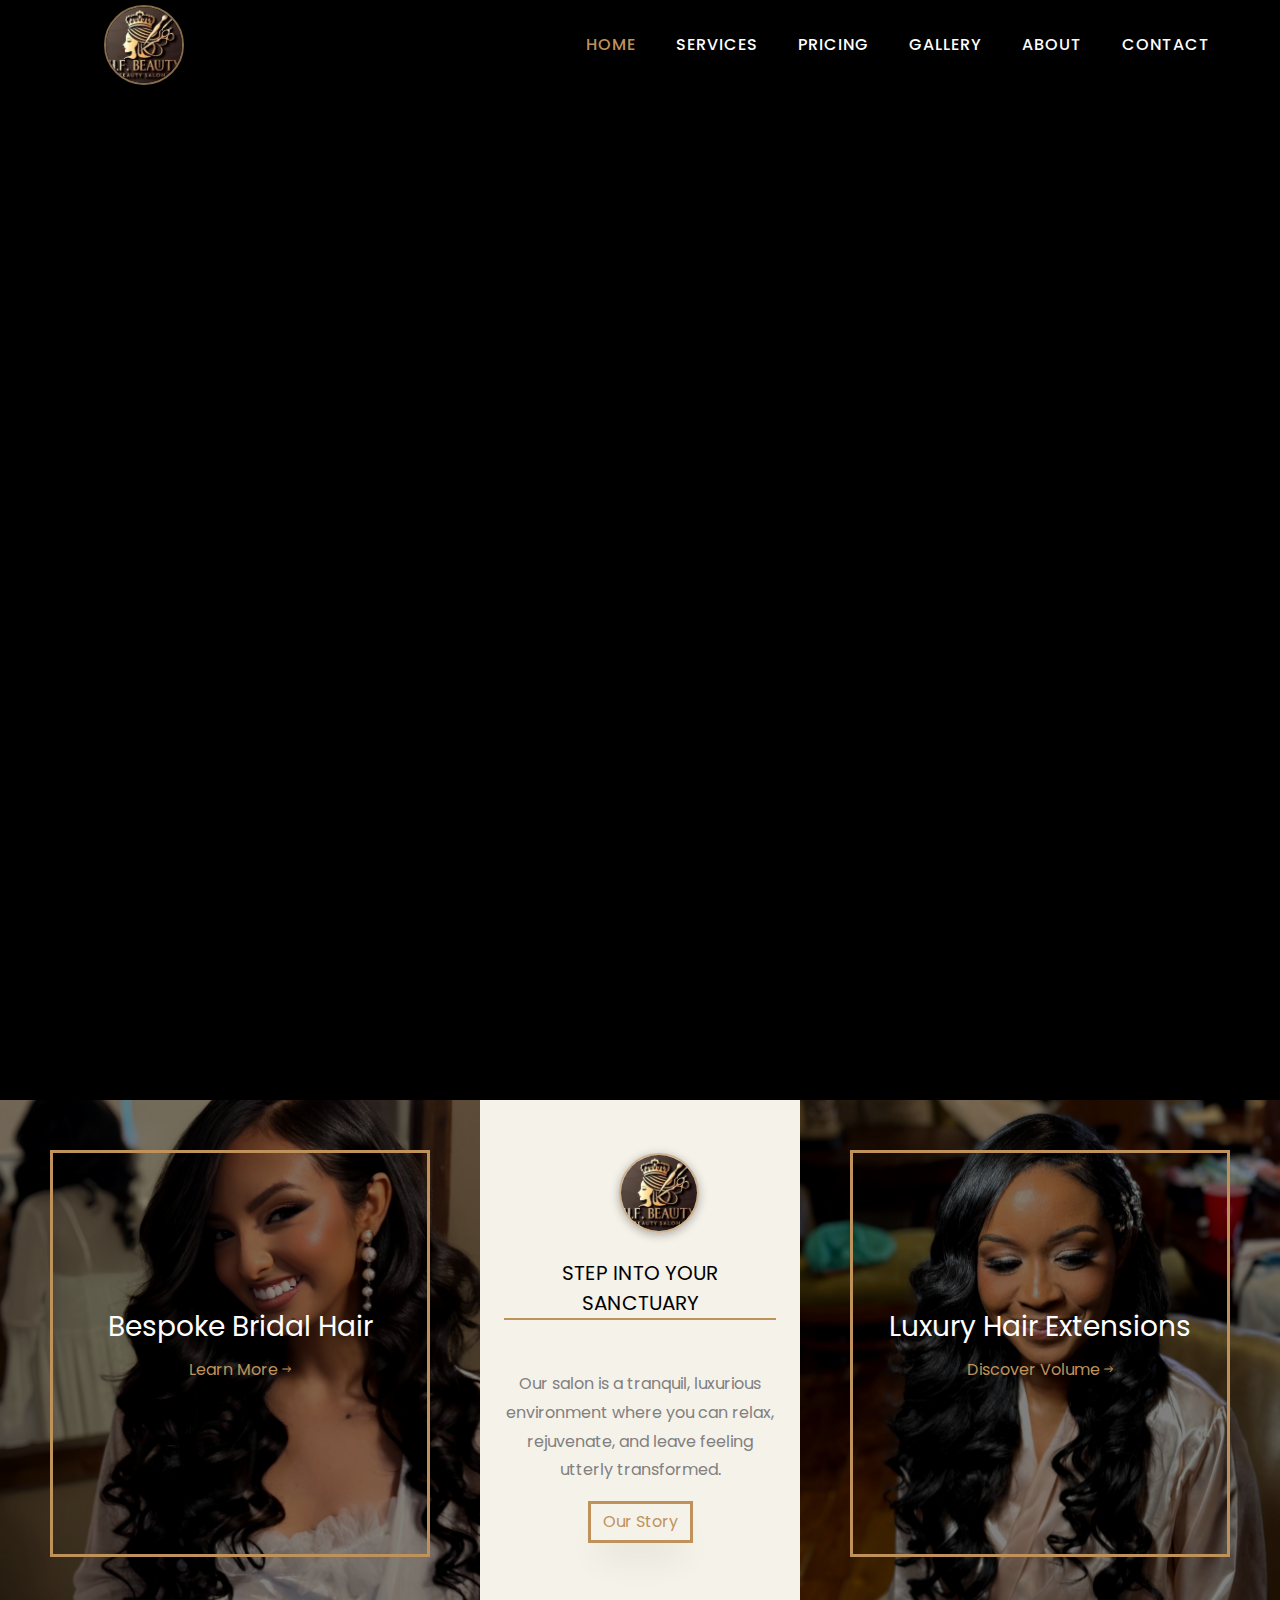
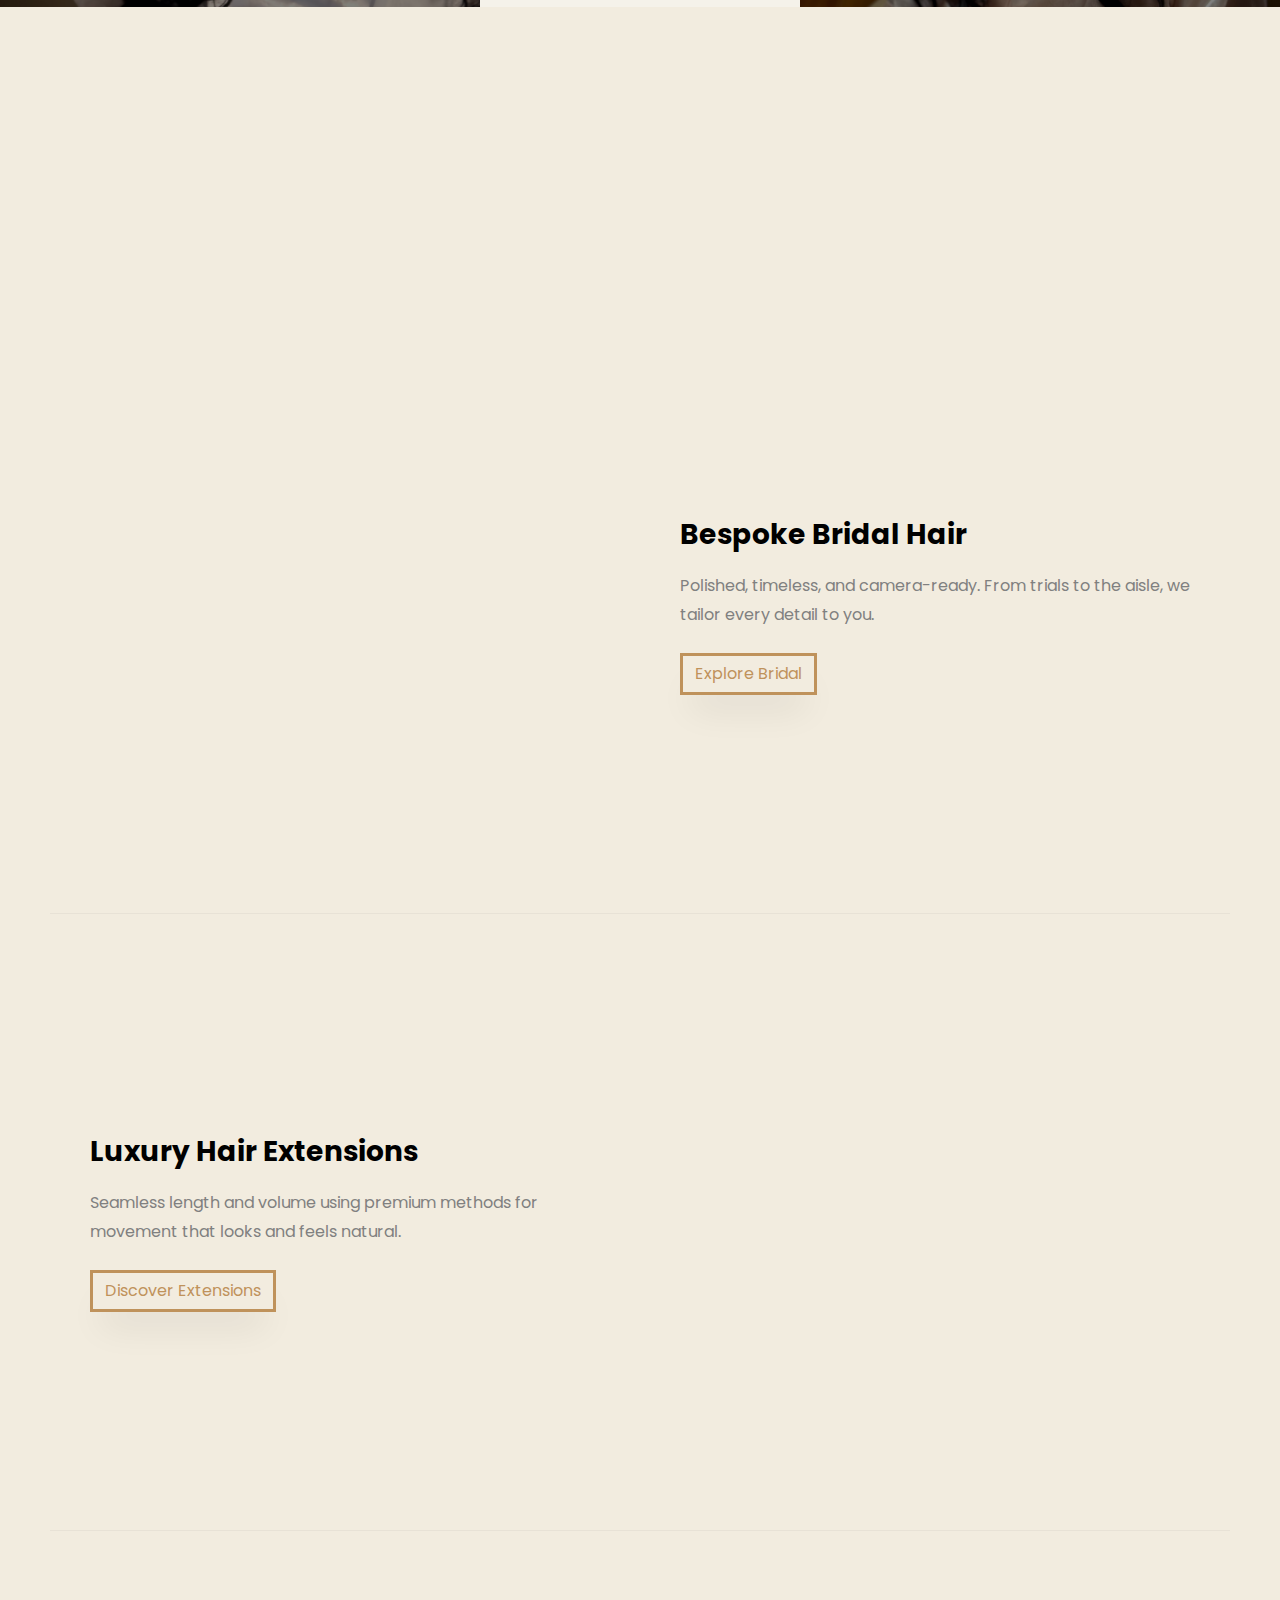
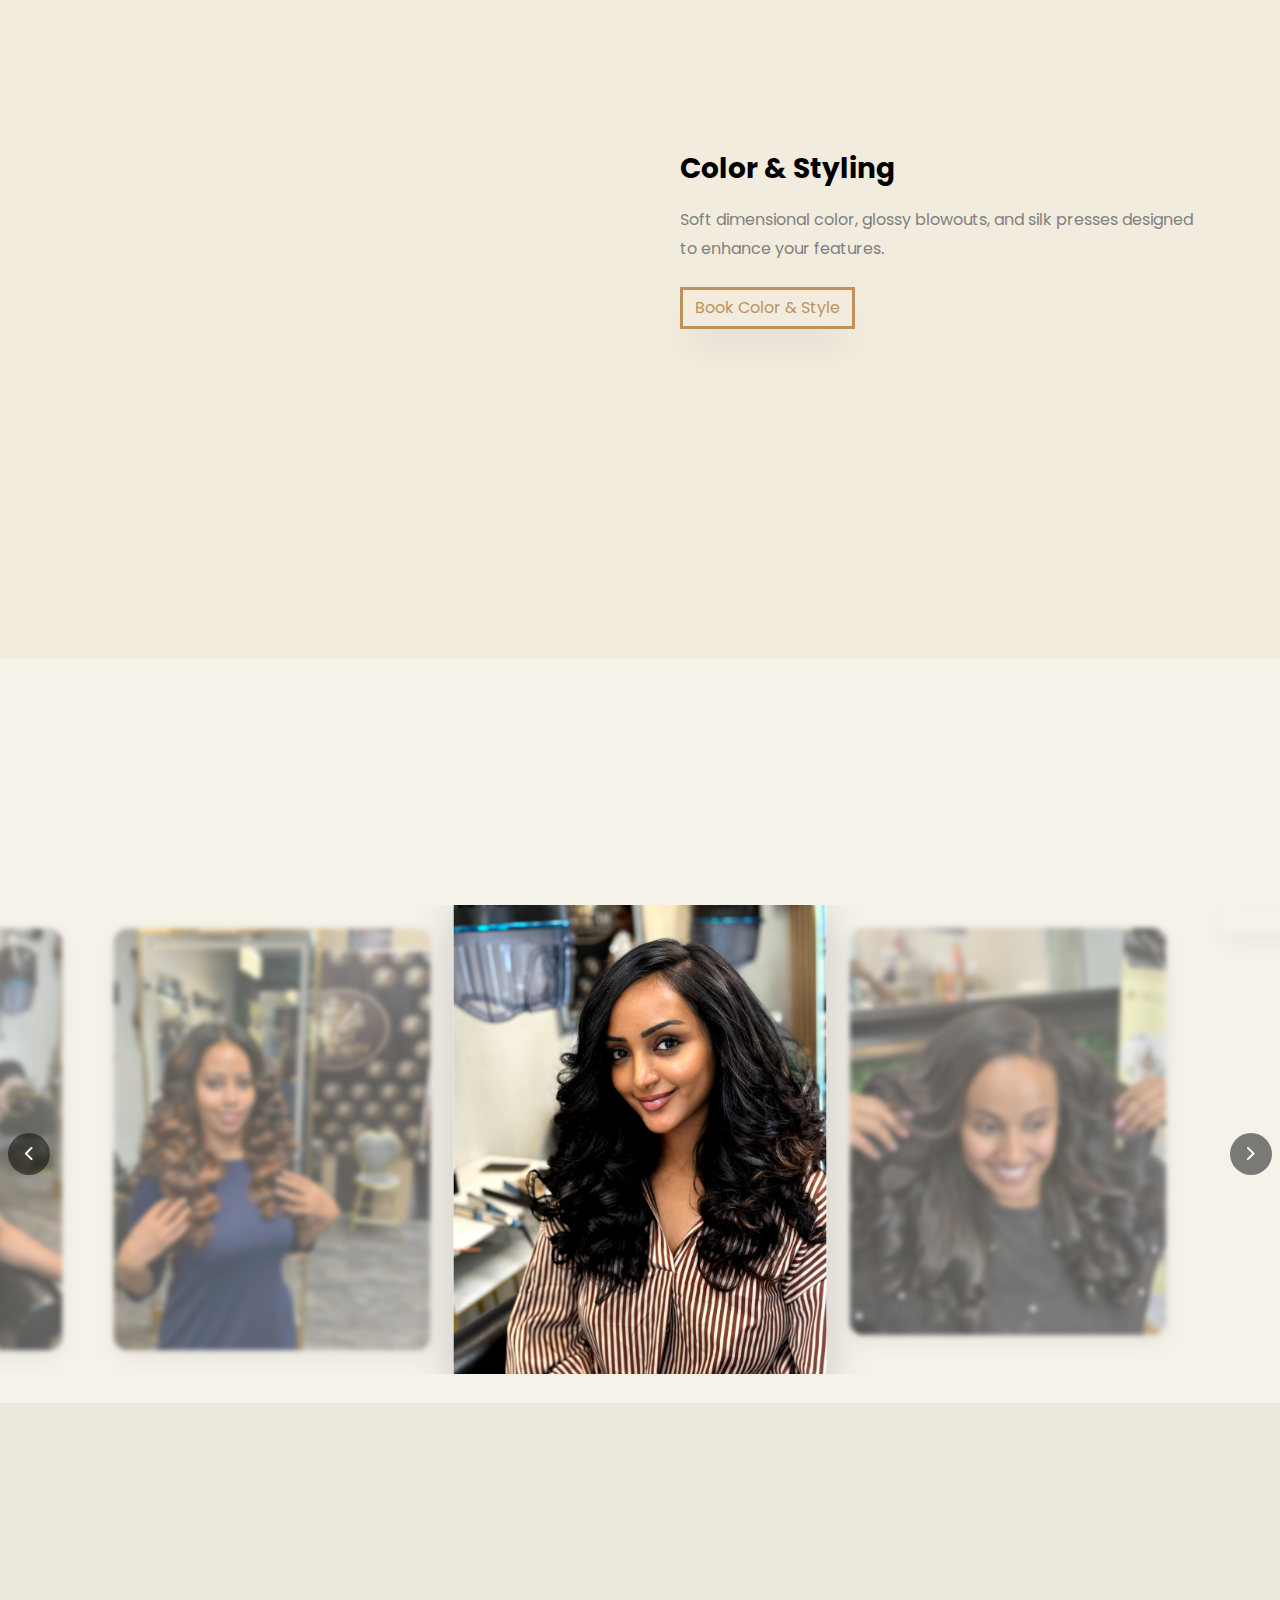
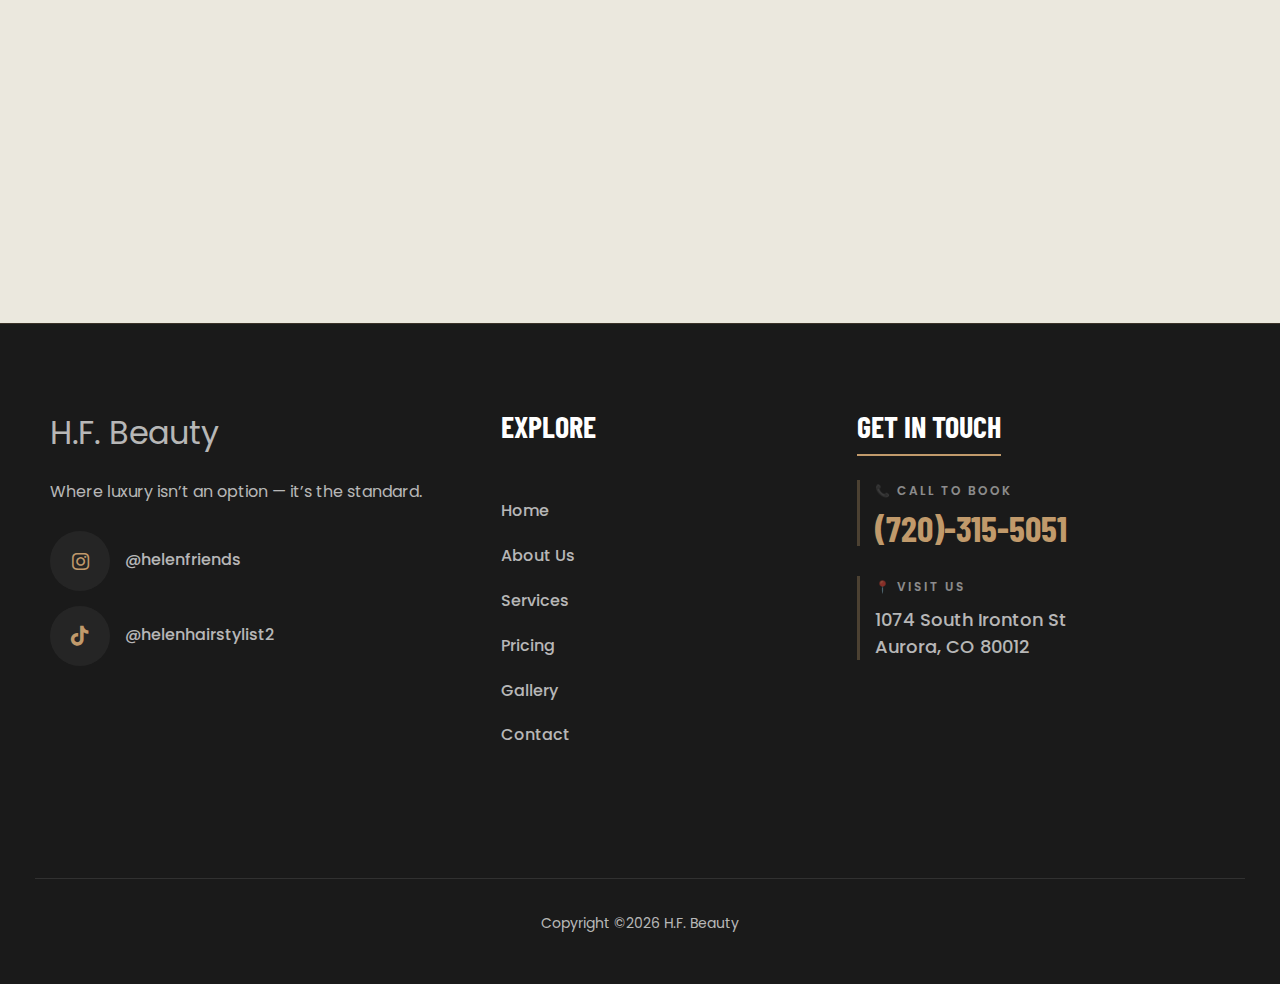
<file: index.html>
<!DOCTYPE html>
<html lang="en">
  <head>
    <title>H.F. Beauty - Luxury Hair Salon</title>
    <meta charset="utf-8">
    <meta name="viewport" content="width=device-width, initial-scale=1, shrink-to-fit=no">
    
    <link href="https://fonts.googleapis.com/css?family=Poppins:300,400,500,600,700" rel="stylesheet">
    <link href="https://fonts.googleapis.com/css?family=Barlow+Condensed:500,600,700&display=swap" rel="stylesheet">
    <link href="https://cdnjs.cloudflare.com/ajax/libs/font-awesome/6.5.1/css/all.min.css" rel="stylesheet">


    <link rel="stylesheet" href="css/open-iconic-bootstrap.min.css">
    <link rel="stylesheet" href="css/animate.css">
    <link rel="stylesheet" href="css/owl.carousel.min.css">
    <link rel="stylesheet" href="css/owl.theme.default.min.css">
    <link rel="stylesheet" href="css/magnific-popup.css">
    <link rel="stylesheet" href="css/aos.css">
    <link rel="stylesheet" href="css/ionicons.min.css">
    <link rel="stylesheet" href="css/bootstrap-datepicker.css">
    <link rel="stylesheet" href="css/jquery.timepicker.css">
    <link rel="stylesheet" href="css/flaticon.css">
    <link rel="stylesheet" href="css/icomoon.css">
    <link rel="stylesheet" href="css/style.css">
  </head>
  <body>
	  <nav class="navbar navbar-expand-lg navbar-dark ftco_navbar bg-dark ftco-navbar-light" id="ftco-navbar">
	    <div class="container">
       <a class="navbar-brand" href="index.html">
    <img src="images/logo.jpg" alt="H.F. Beauty Salon Logo" class="navbar-logo">
</a>
	      <button class="navbar-toggler" type="button" data-toggle="collapse" data-target="#ftco-nav" aria-controls="ftco-nav" aria-expanded="false" aria-label="Toggle navigation">
	        <span class="oi oi-menu"></span> Menu
	      </button>

	      <div class="collapse navbar-collapse" id="ftco-nav">
	        <ul class="navbar-nav ml-auto">
	        	<li class="nav-item active"><a href="index.html" class="nav-link">Home</a></li>
	        	<li class="nav-item"><a href="services.html" class="nav-link">Services</a></li>
				    <li class="nav-item"><a href="pricing.html" class="nav-link">Pricing</a></li>
	        	<li class="nav-item"><a href="gallery.html" class="nav-link">Gallery</a></li>
	        	<li class="nav-item"><a href="about.html" class="nav-link">About</a></li>
	          <li class="nav-item"><a href="contact.html" class="nav-link">Contact</a></li>
	        </ul>
	      </div>
	    </div>
	  </nav>
    <!-- END nav -->

    <section class="hero-wrap js-fullheight hero-wrap-centered">
  <div class="overlay"></div>
  <div class="container">
    <div class="row no-gutters slider-text js-fullheight align-items-center justify-content-center">
      <div class="col-lg-10 ftco-animate d-flex align-items-center">
        
        <!-- Left-Right Layout -->
        <div class="hero-flex-wrapper">
          
          <!-- Text Block --> 
            <div class="hero-content-block">
  <span class="subheading">Where luxury isn’t an option — it’s the standard.</span>
  <h2 class="hero-title">Reveal Your Radiance</h2>
  <p class="hero-description">
    Experience bespoke hair artistry in a sanctuary of modern luxury, 
    designed to bring out your most confident, radiant self.
  </p>
  <a href="contact.html" class="btn btn-gold px-4 py-3">Book Your Experience</a>
</div>


          <!-- Right Image -->
          <div class="hero-image-container">
            <img src="images/bridal.jpg" alt="A beautiful client transformation at H.F. Beauty Salon">
          </div>

        </div>

      </div>
    </div>
  </div>
</section>


		
		<section class="ftco-section ftco-no-pt ftco-no-pb">
			<div class="container-fluid px-0">
				<div class="row no-gutters">
					<div class="col-md text-center d-flex align-items-stretch">
						<div class="services-wrap d-flex align-items-center img" style="background-image: url(images/bridal.jpg);">
							<div class="text">
								<h3>Bespoke Bridal Hair</h3>
								<p><a href="services.html" class="btn-custom">Learn More <span class="ion-ios-arrow-round-forward"></span></a></p>
							</div>
						</div>
					</div>
					<div class="col-md-3 text-center d-flex align-items-stretch">
						<div class="text-about py-5 px-4">
							<h1 class="logo">
				  			<a class="navbar-brand" href="index.html">
                  <img src="images/logo.jpg" alt="H.F. Beauty Salon Logo" class="navbar-logo">
                </a>	
							</h1>
							<h2>Step Into Your Sanctuary</h2>
							<p>Our salon is a tranquil, luxurious environment where you can relax, rejuvenate, and leave feeling utterly transformed.</p>
							<p class="mt-3"><a href="about.html" class="btn btn-primary btn-outline-primary">Our Story</a></p>
						</div>
					</div>
					<div class="col-md text-center d-flex align-items-stretch">
						<div class="services-wrap d-flex align-items-center img" style="background-image: url(images/hair-extension.jpg);">
							<div class="text">
								<h3>Luxury Hair Extensions</h3>
								<p><a href="services.html" class="btn-custom">Discover Volume <span class="ion-ios-arrow-round-forward"></span></a></p>
							</div>
						</div>
					</div>
				</div>
			</div>
		</section>
    
    <!-- RESTORED & FIXED: The Signature Services Section -->
    <section class="services-section ftco-section mag-services">
      <div class="container">
      	<div class="row justify-content-center pb-3">
          <div class="col-md-10 heading-section text-center ftco-animate">
          	<span class="subheading">Our Expertise</span>
            <h2 class="mb-4">Our Signature Services</h2>
            <p>Indulge in curated experiences that blend modern artistry with timeless care, designed to reveal your most radiant self.</p>
          </div>
        </div>
        <div class="mag-service row align-items-center no-gutters">
          <div class="col-lg-6 order-lg-1">
            <!-- FIXED: Correct image path -->
            <div class="mag-img parallax-slow reveal from-left" style="background-image:url('images/bridal.jpg');" aria-hidden="true"></div>
          </div>
          <div class="col-lg-6 order-lg-2">
            <div class="mag-text reveal stagger">
              <h3 class="mb-3">Bespoke Bridal Hair</h3>
              <p class="mb-4">Polished, timeless, and camera-ready. From trials to the aisle, we tailor every detail to you.</p>
              <p class="mb-0"><a href="services.html" class="btn btn-primary btn-outline-primary">Explore Bridal</a></p>
            </div>
          </div>
        </div>
        <div class="mag-service row align-items-center no-gutters">
          <div class="col-lg-6 order-lg-2">
            <!-- FIXED: Correct image path from hair-extension.webp to hair-extension.jpg -->
            <div class="mag-img parallax-slow reveal from-right" style="background-image:url('images/hair-extension.jpg');" aria-hidden="true"></div>
          </div>
          <div class="col-lg-6 order-lg-1">
            <div class="mag-text reveal stagger">
              <h3 class="mb-3">Luxury Hair Extensions</h3>
              <p class="mb-4">Seamless length and volume using premium methods for movement that looks and feels natural.</p>
              <p class="mb-0"><a href="services.html" class="btn btn-primary btn-outline-primary">Discover Extensions</a></p>
            </div>
          </div>
        </div>
        <div class="mag-service row align-items-center no-gutters">
          <div class="col-lg-6 order-lg-1">
            <!-- FIXED: Correct image path from colored.webp to a real file, color-1.webp -->
            <div class="mag-img parallax-slow reveal from-left" style="background-image:url('images/color-1.webp');" aria-hidden="true"></div>
          </div>
          <div class="col-lg-6 order-lg-2">
            <div class="mag-text reveal stagger">
              <h3 class="mb-3">Color &amp; Styling</h3>
              <p class="mb-4">Soft dimensional color, glossy blowouts, and silk presses designed to enhance your features.</p>
              <p class="mb-0"><a href="services.html" class="btn btn-primary btn-outline-primary">Book Color &amp; Style</a></p>
            </div>
          </div>
        </div>
      </div>
    </section>
    
    <section class="ftco-section ftco-no-pt ftco-no-pb">
    	<div class="container">
      	<div class="row no-gutters justify-content-center mb-5 pb-2">
          <div class="col-md-6 text-center heading-section ftco-animate">
            <span class="subheading">Gallery</span>
            <h2 class="mb-4">Our Transformations</h2>
            <p>A glimpse into the artistry and stunning results we deliver for our clients every day.</p>
          </div>
        </div>
    	</div>
			<div class="container-fluid p-0">
        <!-- FIXED: Corrected all data-src and href paths in the gallery carousel -->
	    	<div class="carousel-gallery owl-carousel">
	    		<div class="item">
	    			<div class="project">
	    					<img class="owl-lazy" data-src="images/g-1.jpg" alt="Silk Press">
	    					<div class="text"><span>Styling</span><h3><a href="gallery.html">Silk Press</a></h3></div>
	    					<a href="images/g-1.jpg" class="icon image-popup d-flex justify-content-center align-items-center"><span class="icon-expand"></span></a>
	    				</div>
	    		</div>
	    		<div class="item">
	    			<div class="project">
	    					<img class="owl-lazy" data-src="images/g-2.jpg" alt="Highlights">
	    					<div class="text"><span>Color</span><h3><a href="gallery.html">Highlights</a></h3></div>
	    					<a href="images/g-2.jpg" class="icon image-popup d-flex justify-content-center align-items-center"><span class="icon-expand"></span></a>
	    				</div>
	    		</div>
	    		<div class="item">
	    			<div class="project">
	    					<img class="owl-lazy" data-src="images/g-3.webp" alt="Wedding Updo">
	    					<div class="text"><span>Bridal</span><h3><a href="gallery.html">Wedding Updo</a></h3></div>
	    					<a href="images/g-3.webp" class="icon image-popup d-flex justify-content-center align-items-center"><span class="icon-expand"></span></a>
	    				</div>
	    		</div>
	    		<div class="item">
	    			<div class="project">
	    					<img class="owl-lazy" data-src="images/g-4.webp" alt="Microlinks">
	    					<div class="text"><span>Extensions</span><h3><a href="gallery.html">Microlinks</a></h3></div>
	    					<a href="images/g-4.webp" class="icon image-popup d-flex justify-content-center align-items-center"><span class="icon-expand"></span></a>
	    				</div>
	    		</div>
          <div class="item">
	    			<div class="project">
	    					<img class="owl-lazy" data-src="images/color-1.webp" alt="Vibrant Hair Color">
	    					<div class="text"><span>Color</span><h3><a href="gallery.html">Vibrant Color</a></h3></div>
	    					<a href="images/color-1.webp" class="icon image-popup d-flex justify-content-center align-items-center"><span class="icon-expand"></span></a>
	    				</div>
	    		</div>
	    	</div>
	    </div>
		</section>
		
		<section class="testimony-section bg-light">
      <div class="container">
        <div class="row ftco-animate justify-content-center">
        	<div class="col-md-6 col-lg-5 d-flex">
        		<div class="testimony-img" style="background-image: url(images/helen.jpg);"></div>
        	</div>
          <div class="col-md-6 col-lg-7 py-5 pl-md-5">
          	<div class="py-md-5">
	          	<div class="heading-section ftco-animate">
	          		<span class="subheading">Testimonials</span>
			          <h2 class="mb-0">What Our Clients Say</h2>
			        </div>
	            <div class="carousel-testimony owl-carousel ftco-animate">
	              <div class="item">
	                <div class="testimony-wrap pb-4">
	                  <div class="text">
	                    <p class="mb-4">"The team made my wedding hair dreams a reality. I felt so beautiful and confident! Truly the best salon experience I've ever had."</p>
	                  </div>
	                  <div class="d-flex">
		                  <div class="user-img" style="background-image: url(images/helen.jpg)">
		                  </div>
		                  <div class="pos ml-3">
		                  	<p class="name">Jessica L.</p>
		                    <span class="position">Bride</span>
		                  </div>
		                </div>
	                </div>
	              </div>
	            </div>
	          </div>
          </div>
        </div>
      </div>
    </section>

<footer class="ftco-footer ftco-section">
  <div class="container">
    <div class="row mb-5">
      
      <div class="col-lg-4 col-md-6 mb-5 mb-lg-0">
        <div class="ftco-footer-widget mb-4">
          <a href="index.html" class="logo" style="font-size: 32px;">H.F. Beauty</a>
          <p class="tagline mt-3 mb-4">Where luxury isn’t an option — it’s the standard.</p>
          <div class="footer-social-list">
            <a href="https://www.instagram.com/helenfriendshairstylist?igsh=MTdpMHRmZ3JrbHk0OQ==" target="_blank" class="social-handle-item">
                <span class="icon-instagram"></span> @helenfriends
            </a>
           <a href="https://www.tiktok.com/@helenhairstylist2" target="_blank" class="social-handle-item">
  <i class="fa-brands fa-tiktok"></i> @helenhairstylist2
</a>
 
          </div>
        </div>
      </div>

      <div class="col-lg-4 col-md-6 mb-5 mb-lg-0">
         <div class="ftco-footer-widget mb-4 pl-lg-5">
          <h2 class="ftco-heading-2">Explore</h2>
          <ul class="list-unstyled">
            <li><a href="index.html" class="py-2 d-block">Home</a></li>
            <li><a href="about.html" class="py-2 d-block">About Us</a></li>
            <li><a href="services.html" class="py-2 d-block">Services</a></li>
            <li><a href="pricing.html" class="py-2 d-block">Pricing</a></li>
            <li><a href="gallery.html" class="py-2 d-block">Gallery</a></li>
            <li><a href="contact.html" class="py-2 d-block">Contact</a></li>
          </ul>
        </div>
      </div>

      <div class="col-lg-4 col-md-12">
        <div class="ftco-footer-widget mb-4">
            <h2 class="ftco-heading-2 mb-4" style="border-bottom: 2px solid #c19a6b; display: inline-block; padding-bottom: 5px;">Get In Touch</h2>
            <div class="footer-contact-block">
              <span class="footer-contact-label">📞 Call To Book</span>
              <a href="tel://7203155051" class="footer-phone-link">(720)-315-5051</a>
            </div>
            <div class="footer-contact-block">
              <span class="footer-contact-label">📍 Visit Us</span>
              <p class="footer-address-text">1074 South Ironton St<br>Aurora, CO 80012</p>
            </div>
        </div>
      </div>
    </div>

    <div class="row">
      <div class="col-md-12 footer-copyright">
        <p>
          Copyright &copy;<script>document.write(new Date().getFullYear());</script> H.F. Beauty </a>
        </p>
      </div>
    </div>
  </div>
</footer>
    
    <!-- loader -->
    <div id="ftco-loader" class="show fullscreen"><svg class="circular" width="48px" height="48px"><circle class="path-bg" cx="24" cy="24" r="22" fill="none" stroke-width="4" stroke="#eeeeee"/><circle class="path" cx="24" cy="24" r="22" fill="none" stroke-width="4" stroke-miterlimit="10" stroke="#F96D00"/></svg></div>

    <!-- Complete and correct script list -->
    <script src="js/jquery.min.js"></script>
    <script src="js/jquery-migrate-3.0.1.min.js"></script>
    <script src="js/popper.min.js"></script>
    <script src="js/bootstrap.min.js"></script>
    <script src="js/jquery.easing.1.3.js"></script>
    <script src="js/jquery.waypoints.min.js"></script>
    <script src="js/jquery.stellar.min.js"></script>
    <script src="js/owl.carousel.min.js"></script>
    <script src="js/jquery.magnific-popup.min.js"></script>
    <script src="js/aos.js"></script>
    <script src="js/jquery.animateNumber.min.js"></script>
    <script src="js/bootstrap-datepicker.js"></script>
    <script src="js/jquery.timepicker.min.js"></script>
    <script src="js/scrollax.min.js"></script>
    <script src="js/main.js"></script>
    
  </body>
</html>
</file>
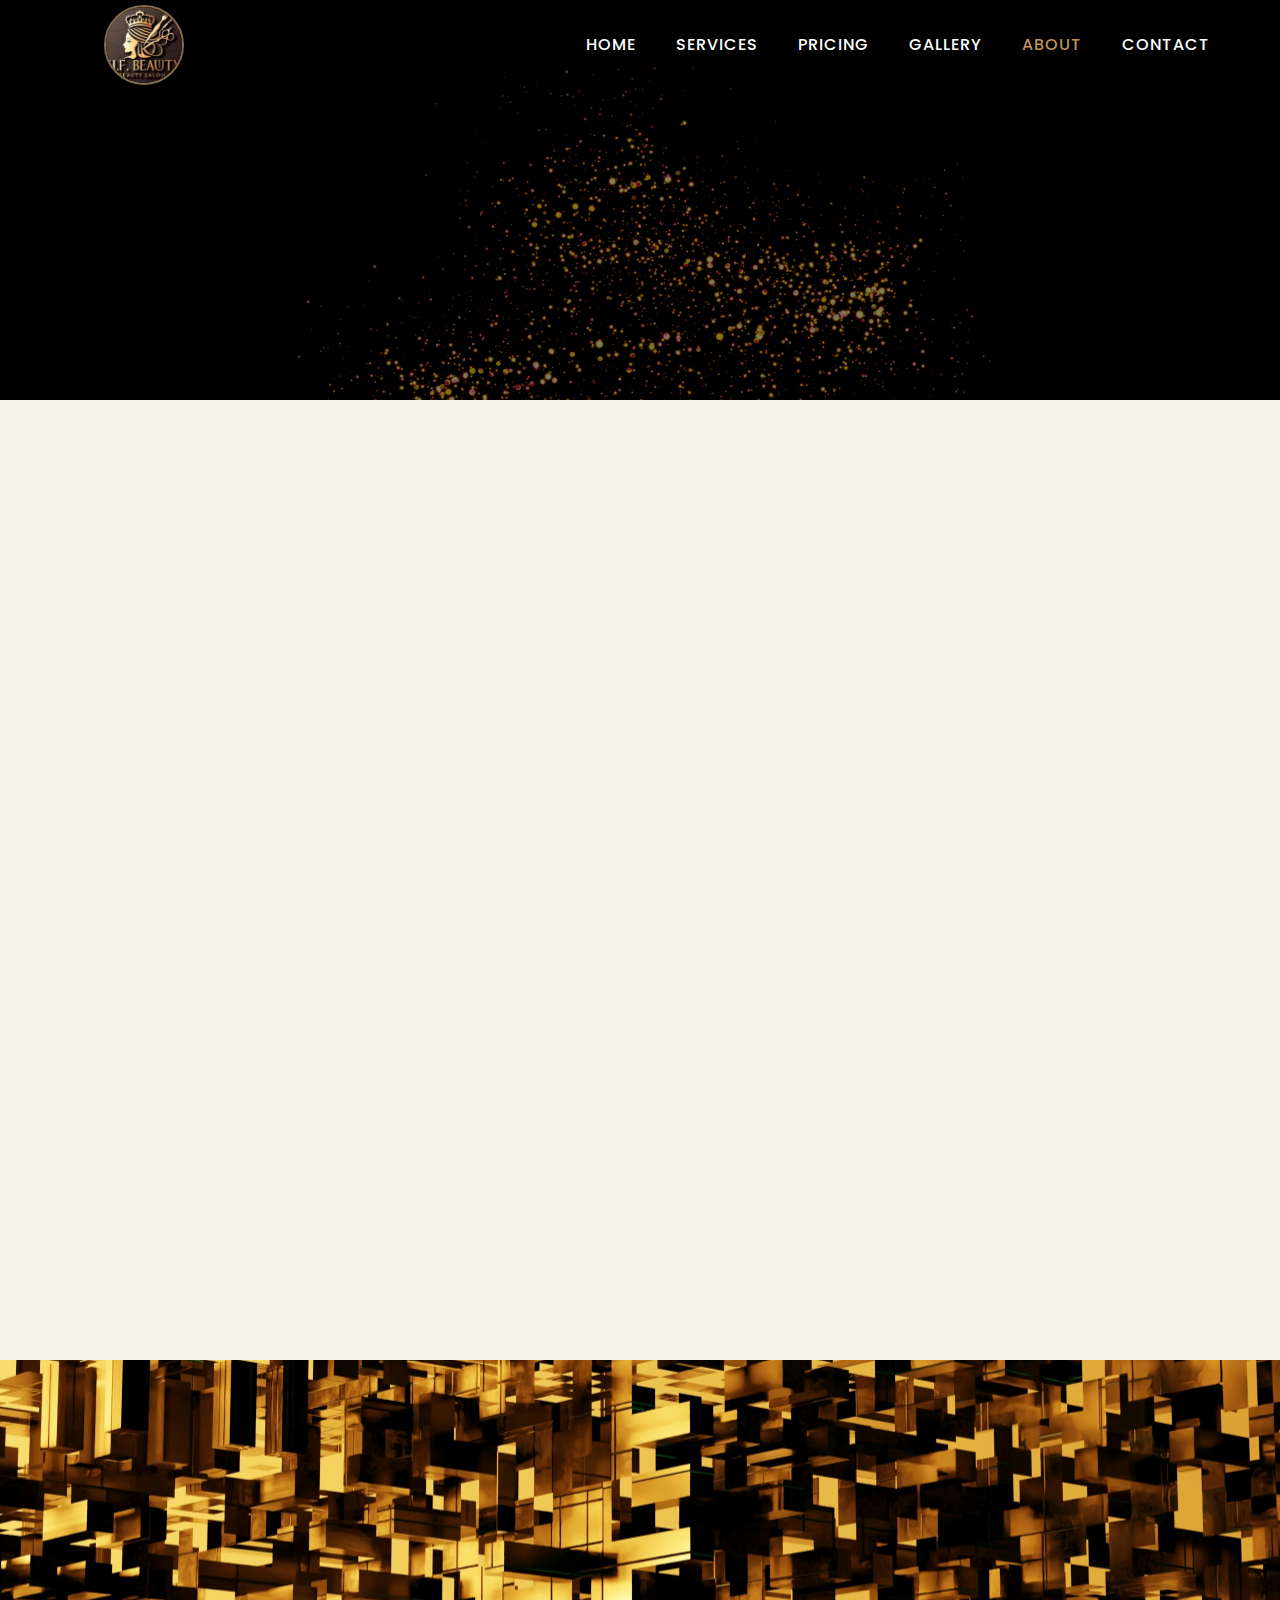
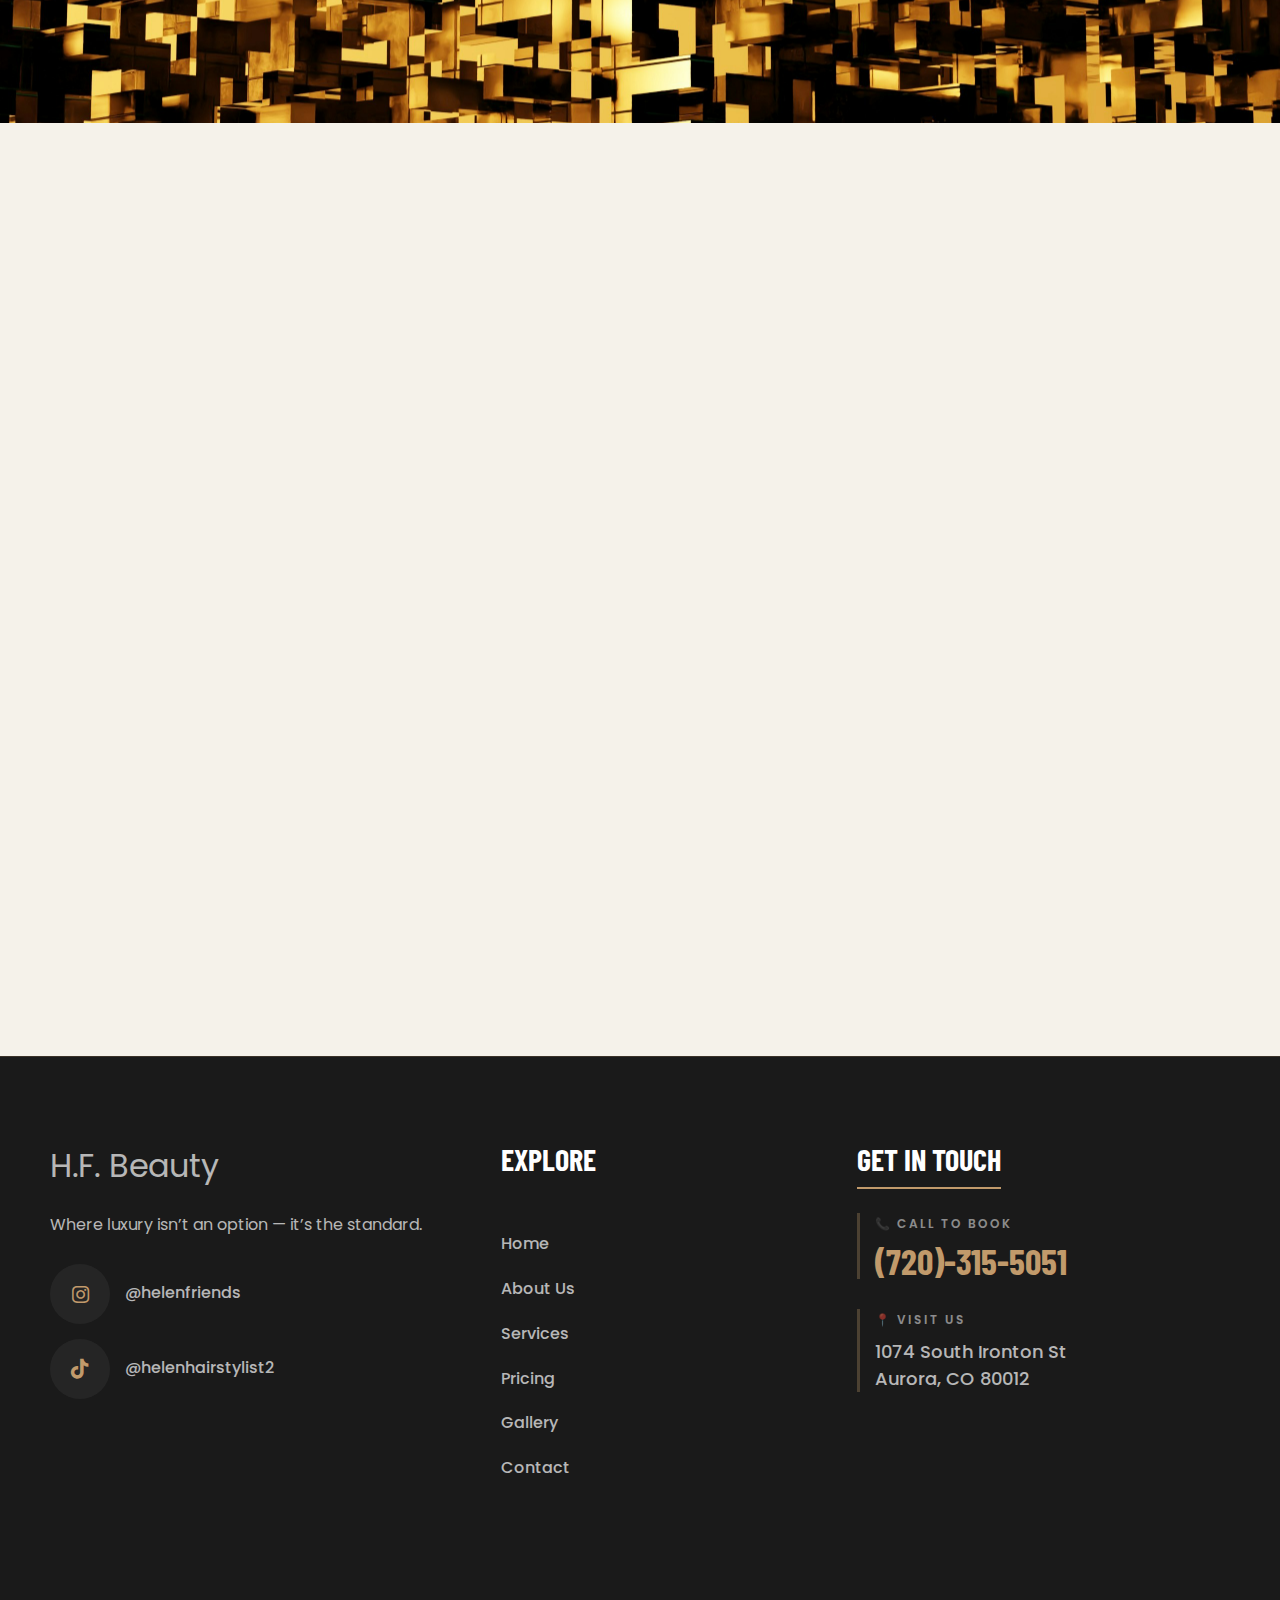
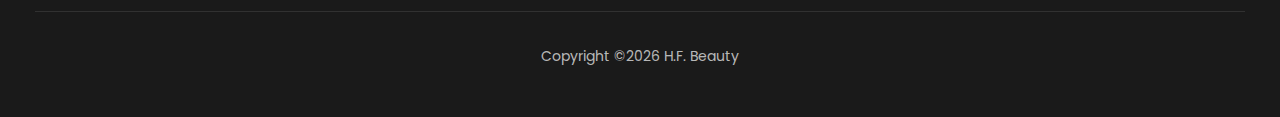
<file: about.html>
<!DOCTYPE html>
<html lang="en">
  <head>
    <title>About Us - H.F. Beauty</title>
    <meta charset="utf-8">
    <meta name="viewport" content="width=device-width, initial-scale=1, shrink-to-fit=no">
    
    <link href="https://fonts.googleapis.com/css?family=Poppins:300,400,500,600,700" rel="stylesheet">
    <link href="https://fonts.googleapis.com/css?family=Barlow+Condensed:500,600,700&display=swap" rel="stylesheet">
    <link href="https://cdnjs.cloudflare.com/ajax/libs/font-awesome/6.5.1/css/all.min.css" rel="stylesheet">

    <link rel="stylesheet" href="css/open-iconic-bootstrap.min.css">
    <link rel="stylesheet" href="css/animate.css">
    <link rel="stylesheet" href="css/owl.carousel.min.css">
    <link rel="stylesheet" href="css/owl.theme.default.min.css">
    <link rel="stylesheet" href="css/magnific-popup.css">
    <link rel="stylesheet" href="css/aos.css">
    <link rel="stylesheet" href="css/ionicons.min.css">
    <link rel="stylesheet" href="css/bootstrap-datepicker.css">
    <link rel="stylesheet" href="css/jquery.timepicker.css">
    <link rel="stylesheet" href="css/flaticon.css">
    <link rel="stylesheet" href="css/icomoon.css">
    <link rel="stylesheet" href="css/style.css">
  </head>
  <body>
    <nav class="navbar navbar-expand-lg navbar-dark ftco_navbar bg-dark ftco-navbar-light" id="ftco-navbar">
	    <div class="container">
       <a class="navbar-brand" href="index.html">
    <img src="images/logo.jpg" alt="H.F. Beauty Salon Logo" class="navbar-logo">
</a>
	      <button class="navbar-toggler" type="button" data-toggle="collapse" data-target="#ftco-nav" aria-controls="ftco-nav" aria-expanded="false" aria-label="Toggle navigation">
	        <span class="oi oi-menu"></span> Menu
	      </button>

	      <div class="collapse navbar-collapse" id="ftco-nav">
	        <ul class="navbar-nav ml-auto">
	        	<li class="nav-item"><a href="index.html" class="nav-link">Home</a></li>
	        	<li class="nav-item"><a href="services.html" class="nav-link">Services</a></li>
				    <li class="nav-item"><a href="pricing.html" class="nav-link">Pricing</a></li>
	        	<li class="nav-item"><a href="gallery.html" class="nav-link">Gallery</a></li>
	        	<li class="nav-item active"><a href="about.html" class="nav-link">About</a></li>
	          <li class="nav-item"><a href="contact.html" class="nav-link">Contact</a></li>
	        </ul>
	      </div>
	    </div>
	  </nav>
    <!-- END nav -->

    <section class="hero-wrap hero-wrap-2" style="background-image: url('images/background-1.jpg');" data-stellar-background-ratio="0.5">
      <div class="overlay"></div>
      <div class="container">
        <div class="row no-gutters slider-text js-fullheight align-items-end justify-content-center">
          <div class="col-md-9 ftco-animate pb-5 text-center">
            <h2 class="mb-0 bread">About Us</h2>
            <p class="breadcrumbs"><span class="mr-2"><a href="index.html">Home <i class="ion-ios-arrow-round-forward"></i></a></span> <span>About Us <i class="ion-ios-arrow-round-forward"></i></span></p>
          </div>
        </div>
      </div>
    </section>

    <!-- SECTION 1: OUR PHILOSOPHY -->
    <section class="ftco-section">
      <div class="container">
        <div class="row align-items-center">
          <div class="col-md-6 ftco-animate">
            <img src="images/helen.jpg" class="img-fluid" alt="Elegant interior of the H.F. Beauty salon">
          </div>
          <div class="col-md-6 pl-md-5 ftco-animate">
            <div class="heading-section">
              <span class="subheading">Our Philosophy</span>
              <h2 class="mb-4">Expert Care That Brings Out Your Natural Beauty</h2>
              <p>By indulging yourself with professional beauty services that are attuned to your best features, you can benefit from carefully tailored treatments, including rejuvenating skincare to stylish haircare.</p>
              <p>Go home renewed, confident, and glowing with an assurance that every day will see you looking your best and feeling fabulous.</p>
            </div>
          </div>
        </div>
      </div>
    </section>

    <!-- SECTION 2: OUR MILESTONES (ANIMATED COUNTER) -->
    <section class="ftco-counter img" id="section-counter" style="background-image: url(images/back-1.jpg);" data-stellar-background-ratio="0.5">
    	<div class="overlay"></div>
      <div class="container">
        <div class="row">
        	<div class="col-md-4 d-flex justify-content-center counter-wrap ftco-animate">
            <div class="block-18 text-center">
              <div class="text">
                <strong class="number" data-number="25">0</strong>
                <span>Years of Experience</span>
              </div>
            </div>
          </div>
          <div class="col-md-4 d-flex justify-content-center counter-wrap ftco-animate">
            <div class="block-18 text-center">
              <div class="text">
                <strong class="number" data-number="10">0</strong>
                <span>Industry Awards</span>
              </div>
            </div>
          </div>
          <div class="col-md-4 d-flex justify-content-center counter-wrap ftco-animate">
            <div class="block-18 text-center">
              <div class="text">
                <strong class="number" data-number="15">0</strong>
                <span>Happy Salons</span>
              </div>
            </div>
          </div>
        </div>
      </div>
    </section>

    <!-- SECTION 3: MEET OUR TEAM -->
    <section class="ftco-section ftco-team">
    	<div class="container-fluid px-md-5">
    		<div class="row justify-content-center pb-3">
          <div class="col-md-10 heading-section text-center ftco-animate">
          	<span class="subheading">Our Team</span>
            <h2 class="mb-4">Meet Our Expert Stylists</h2>
            <p>Our passionate and skilled artists are dedicated to the craft of making you look and feel beautiful.</p>
          </div>
        </div>
        <div class="row">
        	<div class="col-md-12 ftco-animate">
        		<div class="carousel-team owl-carousel">
        			<div class="item">
		        		<div class="team text-center">
		        			<div class="img" style="background-image: url(images/stylist-1.jpg);"></div>
		        			<h2>Helen F.</h2>
		        			<span class="position">Founder & Lead Stylist</span>
		        		</div>
        			</div>
        			<div class="item">
	        			<div class="team text-center">
		        			<div class="img" style="background-image: url(images/stylist-2.jpg);"></div>
		        			<h2>Jessica L.</h2>
		        			<span class="position">Master Colorist</span>
		        		</div>
	        		</div>
	        		<div class="item">
	        			<div class="team text-center">
		        			<div class="img" style="background-image: url(images/stylist-3.jpg);"></div>
		        			<h2>Emily R.</h2>
		        			<span class="position">Extensions Expert</span>
		        		</div>
	        		</div>
	        		<div class="item">
	        			<div class="team text-center">
		        			<div class="img" style="background-image: url(images/stylist-4.jpg);"></div>
		        			<h2>Chloe M.</h2>
		        			<span class="position">Bridal Stylist</span>
		        		</div>
	        		</div>
	        		<div class="item">
	        			<div class="team text-center">
		        			<div class="img" style="background-image: url(images/stylist-5.jpg);"></div>
		        			<h2>David Chen</h2>
		        			<span class="position">Men's Grooming Specialist</span>
		        		</div>
	        		</div>
        		</div>
        	</div>
        </div>
    	</div>
    </section>


    <footer class="ftco-footer ftco-section">
  <div class="container">
    <div class="row mb-5">
      
      <div class="col-lg-4 col-md-6 mb-5 mb-lg-0">
        <div class="ftco-footer-widget mb-4">
          <a href="index.html" class="logo" style="font-size: 32px;">H.F. Beauty</a>
          <p class="tagline mt-3 mb-4">Where luxury isn’t an option — it’s the standard.</p>
          <div class="footer-social-list">
            <a href="https://www.instagram.com/helenfriendshairstylist?igsh=MTdpMHRmZ3JrbHk0OQ==" target="_blank" class="social-handle-item">
                <span class="icon-instagram"></span> @helenfriends
            </a>
           <a href="https://www.tiktok.com/@helenhairstylist2" target="_blank" class="social-handle-item">
  <i class="fa-brands fa-tiktok"></i> @helenhairstylist2
</a>
 
          </div>
        </div>
      </div>

      <div class="col-lg-4 col-md-6 mb-5 mb-lg-0">
         <div class="ftco-footer-widget mb-4 pl-lg-5">
          <h2 class="ftco-heading-2">Explore</h2>
          <ul class="list-unstyled">
            <li><a href="index.html" class="py-2 d-block">Home</a></li>
            <li><a href="about.html" class="py-2 d-block">About Us</a></li>
            <li><a href="services.html" class="py-2 d-block">Services</a></li>
            <li><a href="pricing.html" class="py-2 d-block">Pricing</a></li>
            <li><a href="gallery.html" class="py-2 d-block">Gallery</a></li>
            <li><a href="contact.html" class="py-2 d-block">Contact</a></li>
          </ul>
        </div>
      </div>

      <div class="col-lg-4 col-md-12">
        <div class="ftco-footer-widget mb-4">
            <h2 class="ftco-heading-2 mb-4" style="border-bottom: 2px solid #c19a6b; display: inline-block; padding-bottom: 5px;">Get In Touch</h2>
            <div class="footer-contact-block">
              <span class="footer-contact-label">📞 Call To Book</span>
              <a href="tel://7203155051" class="footer-phone-link">(720)-315-5051</a>
            </div>
            <div class="footer-contact-block">
              <span class="footer-contact-label">📍 Visit Us</span>
              <p class="footer-address-text">1074 South Ironton St<br>Aurora, CO 80012</p>
            </div>
        </div>
      </div>
    </div>

    <div class="row">
      <div class="col-md-12 footer-copyright">
        <p>
          Copyright &copy;<script>document.write(new Date().getFullYear());</script> H.F. Beauty </a>
        </p>
      </div>
    </div>
  </div>
</footer>
    <!-- loader -->
    <div id="ftco-loader" class="show fullscreen"><svg class="circular" width="48px" height="48px"><circle class="path-bg" cx="24" cy="24" r="22" fill="none" stroke-width="4" stroke="#eeeeee"/><circle class="path" cx="24" cy="24" r="22" fill="none" stroke-width="4" stroke-miterlimit="10" stroke="#F96D00"/></svg></div>

    <!-- The complete, correct script list -->
    <script src="js/jquery.min.js"></script>
    <script src="js/jquery-migrate-3.0.1.min.js"></script>
    <script src="js/popper.min.js"></script>
    <script src="js/bootstrap.min.js"></script>
    <script src="js/jquery.easing.1.3.js"></script>
    <script src="js/jquery.waypoints.min.js"></script>
    <script src="js/jquery.stellar.min.js"></script>
    <script src="js/owl.carousel.min.js"></script>
    <script src="js/jquery.magnific-popup.min.js"></script>
    <script src="js/aos.js"></script>
    <script src="js/jquery.animateNumber.min.js"></script>
    <script src="js/bootstrap-datepicker.js"></script>
    <script src="js/jquery.timepicker.min.js"></script>
    <script src="js/scrollax.min.js"></script>
    <script src="js/main.js"></script>
    
  </body>
</html>
</file>
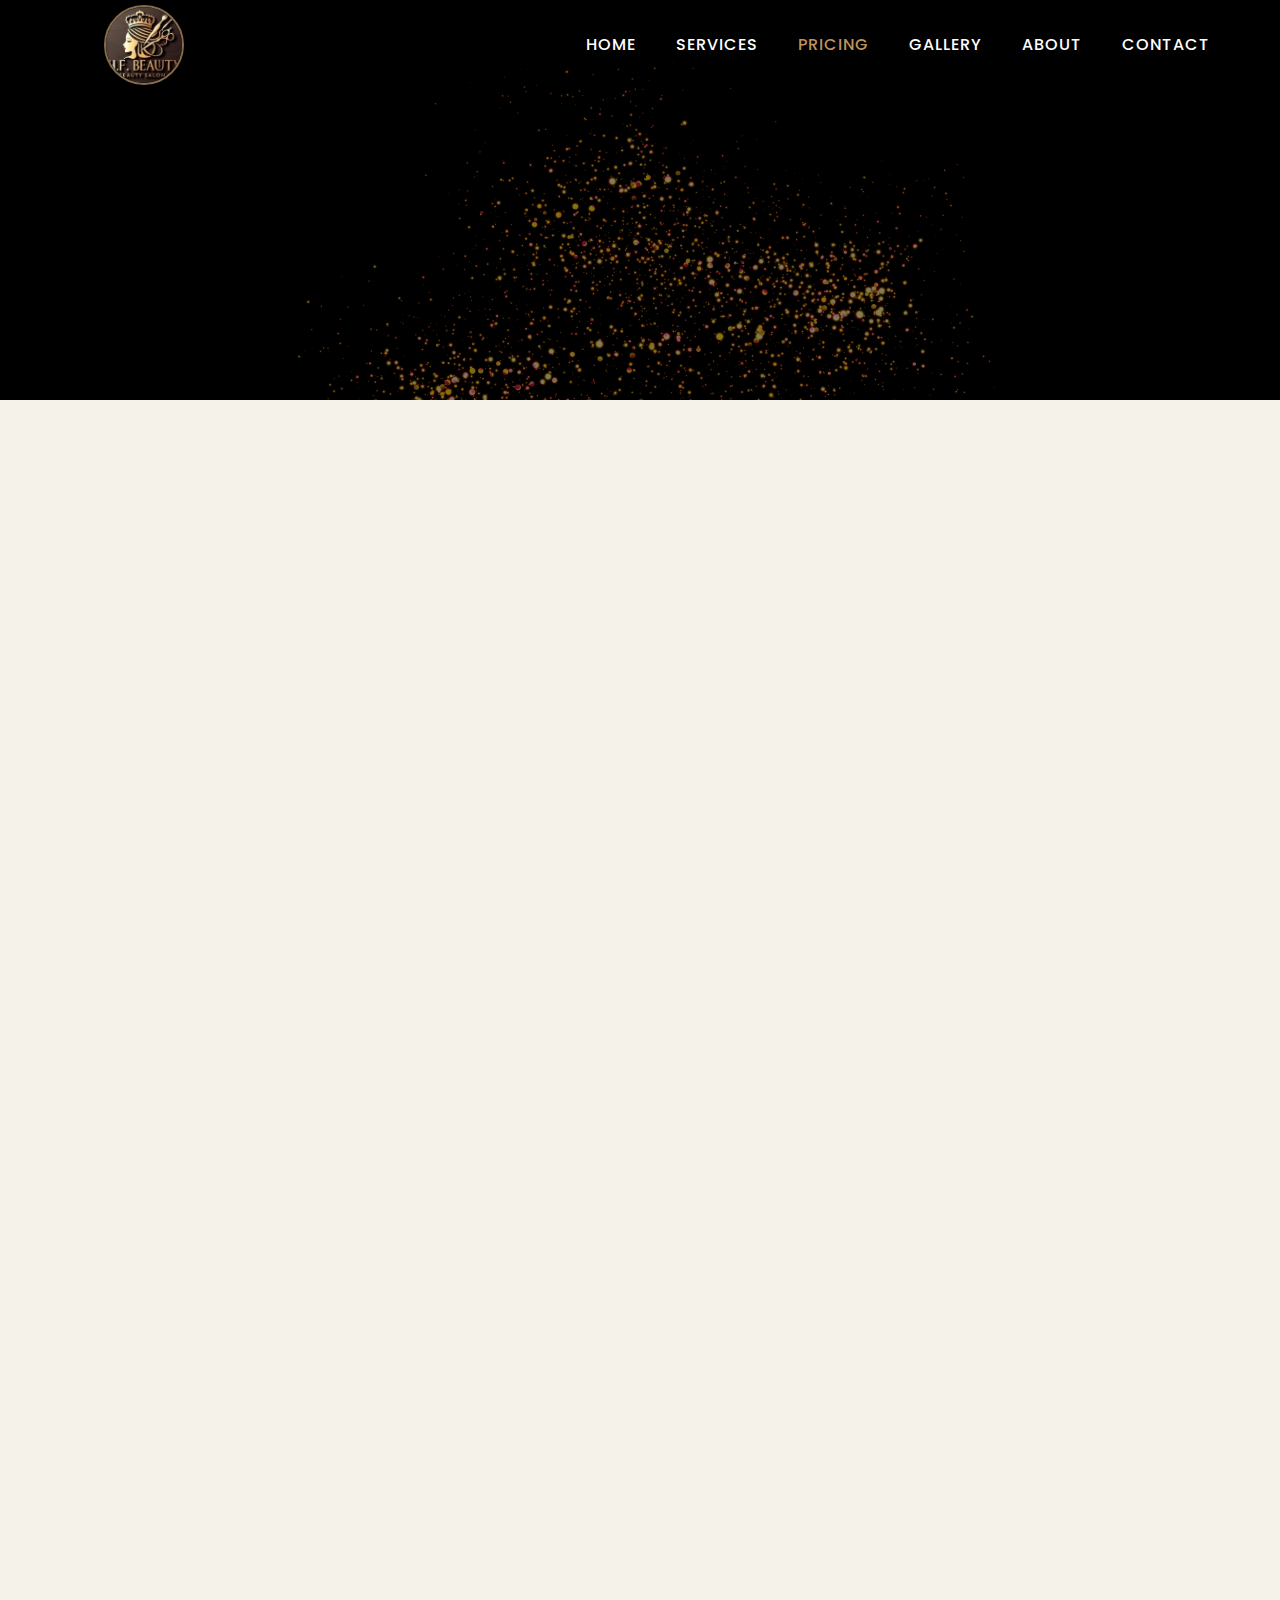
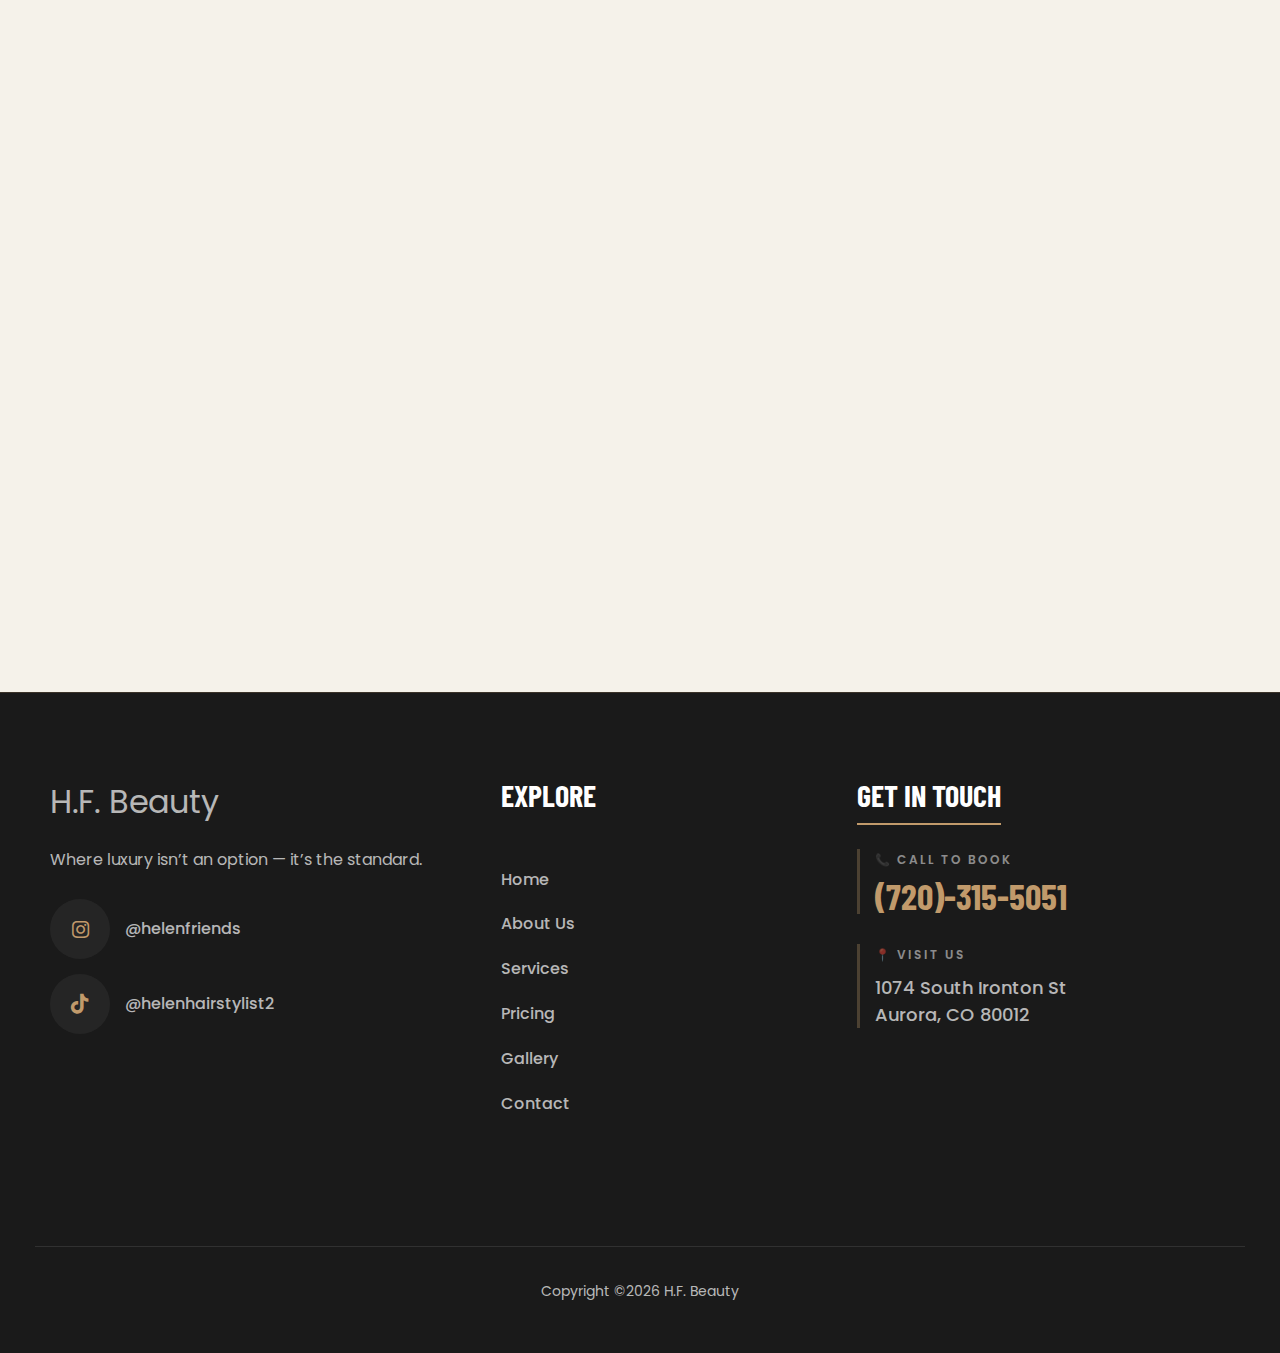
<file: pricing.html>
<!DOCTYPE html>
<html lang="en">
  <head>
    <title>Pricing - H.F. Beauty</title>
    <meta charset="utf-8">
    <meta name="viewport" content="width=device-width, initial-scale=1, shrink-to-fit=no">
    
    <link href="https://fonts.googleapis.com/css?family=Poppins:300,400,500,600,700" rel="stylesheet">
    <link href="https://fonts.googleapis.com/css?family=Barlow+Condensed:500,600,700&display=swap" rel="stylesheet">
     <link href="https://cdnjs.cloudflare.com/ajax/libs/font-awesome/6.5.1/css/all.min.css" rel="stylesheet">

    <link rel="stylesheet" href="css/open-iconic-bootstrap.min.css">
    <link rel="stylesheet" href="css/animate.css">
    <link rel="stylesheet" href="css/owl.carousel.min.css">
    <link rel="stylesheet" href="css/owl.theme.default.min.css">
    <link rel="stylesheet" href="css/magnific-popup.css">
    <link rel="stylesheet" href="css/aos.css">
    <link rel="stylesheet" href="css/ionicons.min.css">
    <link rel="stylesheet" href="css/bootstrap-datepicker.css">
    <link rel="stylesheet" href="css/jquery.timepicker.css">
    <link rel="stylesheet" href="css/flaticon.css">
    <link rel="stylesheet" href="css/icomoon.css">
    <link rel="stylesheet" href="css/style.css">
  </head>
  <body>
	 <nav class="navbar navbar-expand-lg navbar-dark ftco_navbar bg-dark ftco-navbar-light" id="ftco-navbar">
	    <div class="container">
       <a class="navbar-brand" href="index.html">
    <img src="images/logo.jpg" alt="H.F. Beauty Salon Logo" class="navbar-logo">
</a>
	      <button class="navbar-toggler" type="button" data-toggle="collapse" data-target="#ftco-nav" aria-controls="ftco-nav" aria-expanded="false" aria-label="Toggle navigation">
	        <span class="oi oi-menu"></span> Menu
	      </button>

	      <div class="collapse navbar-collapse" id="ftco-nav">
	        <ul class="navbar-nav ml-auto">
	        	<li class="nav-item"><a href="index.html" class="nav-link">Home</a></li>
	        	<li class="nav-item"><a href="services.html" class="nav-link">Services</a></li>
				    <li class="nav-item active"><a href="pricing.html" class="nav-link">Pricing</a></li>
	        	<li class="nav-item"><a href="gallery.html" class="nav-link">Gallery</a></li>
	        	<li class="nav-item"><a href="about.html" class="nav-link">About</a></li>
	          <li class="nav-item"><a href="contact.html" class="nav-link">Contact</a></li>
	        </ul>
	      </div>
	    </div>
	  </nav> 
    <!-- END nav -->

    <section class="hero-wrap hero-wrap-2" style="background-image: url('images/background-1.jpg');" data-stellar-background-ratio="0.5">
      <div class="overlay"></div>
      <div class="container">
        <div class="row no-gutters slider-text js-fullheight align-items-end justify-content-center">
          <div class="col-md-9 ftco-animate pb-5 text-center">
            <h2 class="mb-0 bread">Service Menu & Pricing</h2>
            <p class="breadcrumbs"><span class="mr-2"><a href="index.html">Home <i class="ion-ios-arrow-round-forward"></i></a></span> <span>Pricing <i class="ion-ios-arrow-round-forward"></i></span></p>
          </div>
        </div>
      </div>
    </section>
    
    <section class="ftco-section">
      <div class="container">
        <!-- Page Introduction -->
        <div class="row justify-content-center mb-5 pb-3">
          <div class="col-md-10 heading-section text-center ftco-animate">
            <h2 class="mb-4">Our Commitment to Quality</h2>
            <p>The prices listed below serve as a guide for our services. Final costs may vary based on hair length, density, and the unique goals of your transformation. For bespoke services, we invite you to a complimentary consultation.</p>
          </div>
        </div>

        <!-- NEW VISUAL PRICING GRID -->
        <div class="row">
            <div class="col-md-6">
                <div class="pricing-image-card ftco-animate" style="background-image: url('images/color-3.webp');" data-aos="fade-up" data-aos-delay="100">
                    <div class="overlay"></div>
                    <div class="pricing-content">
                        <div>
                            <h3 class="pricing-card-service-name">Highlight (full) & Style</h3>
                            <p class="pricing-card-details"><span class="price-gold">$220</span> / Approx. 2 hours</p>
                        </div>
                        <a href="contact.html" class="btn btn-outline-white">Call Now</a>
                    </div>
                </div>
            </div>
            <div class="col-md-6">
                 <div class="pricing-image-card ftco-animate" style="background-image: url('images/g-4.webp');" data-aos="fade-up" data-aos-delay="200">
                    <div class="overlay"></div>
                    <div class="pricing-content">
                        <div>
                            <h3 class="pricing-card-service-name">Highlight (retouch) & Style</h3>
                            <p class="pricing-card-details"><span class="price-gold">$120</span> / Approx. 1.5 hours</p>
                        </div>
                        <a href="contact.html" class="btn btn-outline-white">Call Now</a>
                    </div>
                </div>
            </div>
             <div class="col-md-6">
                <div class="pricing-image-card ftco-animate" style="background-image: url('images/p-4.webp');" data-aos="fade-up" data-aos-delay="100">
                    <div class="overlay"></div>
                    <div class="pricing-content">
                        <div>
                            <h3 class="pricing-card-service-name">Silk Press</h3>
                            <p class="pricing-card-details"><span class="price-gold">$60</span> / Approx. 1 hour</p>
                        </div>
                        <a href="contact.html" class="btn btn-outline-white">Call Now</a>
                    </div>
                </div>
            </div>
            <div class="col-md-6">
                <div class="pricing-image-card ftco-animate" style="background-image: url('images/p-5.webp');" data-aos="fade-up" data-aos-delay="200">
                    <div class="overlay"></div>
                    <div class="pricing-content">
                        <div>
                            <h3 class="pricing-card-service-name">Microlink / Tape-In Extensions</h3>
                            <p class="pricing-card-details"><span class="price-gold">$100 - $250</span> / Approx. 2 hours</p>
                        </div>
                        <a href="contact.html" class="btn btn-outline-white">Call Now</a>
                    </div>
                </div>
            </div>
             <div class="col-md-6">
                <div class="pricing-image-card ftco-animate" style="background-image: url('images/p-2.webp');" data-aos="fade-up" data-aos-delay="100">
                    <div class="overlay"></div>
                    <div class="pricing-content">
                        <div>
                            <h3 class="pricing-card-service-name">Microlink Single Extensions</h3>
                            <p class="pricing-card-details"><span class="price-gold">$700</span> / Approx. 6 hours</p>
                        </div>
                        <a href="contact.html" class="btn btn-outline-white">Call Now</a>
                    </div>
                </div>
            </div>
             <div class="col-md-6">
                <div class="pricing-image-card ftco-animate" style="background-image: url('images/bridal.jpg');" data-aos="fade-up" data-aos-delay="200">
                    <div class="overlay"></div>
                    <div class="pricing-content">
                        <div>
                            <h3 class="pricing-card-service-name">Bridal & Event Styling</h3>
                            <p class="pricing-card-details"><span class="price-gold">$150+</span> / Consultation Required</p>
                        </div>
                        <a href="contact.html" class="btn btn-outline-white">Call Now</a>
                    </div>
                </div>
            </div>
        </div>

      </div>
    </section>

<footer class="ftco-footer ftco-section">
  <div class="container">
    <div class="row mb-5">
      
      <div class="col-lg-4 col-md-6 mb-5 mb-lg-0">
        <div class="ftco-footer-widget mb-4">
          <a href="index.html" class="logo" style="font-size: 32px;">H.F. Beauty</a>
          <p class="tagline mt-3 mb-4">Where luxury isn’t an option — it’s the standard.</p>
          <div class="footer-social-list">
            <a href="https://www.instagram.com/helenfriendshairstylist?igsh=MTdpMHRmZ3JrbHk0OQ==" target="_blank" class="social-handle-item">
                <span class="icon-instagram"></span> @helenfriends
            </a>
           <a href="https://www.tiktok.com/@helenhairstylist2" target="_blank" class="social-handle-item">
  <i class="fa-brands fa-tiktok"></i> @helenhairstylist2
</a>
 
          </div>
        </div>
      </div>

      <div class="col-lg-4 col-md-6 mb-5 mb-lg-0">
         <div class="ftco-footer-widget mb-4 pl-lg-5">
          <h2 class="ftco-heading-2">Explore</h2>
          <ul class="list-unstyled">
            <li><a href="index.html" class="py-2 d-block">Home</a></li>
            <li><a href="about.html" class="py-2 d-block">About Us</a></li>
            <li><a href="services.html" class="py-2 d-block">Services</a></li>
            <li><a href="pricing.html" class="py-2 d-block">Pricing</a></li>
            <li><a href="gallery.html" class="py-2 d-block">Gallery</a></li>
            <li><a href="contact.html" class="py-2 d-block">Contact</a></li>
          </ul>
        </div>
      </div>

      <div class="col-lg-4 col-md-12">
        <div class="ftco-footer-widget mb-4">
            <h2 class="ftco-heading-2 mb-4" style="border-bottom: 2px solid #c19a6b; display: inline-block; padding-bottom: 5px;">Get In Touch</h2>
            <div class="footer-contact-block">
              <span class="footer-contact-label">📞 Call To Book</span>
              <a href="tel://7203155051" class="footer-phone-link">(720)-315-5051</a>
            </div>
            <div class="footer-contact-block">
              <span class="footer-contact-label">📍 Visit Us</span>
              <p class="footer-address-text">1074 South Ironton St<br>Aurora, CO 80012</p>
            </div>
        </div>
      </div>
    </div>

    <div class="row">
      <div class="col-md-12 footer-copyright">
        <p>
          Copyright &copy;<script>document.write(new Date().getFullYear());</script> H.F. Beauty </a>
        </p>
      </div>
    </div>
  </div>
</footer>
    
    <!-- loader -->
    <div id="ftco-loader" class="show fullscreen"><svg class="circular" width="48px" height="48px"><circle class="path-bg" cx="24" cy="24" r="22" fill="none" stroke-width="4" stroke="#eeeeee"/><circle class="path" cx="24" cy="24" r="22" fill="none" stroke-width="4" stroke-miterlimit="10" stroke="#F96D00"/></svg></div>

    <!-- FIXED: Restored all necessary script files -->
    <script src="js/jquery.min.js"></script>
    <script src="js/jquery-migrate-3.0.1.min.js"></script>
    <script src="js/popper.min.js"></script>
    <script src="js/bootstrap.min.js"></script>
    <script src="js/jquery.easing.1.3.js"></script>
    <script src="js/jquery.waypoints.min.js"></script>
    <script src="js/jquery.stellar.min.js"></script>
    <script src="js/owl.carousel.min.js"></script>
    <script src="js/jquery.magnific-popup.min.js"></script>
    <script src="js/aos.js"></script>
    <script src="js/jquery.animateNumber.min.js"></script>
    <script src="js/bootstrap-datepicker.js"></script>
    <script src="js/jquery.timepicker.min.js"></script>
    <script src="js/scrollax.min.js"></script>
    <script src="js/main.js"></script>
    
  </body>
</html>
</file>
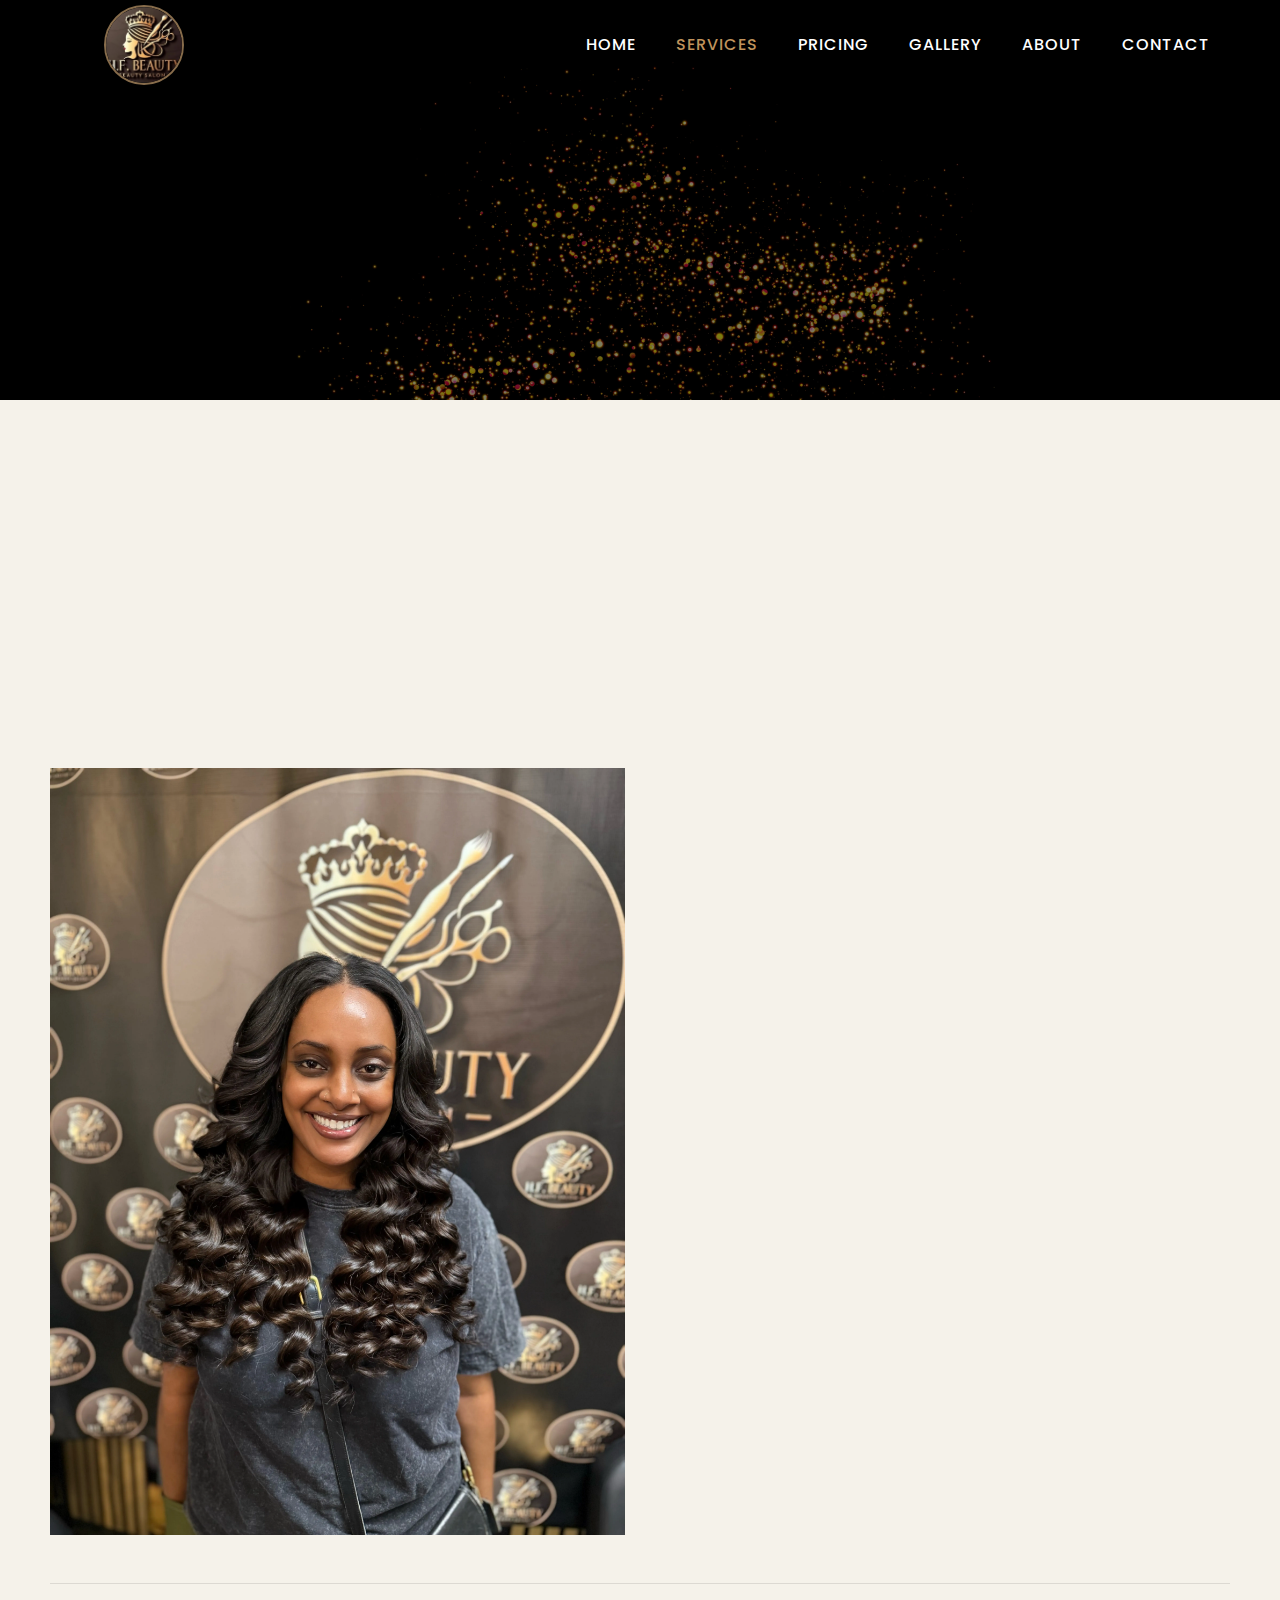
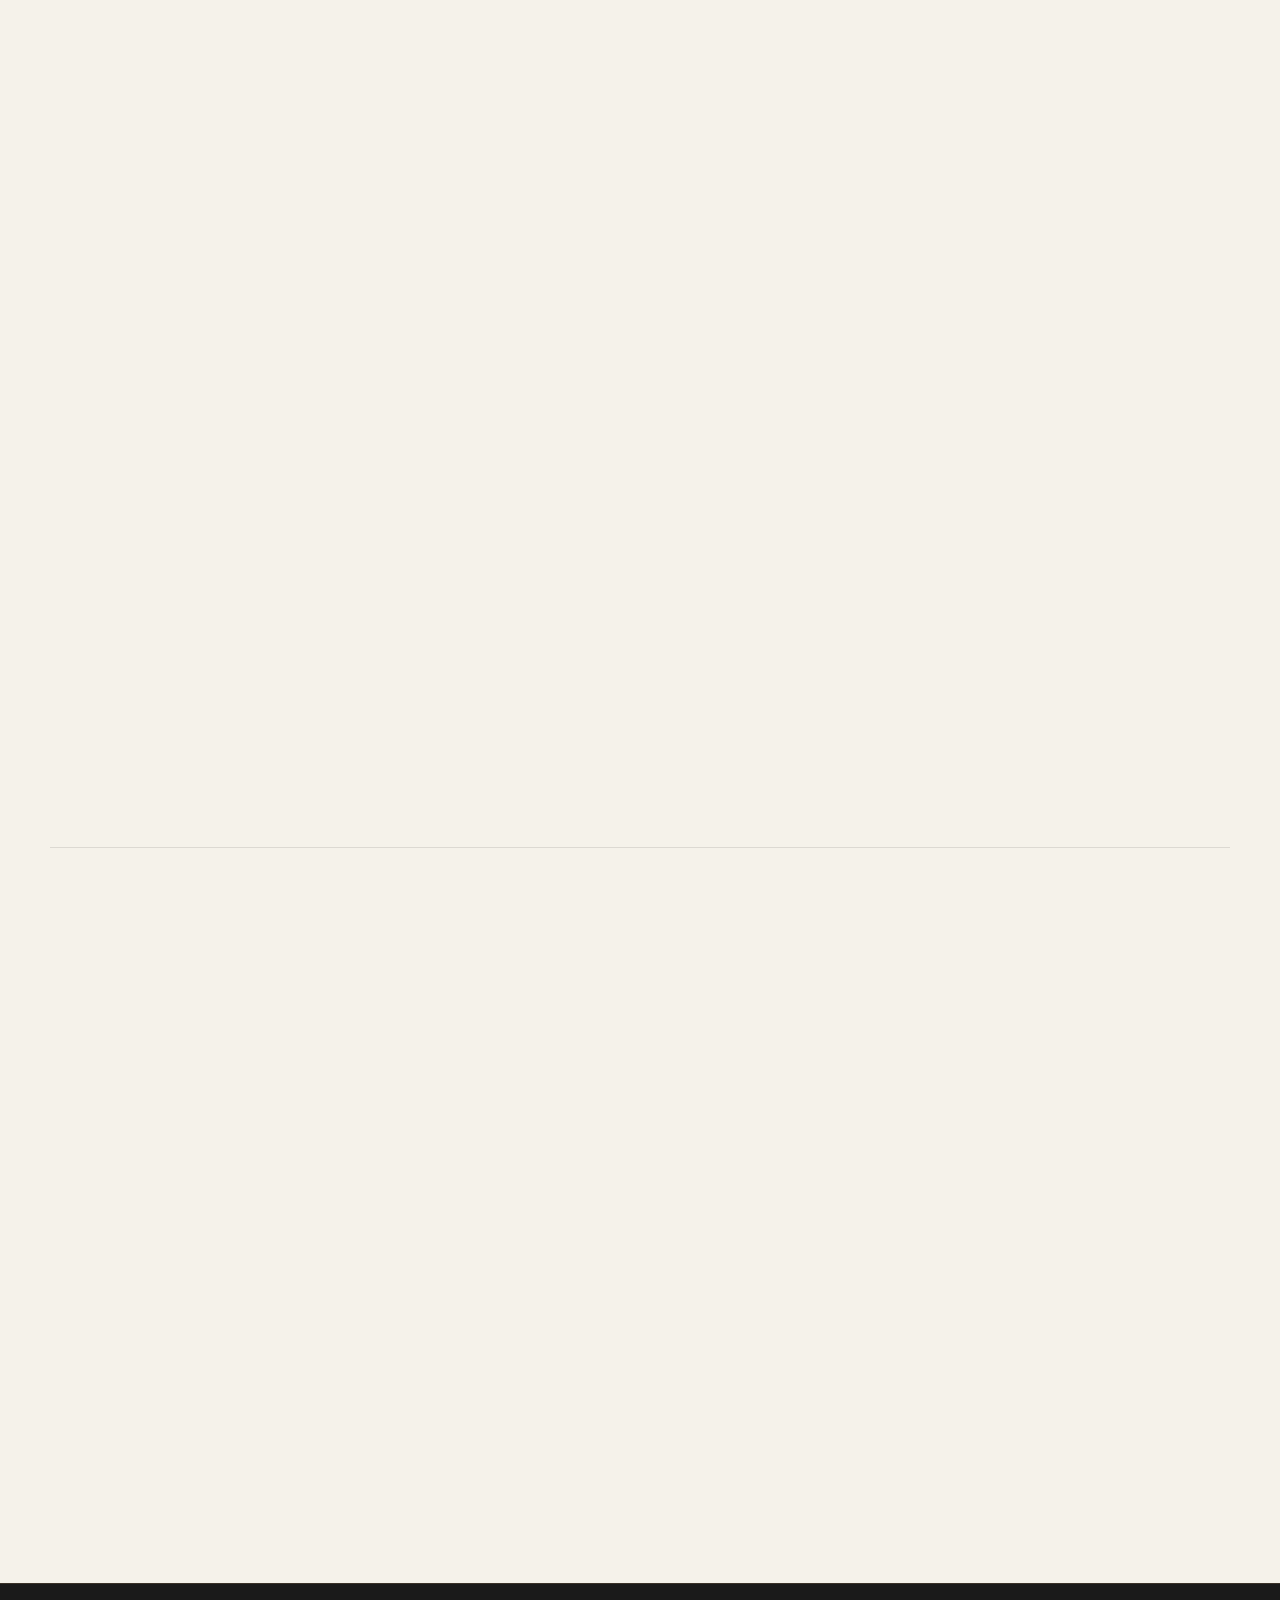
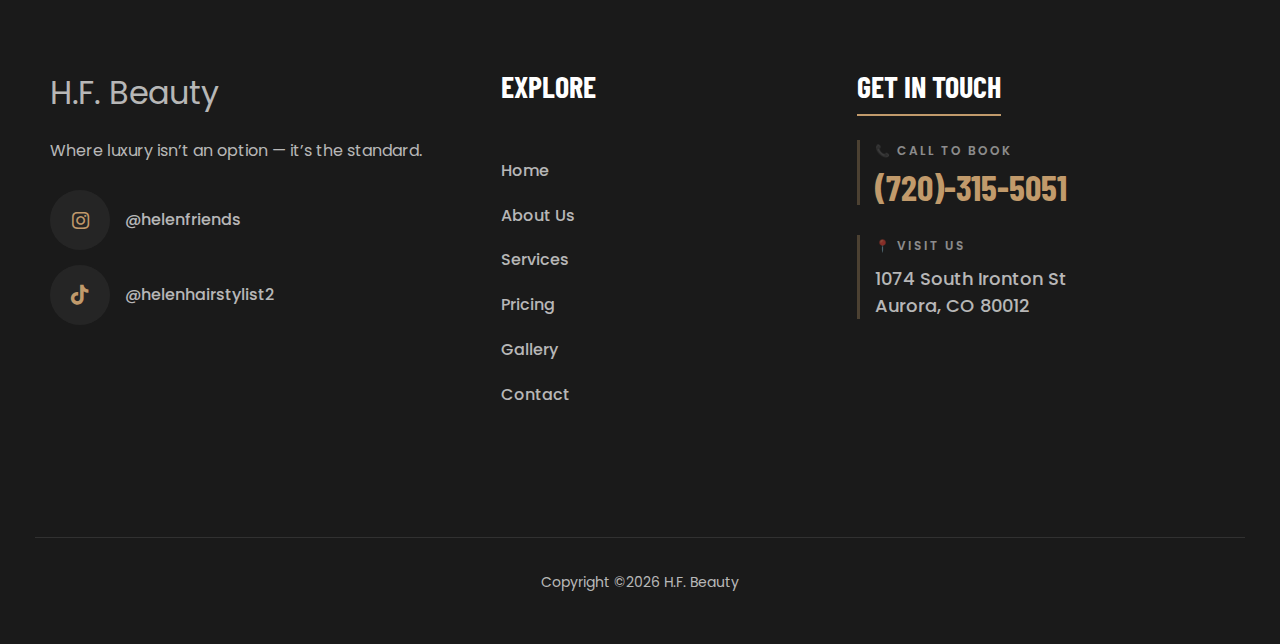
<file: services.html>
<!DOCTYPE html>
<html lang="en">
  <head>
    <!-- UPDATED: Title -->
    <title>Our Services - H.F. Beauty</title>
    <meta charset="utf-8">
    <meta name="viewport" content="width=device-width, initial-scale=1, shrink-to-fit=no">
    
    <link href="https://fonts.googleapis.com/css?family=Poppins:300,400,500,600,700" rel="stylesheet">
    <link href="https://fonts.googleapis.com/css?family=Barlow+Condensed:500,600,700&display=swap" rel="stylesheet">
     <link href="https://cdnjs.cloudflare.com/ajax/libs/font-awesome/6.5.1/css/all.min.css" rel="stylesheet">

    <link rel="stylesheet" href="css/open-iconic-bootstrap.min.css">
    <link rel="stylesheet" href="css/animate.css">
    
    <link rel="stylesheet" href="css/owl.carousel.min.css">
    <link rel="stylesheet" href="css/owl.theme.default.min.css">
    <link rel="stylesheet" href="css/magnific-popup.css">

    <link rel="stylesheet" href="css/aos.css">

    <link rel="stylesheet" href="css/ionicons.min.css">

    <link rel="stylesheet" href="css/bootstrap-datepicker.css">
    <link rel="stylesheet" href="css/jquery.timepicker.css">

    
    <link rel="stylesheet" href="css/flaticon.css">
    <link rel="stylesheet" href="css/icomoon.css">
    <link rel="stylesheet" href="css/style.css">
  </head>
  <body>
	 <nav class="navbar navbar-expand-lg navbar-dark ftco_navbar bg-dark ftco-navbar-light" id="ftco-navbar">
	    <div class="container">
       <a class="navbar-brand" href="index.html">
    <img src="images/logo.jpg" alt="H.F. Beauty Salon Logo" class="navbar-logo">
</a>
	      <button class="navbar-toggler" type="button" data-toggle="collapse" data-target="#ftco-nav" aria-controls="ftco-nav" aria-expanded="false" aria-label="Toggle navigation">
	        <span class="oi oi-menu"></span> Menu
	      </button>

	      <div class="collapse navbar-collapse" id="ftco-nav">
	        <ul class="navbar-nav ml-auto">
	        	<li class="nav-item "><a href="index.html" class="nav-link">Home</a></li>
	        	<li class="nav-item active"><a href="services.html" class="nav-link">Services</a></li>
				    <li class="nav-item"><a href="pricing.html" class="nav-link">Pricing</a></li>
	        	<li class="nav-item"><a href="gallery.html" class="nav-link">Gallery</a></li>
	        	<li class="nav-item"><a href="about.html" class="nav-link">About</a></li>
	          <li class="nav-item"><a href="contact.html" class="nav-link">Contact</a></li>
	        </ul>
	      </div>
	    </div>
	  </nav> 
    <!-- END nav -->

    <section class="hero-wrap hero-wrap-2" style="background-image: url('images/background-1.jpg');" data-stellar-background-ratio="0.5">
      <div class="overlay"></div>
      <div class="container">
        <div class="row no-gutters slider-text js-fullheight align-items-end justify-content-center">
          <div class="col-md-9 ftco-animate pb-5 text-center">
            <!-- UPDATED: Page Title -->
            <h2 class="mb-0 bread">Our Expertise</h2>
            <p class="breadcrumbs"><span class="mr-2"><a href="index.html">Home <i class="ion-ios-arrow-round-forward"></i></a></span> <span>Services <i class="ion-ios-arrow-round-forward"></i></span></p>
          </div>
        </div>
      </div>
    </section>
    
    <!-- This is a new section structure for the feature cards -->
    <section class="ftco-section">
      <div class="container">
        
        <!-- Page Introduction -->
        <div class="row justify-content-center mb-5 pb-3">
          <div class="col-md-10 heading-section text-center ftco-animate">
            <h2 class="mb-4">Our Art Form</h2>
            <p>At H.F. Beauty, we view every service as an art form—a personalized experience crafted to enhance your unique beauty and reveal your most radiant self. Our team of expert stylists is dedicated to the craft of hairdressing, utilizing the highest quality products and the latest techniques. Explore our menu below to discover your next transformation.</p>
          </div>
        </div>

        <!-- Feature Card 1: Hair Salon -->
        <div class="row align-items-center justify-content-center" data-aos="fade-up">
            <div class="col-md-6">
                <img src="images/p-4.webp" class="img-fluid" alt="A client with beautifully styled and colored hair">
            </div>
            <div class="col-md-6 pl-md-5">
                <div class="heading-section ftco-animate">
                    <h3 class="mb-4" style="font-size: 28px; font-family: 'Barlow Condensed', sans-serif;">Hair Salon</h3>
                    <p>Transform your look with expert styling, coloring, and care at our premium hair salon services.</p>
                    <p><a href="pricing.html" class="btn btn-primary">View Salon Pricing</a></p>
                </div>
            </div>
        </div>

        <hr class="my-5">

        <!-- Feature Card 2: Hair Spa -->
        <div class="row align-items-center justify-content-center" data-aos="fade-up">
            <div class="col-md-6 order-md-last">
                <img src="images/p-2.webp" class="img-fluid" alt="A relaxing view of the salon's hair washing station">
            </div>
            <div class="col-md-6 pr-md-5 order-md-first">
                <div class="heading-section ftco-animate">
                    <h3 class="mb-4" style="font-size: 28px; font-family: 'Barlow Condensed', sans-serif;">Hair Spa</h3>
                    <p>Revitalize your hair with our luxurious hair spa treatments for ultimate nourishment, shine, and relaxation.</p>
                    <p><a href="pricing.html" class="btn btn-primary">View Spa Pricing</a></p>
                </div>
            </div>
        </div>

        <hr class="my-5">

        <!-- Feature Card 3: Men's Grooming -->
        <div class="row align-items-center justify-content-center" data-aos="fade-up">
            <div class="col-md-6">
                <img src="images/stylist-5.jpg" class="img-fluid" alt="A man with a modern, precision haircut">
            </div>
            <div class="col-md-6 pl-md-5">
                <div class="heading-section ftco-animate">
                    <h3 class="mb-4" style="font-size: 28px; font-family: 'Barlow Condensed', sans-serif;">Men's Grooming</h3>
                    <p>Professional grooming services offering precision haircuts and styling in a relaxing, modern atmosphere.</p>
                    <p><a href="pricing.html" class="btn btn-primary">View Grooming Pricing</a></p>
                </div>
            </div>
        </div>

      </div>
    </section>
		

<footer class="ftco-footer ftco-section">
  <div class="container">
    <div class="row mb-5">
      
      <div class="col-lg-4 col-md-6 mb-5 mb-lg-0">
        <div class="ftco-footer-widget mb-4">
          <a href="index.html" class="logo" style="font-size: 32px;">H.F. Beauty</a>
          <p class="tagline mt-3 mb-4">Where luxury isn’t an option — it’s the standard.</p>
          <div class="footer-social-list">
            <a href="https://www.instagram.com/helenfriendshairstylist?igsh=MTdpMHRmZ3JrbHk0OQ==" target="_blank" class="social-handle-item">
                <span class="icon-instagram"></span> @helenfriends
            </a>
           <a href="https://www.tiktok.com/@helenhairstylist2" target="_blank" class="social-handle-item">
  <i class="fa-brands fa-tiktok"></i> @helenhairstylist2
</a>
 
          </div>
        </div>
      </div>

      <div class="col-lg-4 col-md-6 mb-5 mb-lg-0">
         <div class="ftco-footer-widget mb-4 pl-lg-5">
          <h2 class="ftco-heading-2">Explore</h2>
          <ul class="list-unstyled">
            <li><a href="index.html" class="py-2 d-block">Home</a></li>
            <li><a href="about.html" class="py-2 d-block">About Us</a></li>
            <li><a href="services.html" class="py-2 d-block">Services</a></li>
            <li><a href="pricing.html" class="py-2 d-block">Pricing</a></li>
            <li><a href="gallery.html" class="py-2 d-block">Gallery</a></li>
            <li><a href="contact.html" class="py-2 d-block">Contact</a></li>
          </ul>
        </div>
      </div>

      <div class="col-lg-4 col-md-12">
        <div class="ftco-footer-widget mb-4">
            <h2 class="ftco-heading-2 mb-4" style="border-bottom: 2px solid #c19a6b; display: inline-block; padding-bottom: 5px;">Get In Touch</h2>
            <div class="footer-contact-block">
              <span class="footer-contact-label">📞 Call To Book</span>
              <a href="tel://7203155051" class="footer-phone-link">(720)-315-5051</a>
            </div>
            <div class="footer-contact-block">
              <span class="footer-contact-label">📍 Visit Us</span>
              <p class="footer-address-text">1074 South Ironton St<br>Aurora, CO 80012</p>
            </div>
        </div>
      </div>
    </div>

    <div class="row">
      <div class="col-md-12 footer-copyright">
        <p>
          Copyright &copy;<script>document.write(new Date().getFullYear());</script> H.F. Beauty </a>
        </p>
      </div>
    </div>
  </div>
</footer> 

  <!-- loader -->
  <div id="ftco-loader" class="show fullscreen"><svg class="circular" width="48px" height="48px"><circle class="path-bg" cx="24" cy="24" r="22" fill="none" stroke-width="4" stroke="#eeeeee"/><circle class="path" cx="24" cy="24" r="22" fill="none" stroke-width="4" stroke-miterlimit="10" stroke="#F96D00"/></svg></div>


  <script src="js/jquery.min.js"></script>
  <script src="js/jquery-migrate-3.0.1.min.js"></script>
  <script src="js/popper.min.js"></script>
  <script src="js/bootstrap.min.js"></script>
  <script src="js/jquery.easing.1.3.js"></script>
  <script src="js/jquery.waypoints.min.js"></script>
  <script src="js/jquery.stellar.min.js"></script>
  <script src="js/owl.carousel.min.js"></script>
  <script src="js/jquery.magnific-popup.min.js"></script>
  <script src="js/aos.js"></script>
  <script src="js/jquery.animateNumber.min.js"></script>
  <script src="js/bootstrap-datepicker.js"></script>
  <script src="js/jquery.timepicker.min.js"></script>
  <script src="js/scrollax.min.js"></script>
  <script src="js/google-map.js"></script>
  <script src="js/main.js"></script>
    
  </body>
</html>
</file>
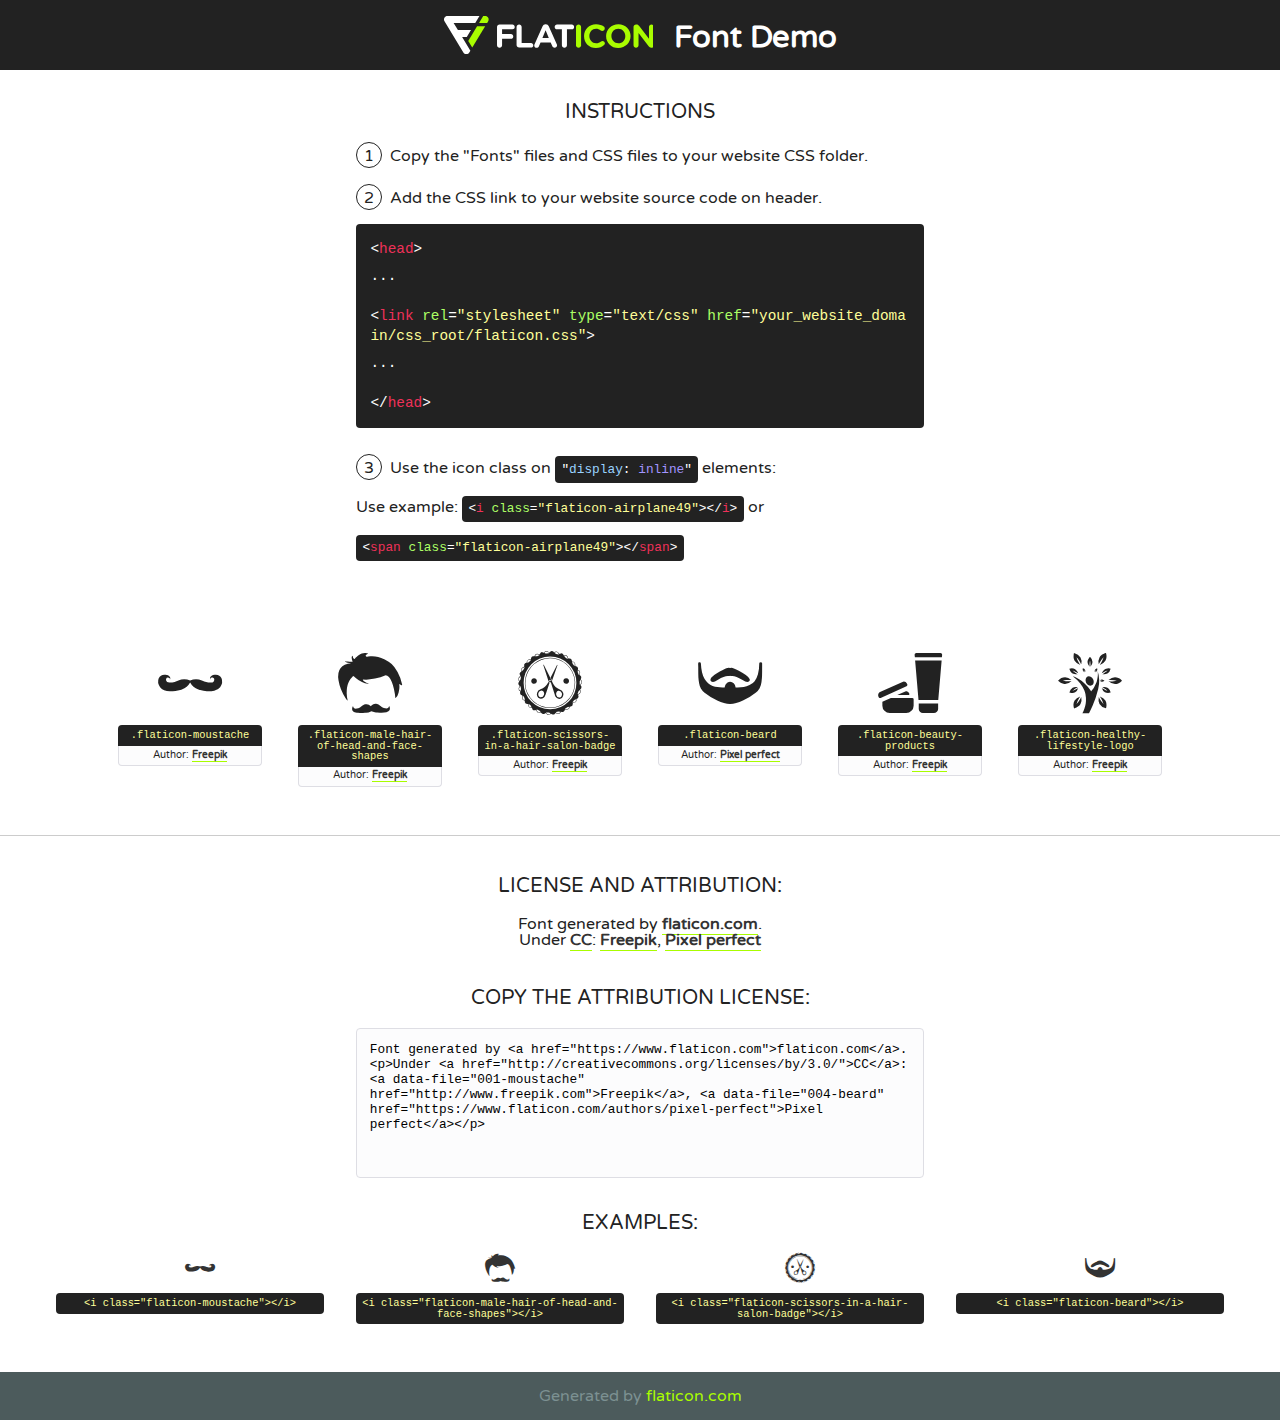
<file: fonts/flaticon/font/flaticon.html>
<!DOCTYPE html>
<!--
  Flaticon icon font: Flaticon
  Creation date: 13/09/2019 01:45
-->
<html>
<!DOCTYPE html>
<html>

<head>
    <title>Flaticon WebFont</title>
    <link href="http://fonts.googleapis.com/css?family=Varela+Round" rel="stylesheet" type="text/css" />
    <link rel="stylesheet" type="text/css" href="flaticon.css">
    <meta charset="UTF-8">
    <style>
    html, body, div, span, applet, object, iframe,
    h1, h2, h3, h4, h5, h6, p, blockquote, pre,
    a, abbr, acronym, address, big, cite, code,
    del, dfn, em, img, ins, kbd, q, s, samp,
    small, strike, strong, sub, sup, tt, var,
    b, u, i, center,
    dl, dt, dd, ol, ul, li,
    fieldset, form, label, legend,
    table, caption, tbody, tfoot, thead, tr, th, td,
    article, aside, canvas, details, embed, 
    figure, figcaption, footer, header, hgroup, 
    menu, nav, output, ruby, section, summary,
    time, mark, audio, video {
        margin: 0;
        padding: 0;
        border: 0;
        font-size: 100%;
        font: inherit;
        vertical-align: baseline;
    }
    /* HTML5 display-role reset for older browsers */
    article, aside, details, figcaption, figure, 
    footer, header, hgroup, menu, nav, section {
        display: block;
    }
    body {
        line-height: 1;
    }
    ol, ul {
        list-style: none;
    }
    blockquote, q {
        quotes: none;
    }
    blockquote:before, blockquote:after,
    q:before, q:after {
        content: '';
        content: none;
    }
    table {
        border-collapse: collapse;
        border-spacing: 0;
    }
    body {
        font-family: 'Varela Round', Helvetica, Arial, sans-serif;
        font-size: 16px;
        color: #222;
    }
    a {
        color: #333;
        border-bottom: 1px solid #a9fd00;
        font-weight: bold;
        text-decoration: none;
    }
    * {
        -moz-box-sizing: border-box;
        -webkit-box-sizing: border-box;
        box-sizing: border-box;
        margin: 0;
        padding: 0;
    }
    [class^="flaticon-"]:before, [class*=" flaticon-"]:before, [class^="flaticon-"]:after, [class*=" flaticon-"]:after {
        font-family: Flaticon;
        font-size: 30px;
        font-style: normal;
        margin-left: 20px;
        color: #333;
    }
    .wrapper {
        max-width: 600px;
        margin: auto;
        padding: 0 1em;
    }
    .title {
        font-size: 1.25em;
        text-align: center;
        margin-bottom: 1em;
        text-transform: uppercase;
    }
    header {
        text-align: center;
        background-color: #222;
        color: #fff;
        padding: 1em;
    }
    header .logo {
        width: 210px;
        height: 38px;
        display: inline-block;
        vertical-align: middle;
        margin-right: 1em;
        border: none;
    }
    header strong {
        font-size: 1.95em;
        font-weight: bold;
        vertical-align: middle;
        margin-top: 5px;
        display: inline-block;
    }
    .demo {
        margin: 2em auto;
        line-height: 1.25em;
    }
    .demo ul li {
        margin-bottom: 1em;
    }
    .demo ul li .num {
        color: #222;
        border-radius: 20px;
        display: inline-block;
        width: 26px;
        padding: 3px;
        height: 26px;
        text-align: center;
        margin-right: 0.5em;
        border: 1px solid #222;
    }
    .demo ul li code {
        background-color: #222;
        border-radius: 4px;
        padding: 0.25em 0.5em;
        display: inline-block;
        color: #fff;
        font-family: Consolas,Monaco,Lucida Console,Liberation Mono,DejaVu Sans Mono,Bitstream Vera Sans Mono,Courier New, monospace;
        font-weight: lighter;
        margin-top: 1em;
        font-size: 0.8em;
        word-break: break-all;
    }
    .demo ul li code.big {
        padding: 1em;
        font-size: 0.9em;
    }
    .demo ul li code .red {
        color: #EF3159;
    }
    .demo ul li code .green {
        color: #ACFF65;
    }
    .demo ul li code .yellow {
        color: #FFFF99;
    }
    .demo ul li code .blue {
        color: #99D3FF;
    }
    .demo ul li code .purple {
        color: #A295FF;
    }
    .demo ul li code .dots {
        margin-top: 0.5em;
        display: block;
    }
    #glyphs {
        border-bottom: 1px solid #ccc;
        padding: 2em 0;
        text-align: center;
    }
    .glyph {
        display: inline-block;
        width: 9em;
        margin: 1em;
        text-align: center;
        vertical-align: top;
        background: #FFF;
    }
    .glyph .glyph-icon {
        padding: 10px;
        display: block;
        font-family:"Flaticon";
        font-size: 64px;
        line-height: 1;
    }
    .glyph .glyph-icon:before {
        font-size: 64px;
        color: #222;
        margin-left: 0;
    }
    .class-name {
        font-size: 0.65em;
        background-color: #222;
        color: #fff;
        border-radius: 4px 4px 0 0;
        padding: 0.5em;
        color: #FFFF99;
        font-family: Consolas,Monaco,Lucida Console,Liberation Mono,DejaVu Sans Mono,Bitstream Vera Sans Mono,Courier New, monospace;
    }
    .author-name {
        font-size: 0.6em;
        background-color: #fcfcfd;
        border: 1px solid #DEDEE4;
        border-top: 0;
        border-radius: 0 0 4px 4px;
        padding: 0.5em;
    }
    .class-name:last-child {
        font-size: 10px;
        color:#888;
    }
    .class-name:last-child a {
        font-size: 10px;
        color:#555;
    }
    .class-name:last-child a:hover {
        color:#a9fd00;
    }
    .glyph > input {
        display: block;
        width: 100px;
        margin: 5px auto;
        text-align: center;
        font-size: 12px;
        cursor: text;
    }
    .glyph > input.icon-input {
        font-family:"Flaticon";
        font-size: 16px;
        margin-bottom: 10px;
    }
    .attribution .title {
        margin-top: 2em;
    }
    .attribution textarea {
        background-color: #fcfcfd;
        padding: 1em;
        border: none;
        box-shadow: none;
        border: 1px solid #DEDEE4;
        border-radius: 4px;
        resize: none;
        width: 100%;
        height: 150px;
        font-size: 0.8em;
        font-family: Consolas,Monaco,Lucida Console,Liberation Mono,DejaVu Sans Mono,Bitstream Vera Sans Mono,Courier New, monospace;
        -webkit-appearance: none;
    }
    .iconsuse {
        margin: 2em auto;
        text-align: center;
        max-width: 1200px;
    }
    .iconsuse:after {
        content: '';
        display: table;
        clear: both;
    }
    .iconsuse .image {
        float: left;
        width: 25%;
        padding: 0 1em;
    }
    .iconsuse .image p {
        margin-bottom: 1em;
    }
    .iconsuse .image span {
        display: block;
        font-size: 0.65em;
        background-color: #222;
        color: #fff;
        border-radius: 4px;
        padding: 0.5em;
        color: #FFFF99;
        margin-top: 1em;
        font-family: Consolas,Monaco,Lucida Console,Liberation Mono,DejaVu Sans Mono,Bitstream Vera Sans Mono,Courier New, monospace;
    }
    #footer {
        text-align: center;
        background-color: #4C5B5C;
        color: #7c9192;
        padding: 1em;
    }
    #footer a {
        border: none;
        color: #a9fd00;
        font-weight: normal;
    }
    @media (max-width: 960px) {
        .iconsuse .image {
            width: 50%;
        }
    }
    @media (max-width: 560px) {
        .iconsuse .image {
            width: 100%;
        }
    }
    </style>
</head>

<body class="characters-off">

    <header>
        <a href="https://www.flaticon.com" target="_blank" class="logo">
            <svg version="1.1" xmlns="http://www.w3.org/2000/svg" xmlns:xlink="http://www.w3.org/1999/xlink" xmlns:a="http://ns.adobe.com/AdobeSVGViewerExtensions/3.0/" viewBox="0 0 560.875 102.036" enable-background="new 0 0 560.875 102.036" xml:space="preserve">
                <defs>
                </defs>
                <g>
                    <g class="letters">
                        <path fill="#ffffff" d="M141.596,29.675c0-3.777,2.985-6.767,6.764-6.767h34.438c3.426,0,6.15,2.728,6.15,6.15
                        c0,3.43-2.724,6.149-6.15,6.149h-27.674v13.091h23.719c3.429,0,6.151,2.724,6.151,6.15c0,3.43-2.723,6.149-6.151,6.149h-23.719
                        v17.574c0,3.773-2.986,6.761-6.764,6.761c-3.779,0-6.764-2.989-6.764-6.761V29.675z"></path>
                        <path fill="#ffffff" d="M193.844,29.149c0-3.781,2.985-6.767,6.764-6.767c3.776,0,6.763,2.985,6.763,6.767v42.957h25.039
                        c3.426,0,6.149,2.726,6.149,6.153c0,3.425-2.723,6.15-6.149,6.15h-31.802c-3.779,0-6.764-2.986-6.764-6.768V29.149z"></path>
                        <path fill="#ffffff" d="M241.891,75.71l21.438-48.407c1.492-3.341,4.215-5.357,7.906-5.357h0.792
                        c3.686,0,6.323,2.017,7.815,5.357l21.439,48.407c0.436,0.967,0.701,1.845,0.701,2.723c0,3.602-2.809,6.501-6.414,6.501
                        c-3.161,0-5.269-1.845-6.499-4.655l-4.132-9.661h-27.059l-4.301,10.102c-1.144,2.631-3.426,4.214-6.237,4.214
                        c-3.517,0-6.24-2.81-6.24-6.325C241.1,77.64,241.451,76.677,241.891,75.71z M279.932,58.666l-8.521-20.297l-8.526,20.297H279.932
                        z"></path>
                        <path fill="#ffffff" d="M314.864,35.387H301.86c-3.429,0-6.239-2.813-6.239-6.238c0-3.429,2.811-6.24,6.239-6.24h39.533
                        c3.426,0,6.237,2.811,6.237,6.24c0,3.425-2.811,6.238-6.237,6.238h-13.001v42.785c0,3.773-2.99,6.761-6.764,6.761
                        c-3.779,0-6.764-2.989-6.764-6.761V35.387z"></path>
                        <path fill="#A9FD00" d="M352.615,29.149c0-3.781,2.985-6.767,6.767-6.767c3.774,0,6.761,2.985,6.761,6.767v49.024
                        c0,3.773-2.987,6.761-6.761,6.761c-3.781,0-6.767-2.989-6.767-6.761V29.149z"></path>
                        <path fill="#A9FD00" d="M374.132,53.836v-0.179c0-17.481,13.178-31.801,32.065-31.801c9.22,0,15.459,2.458,20.557,6.238
                        c1.402,1.054,2.637,2.985,2.637,5.357c0,3.692-2.985,6.59-6.681,6.59c-1.845,0-3.071-0.702-4.044-1.319
                        c-3.776-2.813-7.729-4.393-12.562-4.393c-10.364,0-17.831,8.611-17.831,19.154v0.173c0,10.542,7.291,19.329,17.831,19.329
                        c5.715,0,9.492-1.756,13.359-4.834c1.049-0.874,2.458-1.491,4.039-1.491c3.429,0,6.325,2.813,6.325,6.236
                        c0,2.106-1.056,3.78-2.282,4.834c-5.539,4.834-12.036,7.733-21.878,7.733C387.572,85.464,374.132,71.493,374.132,53.836z"></path>
                        <path fill="#A9FD00" d="M433.009,53.836v-0.179c0-17.481,13.79-31.801,32.766-31.801c18.981,0,32.592,14.143,32.592,31.628v0.173
                        c0,17.483-13.785,31.807-32.769,31.807C446.625,85.464,433.009,71.32,433.009,53.836z M484.224,53.836v-0.179
                        c0-10.539-7.725-19.326-18.626-19.326c-10.893,0-18.449,8.611-18.449,19.154v0.173c0,10.542,7.73,19.329,18.626,19.329
                        C476.676,72.986,484.224,64.378,484.224,53.836z"></path>
                        <path fill="#A9FD00" d="M506.233,29.321c0-3.774,2.99-6.763,6.767-6.763h1.401c3.252,0,5.183,1.583,7.029,3.953l26.093,34.265
                        V29.059c0-3.692,2.99-6.677,6.681-6.677c3.683,0,6.671,2.985,6.671,6.677v48.934c0,3.78-2.987,6.765-6.764,6.765h-0.436
                        c-3.257,0-5.188-1.581-7.034-3.953l-27.056-35.492v32.944c0,3.687-2.985,6.676-6.678,6.676c-3.683,0-6.673-2.989-6.673-6.676
                        V29.321z"></path>
                    </g>
                    <g class="insignia">
                        <path fill="#ffffff" d="M48.372,56.137h12.517l11.156-18.537H37.186L25.688,18.539h57.825L94.668,0H9.271
                        C5.925,0,2.842,1.801,1.198,4.716c-1.644,2.907-1.593,6.482,0.134,9.343l50.38,83.501c1.678,2.781,4.689,4.476,7.938,4.476
                        c3.246,0,6.257-1.695,7.935-4.476l2.898-4.804L48.372,56.137z"></path>
                        <g class="i">
                            <path fill="#A9FD00" d="M93.575,18.539h0.031v0.004l21.652,0.004l2.705-4.488c1.727-2.861,1.778-6.436,0.133-9.343
                            C116.454,1.801,113.371,0,110.026,0h-5.294L93.575,18.539z"></path>
                            <polygon fill="#A9FD00" points="88.291,27.356 64.725,66.486 75.519,84.404 109.942,27.356"></polygon>
                        </g>
                    </g>
                </g>
            </svg>
        </a>
        <strong>Font Demo</strong>
    </header>


    <section class="demo wrapper">

        <p class="title">Instructions</p>

        <ul>
            <li>
                <span class="num">1</span>Copy the "Fonts" files and CSS files to your website CSS folder.
            </li>
            <li>
                <span class="num">2</span>Add the CSS link to your website source code on header.
                <code class="big">
                    &lt;<span class="red">head</span>&gt;
                    <br/><span class="dots">...</span>
                    <br/>&lt;<span class="red">link</span> <span class="green">rel</span>=<span class="yellow">"stylesheet"</span> <span class="green">type</span>=<span class="yellow">"text/css"</span> <span class="green">href</span>=<span class="yellow">"your_website_domain/css_root/flaticon.css"</span>&gt;
                    <br/><span class="dots">...</span>
                    <br/>&lt;/<span class="red">head</span>&gt;
                </code>
            </li>

            <li>
                <p>
                    <span class="num">3</span>Use the icon class on <code>"<span class="blue">display</span>:<span class="purple"> inline</span>"</code> elements:
                    <br />
                    Use example: <code>&lt;<span class="red">i</span> <span class="green">class</span>=<span class="yellow">&quot;flaticon-airplane49&quot;</span>&gt;&lt;/<span class="red">i</span>&gt;</code> or <code>&lt;<span class="red">span</span> <span class="green">class</span>=<span class="yellow">&quot;flaticon-airplane49&quot;</span>&gt;&lt;/<span class="red">span</span>&gt;</code>
            </li>
        </ul>

    </section>




   <section id="glyphs">          
    
      
        <div class="glyph"><div class="glyph-icon flaticon-moustache"></div>
            <div class="class-name">.flaticon-moustache</div>
            <div class="author-name">Author: <a data-file="001-moustache" href="http://www.freepik.com">Freepik</a> </div> 
        </div>        
        
        <div class="glyph"><div class="glyph-icon flaticon-male-hair-of-head-and-face-shapes"></div>
            <div class="class-name">.flaticon-male-hair-of-head-and-face-shapes</div>
            <div class="author-name">Author: <a data-file="002-male-hair-of-head-and-face-shapes" href="http://www.freepik.com">Freepik</a> </div> 
        </div>        
        
        <div class="glyph"><div class="glyph-icon flaticon-scissors-in-a-hair-salon-badge"></div>
            <div class="class-name">.flaticon-scissors-in-a-hair-salon-badge</div>
            <div class="author-name">Author: <a data-file="003-scissors-in-a-hair-salon-badge" href="http://www.freepik.com">Freepik</a> </div> 
        </div>        
        
        <div class="glyph"><div class="glyph-icon flaticon-beard"></div>
            <div class="class-name">.flaticon-beard</div>
            <div class="author-name">Author: <a data-file="004-beard" href="https://www.flaticon.com/authors/pixel-perfect">Pixel perfect</a> </div> 
        </div>        
        
        <div class="glyph"><div class="glyph-icon flaticon-beauty-products"></div>
            <div class="class-name">.flaticon-beauty-products</div>
            <div class="author-name">Author: <a data-file="005-beauty-products" href="http://www.freepik.com">Freepik</a> </div> 
        </div>        
        
        <div class="glyph"><div class="glyph-icon flaticon-healthy-lifestyle-logo"></div>
            <div class="class-name">.flaticon-healthy-lifestyle-logo</div>
            <div class="author-name">Author: <a data-file="006-healthy-lifestyle-logo" href="http://www.freepik.com">Freepik</a> </div> 
        </div>        
        

    </section>



    <section class="attribution wrapper"   style="text-align:center;">

      <div class="title">License and attribution:</div><div class="attrDiv">Font generated by <a href="https://www.flaticon.com">flaticon.com</a>. <div><p>Under <a href="http://creativecommons.org/licenses/by/3.0/">CC</a>: <a data-file="001-moustache" href="http://www.freepik.com">Freepik</a>, <a data-file="004-beard" href="https://www.flaticon.com/authors/pixel-perfect">Pixel perfect</a></p>  </div>
      </div>
      <div class="title">Copy the Attribution License:</div>

    <textarea onclick="this.focus();this.select();">Font generated by &lt;a href=&quot;https://www.flaticon.com&quot;&gt;flaticon.com&lt;/a&gt;. <p>Under <a href="http://creativecommons.org/licenses/by/3.0/">CC</a>: <a data-file="001-moustache" href="http://www.freepik.com">Freepik</a>, <a data-file="004-beard" href="https://www.flaticon.com/authors/pixel-perfect">Pixel perfect</a></p>  
     </textarea>

    </section>

    <section class="iconsuse">

          <div class="title">Examples:</div>            
             
            <div class="image">
                <p>
                    <i class="glyph-icon flaticon-moustache"></i> 
                    <span>&lt;i class=&quot;flaticon-moustache&quot;&gt;&lt;/i&gt;</span>
                </p>
            </div>
            
            <div class="image">
                <p>
                    <i class="glyph-icon flaticon-male-hair-of-head-and-face-shapes"></i> 
                    <span>&lt;i class=&quot;flaticon-male-hair-of-head-and-face-shapes&quot;&gt;&lt;/i&gt;</span>
                </p>
            </div>
            
            <div class="image">
                <p>
                    <i class="glyph-icon flaticon-scissors-in-a-hair-salon-badge"></i> 
                    <span>&lt;i class=&quot;flaticon-scissors-in-a-hair-salon-badge&quot;&gt;&lt;/i&gt;</span>
                </p>
            </div>
            
            <div class="image">
                <p>
                    <i class="glyph-icon flaticon-beard"></i> 
                    <span>&lt;i class=&quot;flaticon-beard&quot;&gt;&lt;/i&gt;</span>
                </p>
            </div>
                       
        </div>
                            
    </section>

<div id="footer">
    <div>Generated by <a href="https://www.flaticon.com">flaticon.com</a>
    </div>
</div>



</body>
</html>
</file>
<file: css/flaticon.css>
/*
  	Flaticon icon font: Flaticon
  	Creation date: 04/01/2019 13:45
  	*/


@font-face {
  font-family: "Flaticon";
  src: url("../fonts/flaticon/font/Flaticon.eot");
  src: url("../fonts/flaticon/font/Flaticon.eot?#iefix") format("embedded-opentype"),
       url("../fonts/flaticon/font/Flaticon.woff") format("woff"),
       url("../fonts/flaticon/font/Flaticon.ttf") format("truetype"),
       url("../fonts/flaticon/font/Flaticon.svg#Flaticon") format("svg");
  font-weight: normal;
  font-style: normal;
}

@media screen and (-webkit-min-device-pixel-ratio:0) {
  @font-face {
    font-family: "Flaticon";
    src: url("../fonts/flaticon/font/Flaticon.svg#Flaticon") format("svg");
  }
}

[class^="flaticon-"]:before, [class*=" flaticon-"]:before,
[class^="flaticon-"]:after, [class*=" flaticon-"]:after {   
  font-family: Flaticon;
  font-style: normal;
  font-weight: normal;
  font-variant: normal;
  text-transform: none;
  line-height: 1;

  /* Better Font Rendering =========== */
  -webkit-font-smoothing: antialiased;
  -moz-osx-font-smoothing: grayscale;
}

.flaticon-moustache:before { content: "\f100"; }
.flaticon-male-hair-of-head-and-face-shapes:before { content: "\f101"; }
.flaticon-scissors-in-a-hair-salon-badge:before { content: "\f102"; }
.flaticon-beard:before { content: "\f103"; }
.flaticon-beauty-products:before { content: "\f104"; }
.flaticon-healthy-lifestyle-logo:before { content: "\f105"; }
</file>
<file: css/icomoon.css>
@font-face {
  font-family: 'icomoon';
  src:  url('../fonts/icomoon/icomoon.eot?6tt51o');
  src:  url('../fonts/icomoon/icomoon.eot?6tt51o#iefix') format('embedded-opentype'),
    url('../fonts/icomoon/icomoon.ttf?6tt51o') format('truetype'),
    url('../fonts/icomoon/icomoon.woff?6tt51o') format('woff'),
    url('../fonts/icomoon/icomoon.svg?6tt51o#icomoon') format('svg');
  font-weight: normal;
  font-style: normal;
}

[class^="icon-"], [class*=" icon-"] {
  /* use !important to prevent issues with browser extensions that change fonts */
  font-family: 'icomoon' !important;
  speak: none;
  font-style: normal;
  font-weight: normal;
  font-variant: normal;
  text-transform: none;
  line-height: 1;

  /* Better Font Rendering =========== */
  -webkit-font-smoothing: antialiased;
  -moz-osx-font-smoothing: grayscale;
}

.icon-asterisk:before {
  content: "\f069";
}
.icon-plus:before {
  content: "\f067";
}
.icon-question:before {
  content: "\f128";
}
.icon-minus:before {
  content: "\f068";
}
.icon-glass:before {
  content: "\f000";
}
.icon-music:before {
  content: "\f001";
}
.icon-search:before {
  content: "\f002";
}
.icon-envelope-o:before {
  content: "\f003";
}
.icon-heart:before {
  content: "\f004";
}
.icon-star:before {
  content: "\f005";
}
.icon-star-o:before {
  content: "\f006";
}
.icon-user:before {
  content: "\f007";
}
.icon-film:before {
  content: "\f008";
}
.icon-th-large:before {
  content: "\f009";
}
.icon-th:before {
  content: "\f00a";
}
.icon-th-list:before {
  content: "\f00b";
}
.icon-check:before {
  content: "\f00c";
}
.icon-close:before {
  content: "\f00d";
}
.icon-remove:before {
  content: "\f00d";
}
.icon-times:before {
  content: "\f00d";
}
.icon-search-plus:before {
  content: "\f00e";
}
.icon-search-minus:before {
  content: "\f010";
}
.icon-power-off:before {
  content: "\f011";
}
.icon-signal:before {
  content: "\f012";
}
.icon-cog:before {
  content: "\f013";
}
.icon-gear:before {
  content: "\f013";
}
.icon-trash-o:before {
  content: "\f014";
}
.icon-home:before {
  content: "\f015";
}
.icon-file-o:before {
  content: "\f016";
}
.icon-clock-o:before {
  content: "\f017";
}
.icon-road:before {
  content: "\f018";
}
.icon-download:before {
  content: "\f019";
}
.icon-arrow-circle-o-down:before {
  content: "\f01a";
}
.icon-arrow-circle-o-up:before {
  content: "\f01b";
}
.icon-inbox:before {
  content: "\f01c";
}
.icon-play-circle-o:before {
  content: "\f01d";
}
.icon-repeat:before {
  content: "\f01e";
}
.icon-rotate-right:before {
  content: "\f01e";
}
.icon-refresh:before {
  content: "\f021";
}
.icon-list-alt:before {
  content: "\f022";
}
.icon-lock:before {
  content: "\f023";
}
.icon-flag:before {
  content: "\f024";
}
.icon-headphones:before {
  content: "\f025";
}
.icon-volume-off:before {
  content: "\f026";
}
.icon-volume-down:before {
  content: "\f027";
}
.icon-volume-up:before {
  content: "\f028";
}
.icon-qrcode:before {
  content: "\f029";
}
.icon-barcode:before {
  content: "\f02a";
}
.icon-tag:before {
  content: "\f02b";
}
.icon-tags:before {
  content: "\f02c";
}
.icon-book:before {
  content: "\f02d";
}
.icon-bookmark:before {
  content: "\f02e";
}
.icon-print:before {
  content: "\f02f";
}
.icon-camera:before {
  content: "\f030";
}
.icon-font:before {
  content: "\f031";
}
.icon-bold:before {
  content: "\f032";
}
.icon-italic:before {
  content: "\f033";
}
.icon-text-height:before {
  content: "\f034";
}
.icon-text-width:before {
  content: "\f035";
}
.icon-align-left:before {
  content: "\f036";
}
.icon-align-center:before {
  content: "\f037";
}
.icon-align-right:before {
  content: "\f038";
}
.icon-align-justify:before {
  content: "\f039";
}
.icon-list:before {
  content: "\f03a";
}
.icon-dedent:before {
  content: "\f03b";
}
.icon-outdent:before {
  content: "\f03b";
}
.icon-indent:before {
  content: "\f03c";
}
.icon-video-camera:before {
  content: "\f03d";
}
.icon-image:before {
  content: "\f03e";
}
.icon-photo:before {
  content: "\f03e";
}
.icon-picture-o:before {
  content: "\f03e";
}
.icon-pencil:before {
  content: "\f040";
}
.icon-map-marker:before {
  content: "\f041";
}
.icon-adjust:before {
  content: "\f042";
}
.icon-tint:before {
  content: "\f043";
}
.icon-edit:before {
  content: "\f044";
}
.icon-pencil-square-o:before {
  content: "\f044";
}
.icon-share-square-o:before {
  content: "\f045";
}
.icon-check-square-o:before {
  content: "\f046";
}
.icon-arrows:before {
  content: "\f047";
}
.icon-step-backward:before {
  content: "\f048";
}
.icon-fast-backward:before {
  content: "\f049";
}
.icon-backward:before {
  content: "\f04a";
}
.icon-play:before {
  content: "\f04b";
}
.icon-pause:before {
  content: "\f04c";
}
.icon-stop:before {
  content: "\f04d";
}
.icon-forward:before {
  content: "\f04e";
}
.icon-fast-forward:before {
  content: "\f050";
}
.icon-step-forward:before {
  content: "\f051";
}
.icon-eject:before {
  content: "\f052";
}
.icon-chevron-left:before {
  content: "\f053";
}
.icon-chevron-right:before {
  content: "\f054";
}
.icon-plus-circle:before {
  content: "\f055";
}
.icon-minus-circle:before {
  content: "\f056";
}
.icon-times-circle:before {
  content: "\f057";
}
.icon-check-circle:before {
  content: "\f058";
}
.icon-question-circle:before {
  content: "\f059";
}
.icon-info-circle:before {
  content: "\f05a";
}
.icon-crosshairs:before {
  content: "\f05b";
}
.icon-times-circle-o:before {
  content: "\f05c";
}
.icon-check-circle-o:before {
  content: "\f05d";
}
.icon-ban:before {
  content: "\f05e";
}
.icon-arrow-left:before {
  content: "\f060";
}
.icon-arrow-right:before {
  content: "\f061";
}
.icon-arrow-up:before {
  content: "\f062";
}
.icon-arrow-down:before {
  content: "\f063";
}
.icon-mail-forward:before {
  content: "\f064";
}
.icon-share:before {
  content: "\f064";
}
.icon-expand:before {
  content: "\f065";
}
.icon-compress:before {
  content: "\f066";
}
.icon-exclamation-circle:before {
  content: "\f06a";
}
.icon-gift:before {
  content: "\f06b";
}
.icon-leaf:before {
  content: "\f06c";
}
.icon-fire:before {
  content: "\f06d";
}
.icon-eye:before {
  content: "\f06e";
}
.icon-eye-slash:before {
  content: "\f070";
}
.icon-exclamation-triangle:before {
  content: "\f071";
}
.icon-warning:before {
  content: "\f071";
}
.icon-plane:before {
  content: "\f072";
}
.icon-calendar:before {
  content: "\f073";
}
.icon-random:before {
  content: "\f074";
}
.icon-comment:before {
  content: "\f075";
}
.icon-magnet:before {
  content: "\f076";
}
.icon-chevron-up:before {
  content: "\f077";
}
.icon-chevron-down:before {
  content: "\f078";
}
.icon-retweet:before {
  content: "\f079";
}
.icon-shopping-cart:before {
  content: "\f07a";
}
.icon-folder:before {
  content: "\f07b";
}
.icon-folder-open:before {
  content: "\f07c";
}
.icon-arrows-v:before {
  content: "\f07d";
}
.icon-arrows-h:before {
  content: "\f07e";
}
.icon-bar-chart:before {
  content: "\f080";
}
.icon-bar-chart-o:before {
  content: "\f080";
}
.icon-twitter-square:before {
  content: "\f081";
}
.icon-facebook-square:before {
  content: "\f082";
}
.icon-camera-retro:before {
  content: "\f083";
}
.icon-key:before {
  content: "\f084";
}
.icon-cogs:before {
  content: "\f085";
}
.icon-gears:before {
  content: "\f085";
}
.icon-comments:before {
  content: "\f086";
}
.icon-thumbs-o-up:before {
  content: "\f087";
}
.icon-thumbs-o-down:before {
  content: "\f088";
}
.icon-star-half:before {
  content: "\f089";
}
.icon-heart-o:before {
  content: "\f08a";
}
.icon-sign-out:before {
  content: "\f08b";
}
.icon-linkedin-square:before {
  content: "\f08c";
}
.icon-thumb-tack:before {
  content: "\f08d";
}
.icon-external-link:before {
  content: "\f08e";
}
.icon-sign-in:before {
  content: "\f090";
}
.icon-trophy:before {
  content: "\f091";
}
.icon-github-square:before {
  content: "\f092";
}
.icon-upload:before {
  content: "\f093";
}
.icon-lemon-o:before {
  content: "\f094";
}
.icon-phone:before {
  content: "\f095";
}
.icon-square-o:before {
  content: "\f096";
}
.icon-bookmark-o:before {
  content: "\f097";
}
.icon-phone-square:before {
  content: "\f098";
}
.icon-twitter:before {
  content: "\f099";
}
.icon-facebook:before {
  content: "\f09a";
}
.icon-facebook-f:before {
  content: "\f09a";
}
.icon-github:before {
  content: "\f09b";
}
.icon-unlock:before {
  content: "\f09c";
}
.icon-credit-card:before {
  content: "\f09d";
}
.icon-feed:before {
  content: "\f09e";
}
.icon-rss:before {
  content: "\f09e";
}
.icon-hdd-o:before {
  content: "\f0a0";
}
.icon-bullhorn:before {
  content: "\f0a1";
}
.icon-bell-o:before {
  content: "\f0a2";
}
.icon-certificate:before {
  content: "\f0a3";
}
.icon-hand-o-right:before {
  content: "\f0a4";
}
.icon-hand-o-left:before {
  content: "\f0a5";
}
.icon-hand-o-up:before {
  content: "\f0a6";
}
.icon-hand-o-down:before {
  content: "\f0a7";
}
.icon-arrow-circle-left:before {
  content: "\f0a8";
}
.icon-arrow-circle-right:before {
  content: "\f0a9";
}
.icon-arrow-circle-up:before {
  content: "\f0aa";
}
.icon-arrow-circle-down:before {
  content: "\f0ab";
}
.icon-globe:before {
  content: "\f0ac";
}
.icon-wrench:before {
  content: "\f0ad";
}
.icon-tasks:before {
  content: "\f0ae";
}
.icon-filter:before {
  content: "\f0b0";
}
.icon-briefcase:before {
  content: "\f0b1";
}
.icon-arrows-alt:before {
  content: "\f0b2";
}
.icon-group:before {
  content: "\f0c0";
}
.icon-users:before {
  content: "\f0c0";
}
.icon-chain:before {
  content: "\f0c1";
}
.icon-link:before {
  content: "\f0c1";
}
.icon-cloud:before {
  content: "\f0c2";
}
.icon-flask:before {
  content: "\f0c3";
}
.icon-cut:before {
  content: "\f0c4";
}
.icon-scissors:before {
  content: "\f0c4";
}
.icon-copy:before {
  content: "\f0c5";
}
.icon-files-o:before {
  content: "\f0c5";
}
.icon-paperclip:before {
  content: "\f0c6";
}
.icon-floppy-o:before {
  content: "\f0c7";
}
.icon-save:before {
  content: "\f0c7";
}
.icon-square:before {
  content: "\f0c8";
}
.icon-bars:before {
  content: "\f0c9";
}
.icon-navicon:before {
  content: "\f0c9";
}
.icon-reorder:before {
  content: "\f0c9";
}
.icon-list-ul:before {
  content: "\f0ca";
}
.icon-list-ol:before {
  content: "\f0cb";
}
.icon-strikethrough:before {
  content: "\f0cc";
}
.icon-underline:before {
  content: "\f0cd";
}
.icon-table:before {
  content: "\f0ce";
}
.icon-magic:before {
  content: "\f0d0";
}
.icon-truck:before {
  content: "\f0d1";
}
.icon-pinterest:before {
  content: "\f0d2";
}
.icon-pinterest-square:before {
  content: "\f0d3";
}
.icon-google-plus-square:before {
  content: "\f0d4";
}
.icon-google-plus:before {
  content: "\f0d5";
}
.icon-money:before {
  content: "\f0d6";
}
.icon-caret-down:before {
  content: "\f0d7";
}
.icon-caret-up:before {
  content: "\f0d8";
}
.icon-caret-left:before {
  content: "\f0d9";
}
.icon-caret-right:before {
  content: "\f0da";
}
.icon-columns:before {
  content: "\f0db";
}
.icon-sort:before {
  content: "\f0dc";
}
.icon-unsorted:before {
  content: "\f0dc";
}
.icon-sort-desc:before {
  content: "\f0dd";
}
.icon-sort-down:before {
  content: "\f0dd";
}
.icon-sort-asc:before {
  content: "\f0de";
}
.icon-sort-up:before {
  content: "\f0de";
}
.icon-envelope:before {
  content: "\f0e0";
}
.icon-linkedin:before {
  content: "\f0e1";
}
.icon-rotate-left:before {
  content: "\f0e2";
}
.icon-undo:before {
  content: "\f0e2";
}
.icon-gavel:before {
  content: "\f0e3";
}
.icon-legal:before {
  content: "\f0e3";
}
.icon-dashboard:before {
  content: "\f0e4";
}
.icon-tachometer:before {
  content: "\f0e4";
}
.icon-comment-o:before {
  content: "\f0e5";
}
.icon-comments-o:before {
  content: "\f0e6";
}
.icon-bolt:before {
  content: "\f0e7";
}
.icon-flash:before {
  content: "\f0e7";
}
.icon-sitemap:before {
  content: "\f0e8";
}
.icon-umbrella:before {
  content: "\f0e9";
}
.icon-clipboard:before {
  content: "\f0ea";
}
.icon-paste:before {
  content: "\f0ea";
}
.icon-lightbulb-o:before {
  content: "\f0eb";
}
.icon-exchange:before {
  content: "\f0ec";
}
.icon-cloud-download:before {
  content: "\f0ed";
}
.icon-cloud-upload:before {
  content: "\f0ee";
}
.icon-user-md:before {
  content: "\f0f0";
}
.icon-stethoscope:before {
  content: "\f0f1";
}
.icon-suitcase:before {
  content: "\f0f2";
}
.icon-bell:before {
  content: "\f0f3";
}
.icon-coffee:before {
  content: "\f0f4";
}
.icon-cutlery:before {
  content: "\f0f5";
}
.icon-file-text-o:before {
  content: "\f0f6";
}
.icon-building-o:before {
  content: "\f0f7";
}
.icon-hospital-o:before {
  content: "\f0f8";
}
.icon-ambulance:before {
  content: "\f0f9";
}
.icon-medkit:before {
  content: "\f0fa";
}
.icon-fighter-jet:before {
  content: "\f0fb";
}
.icon-beer:before {
  content: "\f0fc";
}
.icon-h-square:before {
  content: "\f0fd";
}
.icon-plus-square:before {
  content: "\f0fe";
}
.icon-angle-double-left:before {
  content: "\f100";
}
.icon-angle-double-right:before {
  content: "\f101";
}
.icon-angle-double-up:before {
  content: "\f102";
}
.icon-angle-double-down:before {
  content: "\f103";
}
.icon-angle-left:before {
  content: "\f104";
}
.icon-angle-right:before {
  content: "\f105";
}
.icon-angle-up:before {
  content: "\f106";
}
.icon-angle-down:before {
  content: "\f107";
}
.icon-desktop:before {
  content: "\f108";
}
.icon-laptop:before {
  content: "\f109";
}
.icon-tablet:before {
  content: "\f10a";
}
.icon-mobile:before {
  content: "\f10b";
}
.icon-mobile-phone:before {
  content: "\f10b";
}
.icon-circle-o:before {
  content: "\f10c";
}
.icon-quote-left:before {
  content: "\f10d";
}
.icon-quote-right:before {
  content: "\f10e";
}
.icon-spinner:before {
  content: "\f110";
}
.icon-circle:before {
  content: "\f111";
}
.icon-mail-reply:before {
  content: "\f112";
}
.icon-reply:before {
  content: "\f112";
}
.icon-github-alt:before {
  content: "\f113";
}
.icon-folder-o:before {
  content: "\f114";
}
.icon-folder-open-o:before {
  content: "\f115";
}
.icon-smile-o:before {
  content: "\f118";
}
.icon-frown-o:before {
  content: "\f119";
}
.icon-meh-o:before {
  content: "\f11a";
}
.icon-gamepad:before {
  content: "\f11b";
}
.icon-keyboard-o:before {
  content: "\f11c";
}
.icon-flag-o:before {
  content: "\f11d";
}
.icon-flag-checkered:before {
  content: "\f11e";
}
.icon-terminal:before {
  content: "\f120";
}
.icon-code:before {
  content: "\f121";
}
.icon-mail-reply-all:before {
  content: "\f122";
}
.icon-reply-all:before {
  content: "\f122";
}
.icon-star-half-empty:before {
  content: "\f123";
}
.icon-star-half-full:before {
  content: "\f123";
}
.icon-star-half-o:before {
  content: "\f123";
}
.icon-location-arrow:before {
  content: "\f124";
}
.icon-crop:before {
  content: "\f125";
}
.icon-code-fork:before {
  content: "\f126";
}
.icon-chain-broken:before {
  content: "\f127";
}
.icon-unlink:before {
  content: "\f127";
}
.icon-info:before {
  content: "\f129";
}
.icon-exclamation:before {
  content: "\f12a";
}
.icon-superscript:before {
  content: "\f12b";
}
.icon-subscript:before {
  content: "\f12c";
}
.icon-eraser:before {
  content: "\f12d";
}
.icon-puzzle-piece:before {
  content: "\f12e";
}
.icon-microphone:before {
  content: "\f130";
}
.icon-microphone-slash:before {
  content: "\f131";
}
.icon-shield:before {
  content: "\f132";
}
.icon-calendar-o:before {
  content: "\f133";
}
.icon-fire-extinguisher:before {
  content: "\f134";
}
.icon-rocket:before {
  content: "\f135";
}
.icon-maxcdn:before {
  content: "\f136";
}
.icon-chevron-circle-left:before {
  content: "\f137";
}
.icon-chevron-circle-right:before {
  content: "\f138";
}
.icon-chevron-circle-up:before {
  content: "\f139";
}
.icon-chevron-circle-down:before {
  content: "\f13a";
}
.icon-html5:before {
  content: "\f13b";
}
.icon-css3:before {
  content: "\f13c";
}
.icon-anchor:before {
  content: "\f13d";
}
.icon-unlock-alt:before {
  content: "\f13e";
}
.icon-bullseye:before {
  content: "\f140";
}
.icon-ellipsis-h:before {
  content: "\f141";
}
.icon-ellipsis-v:before {
  content: "\f142";
}
.icon-rss-square:before {
  content: "\f143";
}
.icon-play-circle:before {
  content: "\f144";
}
.icon-ticket:before {
  content: "\f145";
}
.icon-minus-square:before {
  content: "\f146";
}
.icon-minus-square-o:before {
  content: "\f147";
}
.icon-level-up:before {
  content: "\f148";
}
.icon-level-down:before {
  content: "\f149";
}
.icon-check-square:before {
  content: "\f14a";
}
.icon-pencil-square:before {
  content: "\f14b";
}
.icon-external-link-square:before {
  content: "\f14c";
}
.icon-share-square:before {
  content: "\f14d";
}
.icon-compass:before {
  content: "\f14e";
}
.icon-caret-square-o-down:before {
  content: "\f150";
}
.icon-toggle-down:before {
  content: "\f150";
}
.icon-caret-square-o-up:before {
  content: "\f151";
}
.icon-toggle-up:before {
  content: "\f151";
}
.icon-caret-square-o-right:before {
  content: "\f152";
}
.icon-toggle-right:before {
  content: "\f152";
}
.icon-eur:before {
  content: "\f153";
}
.icon-euro:before {
  content: "\f153";
}
.icon-gbp:before {
  content: "\f154";
}
.icon-dollar:before {
  content: "\f155";
}
.icon-usd:before {
  content: "\f155";
}
.icon-inr:before {
  content: "\f156";
}
.icon-rupee:before {
  content: "\f156";
}
.icon-cny:before {
  content: "\f157";
}
.icon-jpy:before {
  content: "\f157";
}
.icon-rmb:before {
  content: "\f157";
}
.icon-yen:before {
  content: "\f157";
}
.icon-rouble:before {
  content: "\f158";
}
.icon-rub:before {
  content: "\f158";
}
.icon-ruble:before {
  content: "\f158";
}
.icon-krw:before {
  content: "\f159";
}
.icon-won:before {
  content: "\f159";
}
.icon-bitcoin:before {
  content: "\f15a";
}
.icon-btc:before {
  content: "\f15a";
}
.icon-file:before {
  content: "\f15b";
}
.icon-file-text:before {
  content: "\f15c";
}
.icon-sort-alpha-asc:before {
  content: "\f15d";
}
.icon-sort-alpha-desc:before {
  content: "\f15e";
}
.icon-sort-amount-asc:before {
  content: "\f160";
}
.icon-sort-amount-desc:before {
  content: "\f161";
}
.icon-sort-numeric-asc:before {
  content: "\f162";
}
.icon-sort-numeric-desc:before {
  content: "\f163";
}
.icon-thumbs-up:before {
  content: "\f164";
}
.icon-thumbs-down:before {
  content: "\f165";
}
.icon-youtube-square:before {
  content: "\f166";
}
.icon-youtube:before {
  content: "\f167";
}
.icon-xing:before {
  content: "\f168";
}
.icon-xing-square:before {
  content: "\f169";
}
.icon-youtube-play:before {
  content: "\f16a";
}
.icon-dropbox:before {
  content: "\f16b";
}
.icon-stack-overflow:before {
  content: "\f16c";
}
.icon-instagram:before {
  content: "\f16d";
}
.icon-flickr:before {
  content: "\f16e";
}
.icon-adn:before {
  content: "\f170";
}
.icon-bitbucket:before {
  content: "\f171";
}
.icon-bitbucket-square:before {
  content: "\f172";
}
.icon-tumblr:before {
  content: "\f173";
}
.icon-tumblr-square:before {
  content: "\f174";
}
.icon-long-arrow-down:before {
  content: "\f175";
}
.icon-long-arrow-up:before {
  content: "\f176";
}
.icon-long-arrow-left:before {
  content: "\f177";
}
.icon-long-arrow-right:before {
  content: "\f178";
}
.icon-apple:before {
  content: "\f179";
}
.icon-windows:before {
  content: "\f17a";
}
.icon-android:before {
  content: "\f17b";
}
.icon-linux:before {
  content: "\f17c";
}
.icon-dribbble:before {
  content: "\f17d";
}
.icon-skype:before {
  content: "\f17e";
}
.icon-foursquare:before {
  content: "\f180";
}
.icon-trello:before {
  content: "\f181";
}
.icon-female:before {
  content: "\f182";
}
.icon-male:before {
  content: "\f183";
}
.icon-gittip:before {
  content: "\f184";
}
.icon-gratipay:before {
  content: "\f184";
}
.icon-sun-o:before {
  content: "\f185";
}
.icon-moon-o:before {
  content: "\f186";
}
.icon-archive:before {
  content: "\f187";
}
.icon-bug:before {
  content: "\f188";
}
.icon-vk:before {
  content: "\f189";
}
.icon-weibo:before {
  content: "\f18a";
}
.icon-renren:before {
  content: "\f18b";
}
.icon-pagelines:before {
  content: "\f18c";
}
.icon-stack-exchange:before {
  content: "\f18d";
}
.icon-arrow-circle-o-right:before {
  content: "\f18e";
}
.icon-arrow-circle-o-left:before {
  content: "\f190";
}
.icon-caret-square-o-left:before {
  content: "\f191";
}
.icon-toggle-left:before {
  content: "\f191";
}
.icon-dot-circle-o:before {
  content: "\f192";
}
.icon-wheelchair:before {
  content: "\f193";
}
.icon-vimeo-square:before {
  content: "\f194";
}
.icon-try:before {
  content: "\f195";
}
.icon-turkish-lira:before {
  content: "\f195";
}
.icon-plus-square-o:before {
  content: "\f196";
}
.icon-space-shuttle:before {
  content: "\f197";
}
.icon-slack:before {
  content: "\f198";
}
.icon-envelope-square:before {
  content: "\f199";
}
.icon-wordpress:before {
  content: "\f19a";
}
.icon-openid:before {
  content: "\f19b";
}
.icon-bank:before {
  content: "\f19c";
}
.icon-institution:before {
  content: "\f19c";
}
.icon-university:before {
  content: "\f19c";
}
.icon-graduation-cap:before {
  content: "\f19d";
}
.icon-mortar-board:before {
  content: "\f19d";
}
.icon-yahoo:before {
  content: "\f19e";
}
.icon-google:before {
  content: "\f1a0";
}
.icon-reddit:before {
  content: "\f1a1";
}
.icon-reddit-square:before {
  content: "\f1a2";
}
.icon-stumbleupon-circle:before {
  content: "\f1a3";
}
.icon-stumbleupon:before {
  content: "\f1a4";
}
.icon-delicious:before {
  content: "\f1a5";
}
.icon-digg:before {
  content: "\f1a6";
}
.icon-pied-piper-pp:before {
  content: "\f1a7";
}
.icon-pied-piper-alt:before {
  content: "\f1a8";
}
.icon-drupal:before {
  content: "\f1a9";
}
.icon-joomla:before {
  content: "\f1aa";
}
.icon-language:before {
  content: "\f1ab";
}
.icon-fax:before {
  content: "\f1ac";
}
.icon-building:before {
  content: "\f1ad";
}
.icon-child:before {
  content: "\f1ae";
}
.icon-paw:before {
  content: "\f1b0";
}
.icon-spoon:before {
  content: "\f1b1";
}
.icon-cube:before {
  content: "\f1b2";
}
.icon-cubes:before {
  content: "\f1b3";
}
.icon-behance:before {
  content: "\f1b4";
}
.icon-behance-square:before {
  content: "\f1b5";
}
.icon-steam:before {
  content: "\f1b6";
}
.icon-steam-square:before {
  content: "\f1b7";
}
.icon-recycle:before {
  content: "\f1b8";
}
.icon-automobile:before {
  content: "\f1b9";
}
.icon-car:before {
  content: "\f1b9";
}
.icon-cab:before {
  content: "\f1ba";
}
.icon-taxi:before {
  content: "\f1ba";
}
.icon-tree:before {
  content: "\f1bb";
}
.icon-spotify:before {
  content: "\f1bc";
}
.icon-deviantart:before {
  content: "\f1bd";
}
.icon-soundcloud:before {
  content: "\f1be";
}
.icon-database:before {
  content: "\f1c0";
}
.icon-file-pdf-o:before {
  content: "\f1c1";
}
.icon-file-word-o:before {
  content: "\f1c2";
}
.icon-file-excel-o:before {
  content: "\f1c3";
}
.icon-file-powerpoint-o:before {
  content: "\f1c4";
}
.icon-file-image-o:before {
  content: "\f1c5";
}
.icon-file-photo-o:before {
  content: "\f1c5";
}
.icon-file-picture-o:before {
  content: "\f1c5";
}
.icon-file-archive-o:before {
  content: "\f1c6";
}
.icon-file-zip-o:before {
  content: "\f1c6";
}
.icon-file-audio-o:before {
  content: "\f1c7";
}
.icon-file-sound-o:before {
  content: "\f1c7";
}
.icon-file-movie-o:before {
  content: "\f1c8";
}
.icon-file-video-o:before {
  content: "\f1c8";
}
.icon-file-code-o:before {
  content: "\f1c9";
}
.icon-vine:before {
  content: "\f1ca";
}
.icon-codepen:before {
  content: "\f1cb";
}
.icon-jsfiddle:before {
  content: "\f1cc";
}
.icon-life-bouy:before {
  content: "\f1cd";
}
.icon-life-buoy:before {
  content: "\f1cd";
}
.icon-life-ring:before {
  content: "\f1cd";
}
.icon-life-saver:before {
  content: "\f1cd";
}
.icon-support:before {
  content: "\f1cd";
}
.icon-circle-o-notch:before {
  content: "\f1ce";
}
.icon-ra:before {
  content: "\f1d0";
}
.icon-rebel:before {
  content: "\f1d0";
}
.icon-resistance:before {
  content: "\f1d0";
}
.icon-empire:before {
  content: "\f1d1";
}
.icon-ge:before {
  content: "\f1d1";
}
.icon-git-square:before {
  content: "\f1d2";
}
.icon-git:before {
  content: "\f1d3";
}
.icon-hacker-news:before {
  content: "\f1d4";
}
.icon-y-combinator-square:before {
  content: "\f1d4";
}
.icon-yc-square:before {
  content: "\f1d4";
}
.icon-tencent-weibo:before {
  content: "\f1d5";
}
.icon-qq:before {
  content: "\f1d6";
}
.icon-wechat:before {
  content: "\f1d7";
}
.icon-weixin:before {
  content: "\f1d7";
}
.icon-paper-plane:before {
  content: "\f1d8";
}
.icon-send:before {
  content: "\f1d8";
}
.icon-paper-plane-o:before {
  content: "\f1d9";
}
.icon-send-o:before {
  content: "\f1d9";
}
.icon-history:before {
  content: "\f1da";
}
.icon-circle-thin:before {
  content: "\f1db";
}
.icon-header:before {
  content: "\f1dc";
}
.icon-paragraph:before {
  content: "\f1dd";
}
.icon-sliders:before {
  content: "\f1de";
}
.icon-share-alt:before {
  content: "\f1e0";
}
.icon-share-alt-square:before {
  content: "\f1e1";
}
.icon-bomb:before {
  content: "\f1e2";
}
.icon-futbol-o:before {
  content: "\f1e3";
}
.icon-soccer-ball-o:before {
  content: "\f1e3";
}
.icon-tty:before {
  content: "\f1e4";
}
.icon-binoculars:before {
  content: "\f1e5";
}
.icon-plug:before {
  content: "\f1e6";
}
.icon-slideshare:before {
  content: "\f1e7";
}
.icon-twitch:before {
  content: "\f1e8";
}
.icon-yelp:before {
  content: "\f1e9";
}
.icon-newspaper-o:before {
  content: "\f1ea";
}
.icon-wifi:before {
  content: "\f1eb";
}
.icon-calculator:before {
  content: "\f1ec";
}
.icon-paypal:before {
  content: "\f1ed";
}
.icon-google-wallet:before {
  content: "\f1ee";
}
.icon-cc-visa:before {
  content: "\f1f0";
}
.icon-cc-mastercard:before {
  content: "\f1f1";
}
.icon-cc-discover:before {
  content: "\f1f2";
}
.icon-cc-amex:before {
  content: "\f1f3";
}
.icon-cc-paypal:before {
  content: "\f1f4";
}
.icon-cc-stripe:before {
  content: "\f1f5";
}
.icon-bell-slash:before {
  content: "\f1f6";
}
.icon-bell-slash-o:before {
  content: "\f1f7";
}
.icon-trash:before {
  content: "\f1f8";
}
.icon-copyright:before {
  content: "\f1f9";
}
.icon-at:before {
  content: "\f1fa";
}
.icon-eyedropper:before {
  content: "\f1fb";
}
.icon-paint-brush:before {
  content: "\f1fc";
}
.icon-birthday-cake:before {
  content: "\f1fd";
}
.icon-area-chart:before {
  content: "\f1fe";
}
.icon-pie-chart:before {
  content: "\f200";
}
.icon-line-chart:before {
  content: "\f201";
}
.icon-lastfm:before {
  content: "\f202";
}
.icon-lastfm-square:before {
  content: "\f203";
}
.icon-toggle-off:before {
  content: "\f204";
}
.icon-toggle-on:before {
  content: "\f205";
}
.icon-bicycle:before {
  content: "\f206";
}
.icon-bus:before {
  content: "\f207";
}
.icon-ioxhost:before {
  content: "\f208";
}
.icon-angellist:before {
  content: "\f209";
}
.icon-cc:before {
  content: "\f20a";
}
.icon-ils:before {
  content: "\f20b";
}
.icon-shekel:before {
  content: "\f20b";
}
.icon-sheqel:before {
  content: "\f20b";
}
.icon-meanpath:before {
  content: "\f20c";
}
.icon-buysellads:before {
  content: "\f20d";
}
.icon-connectdevelop:before {
  content: "\f20e";
}
.icon-dashcube:before {
  content: "\f210";
}
.icon-forumbee:before {
  content: "\f211";
}
.icon-leanpub:before {
  content: "\f212";
}
.icon-sellsy:before {
  content: "\f213";
}
.icon-shirtsinbulk:before {
  content: "\f214";
}
.icon-simplybuilt:before {
  content: "\f215";
}
.icon-skyatlas:before {
  content: "\f216";
}
.icon-cart-plus:before {
  content: "\f217";
}
.icon-cart-arrow-down:before {
  content: "\f218";
}
.icon-diamond:before {
  content: "\f219";
}
.icon-ship:before {
  content: "\f21a";
}
.icon-user-secret:before {
  content: "\f21b";
}
.icon-motorcycle:before {
  content: "\f21c";
}
.icon-street-view:before {
  content: "\f21d";
}
.icon-heartbeat:before {
  content: "\f21e";
}
.icon-venus:before {
  content: "\f221";
}
.icon-mars:before {
  content: "\f222";
}
.icon-mercury:before {
  content: "\f223";
}
.icon-intersex:before {
  content: "\f224";
}
.icon-transgender:before {
  content: "\f224";
}
.icon-transgender-alt:before {
  content: "\f225";
}
.icon-venus-double:before {
  content: "\f226";
}
.icon-mars-double:before {
  content: "\f227";
}
.icon-venus-mars:before {
  content: "\f228";
}
.icon-mars-stroke:before {
  content: "\f229";
}
.icon-mars-stroke-v:before {
  content: "\f22a";
}
.icon-mars-stroke-h:before {
  content: "\f22b";
}
.icon-neuter:before {
  content: "\f22c";
}
.icon-genderless:before {
  content: "\f22d";
}
.icon-facebook-official:before {
  content: "\f230";
}
.icon-pinterest-p:before {
  content: "\f231";
}
.icon-whatsapp:before {
  content: "\f232";
}
.icon-server:before {
  content: "\f233";
}
.icon-user-plus:before {
  content: "\f234";
}
.icon-user-times:before {
  content: "\f235";
}
.icon-bed:before {
  content: "\f236";
}
.icon-hotel:before {
  content: "\f236";
}
.icon-viacoin:before {
  content: "\f237";
}
.icon-train:before {
  content: "\f238";
}
.icon-subway:before {
  content: "\f239";
}
.icon-medium:before {
  content: "\f23a";
}
.icon-y-combinator:before {
  content: "\f23b";
}
.icon-yc:before {
  content: "\f23b";
}
.icon-optin-monster:before {
  content: "\f23c";
}
.icon-opencart:before {
  content: "\f23d";
}
.icon-expeditedssl:before {
  content: "\f23e";
}
.icon-battery:before {
  content: "\f240";
}
.icon-battery-4:before {
  content: "\f240";
}
.icon-battery-full:before {
  content: "\f240";
}
.icon-battery-3:before {
  content: "\f241";
}
.icon-battery-three-quarters:before {
  content: "\f241";
}
.icon-battery-2:before {
  content: "\f242";
}
.icon-battery-half:before {
  content: "\f242";
}
.icon-battery-1:before {
  content: "\f243";
}
.icon-battery-quarter:before {
  content: "\f243";
}
.icon-battery-0:before {
  content: "\f244";
}
.icon-battery-empty:before {
  content: "\f244";
}
.icon-mouse-pointer:before {
  content: "\f245";
}
.icon-i-cursor:before {
  content: "\f246";
}
.icon-object-group:before {
  content: "\f247";
}
.icon-object-ungroup:before {
  content: "\f248";
}
.icon-sticky-note:before {
  content: "\f249";
}
.icon-sticky-note-o:before {
  content: "\f24a";
}
.icon-cc-jcb:before {
  content: "\f24b";
}
.icon-cc-diners-club:before {
  content: "\f24c";
}
.icon-clone:before {
  content: "\f24d";
}
.icon-balance-scale:before {
  content: "\f24e";
}
.icon-hourglass-o:before {
  content: "\f250";
}
.icon-hourglass-1:before {
  content: "\f251";
}
.icon-hourglass-start:before {
  content: "\f251";
}
.icon-hourglass-2:before {
  content: "\f252";
}
.icon-hourglass-half:before {
  content: "\f252";
}
.icon-hourglass-3:before {
  content: "\f253";
}
.icon-hourglass-end:before {
  content: "\f253";
}
.icon-hourglass:before {
  content: "\f254";
}
.icon-hand-grab-o:before {
  content: "\f255";
}
.icon-hand-rock-o:before {
  content: "\f255";
}
.icon-hand-paper-o:before {
  content: "\f256";
}
.icon-hand-stop-o:before {
  content: "\f256";
}
.icon-hand-scissors-o:before {
  content: "\f257";
}
.icon-hand-lizard-o:before {
  content: "\f258";
}
.icon-hand-spock-o:before {
  content: "\f259";
}
.icon-hand-pointer-o:before {
  content: "\f25a";
}
.icon-hand-peace-o:before {
  content: "\f25b";
}
.icon-trademark:before {
  content: "\f25c";
}
.icon-registered:before {
  content: "\f25d";
}
.icon-creative-commons:before {
  content: "\f25e";
}
.icon-gg:before {
  content: "\f260";
}
.icon-gg-circle:before {
  content: "\f261";
}
.icon-tripadvisor:before {
  content: "\f262";
}
.icon-odnoklassniki:before {
  content: "\f263";
}
.icon-odnoklassniki-square:before {
  content: "\f264";
}
.icon-get-pocket:before {
  content: "\f265";
}
.icon-wikipedia-w:before {
  content: "\f266";
}
.icon-safari:before {
  content: "\f267";
}
.icon-chrome:before {
  content: "\f268";
}
.icon-firefox:before {
  content: "\f269";
}
.icon-opera:before {
  content: "\f26a";
}
.icon-internet-explorer:before {
  content: "\f26b";
}
.icon-television:before {
  content: "\f26c";
}
.icon-tv:before {
  content: "\f26c";
}
.icon-contao:before {
  content: "\f26d";
}
.icon-500px:before {
  content: "\f26e";
}
.icon-amazon:before {
  content: "\f270";
}
.icon-calendar-plus-o:before {
  content: "\f271";
}
.icon-calendar-minus-o:before {
  content: "\f272";
}
.icon-calendar-times-o:before {
  content: "\f273";
}
.icon-calendar-check-o:before {
  content: "\f274";
}
.icon-industry:before {
  content: "\f275";
}
.icon-map-pin:before {
  content: "\f276";
}
.icon-map-signs:before {
  content: "\f277";
}
.icon-map-o:before {
  content: "\f278";
}
.icon-map:before {
  content: "\f279";
}
.icon-commenting:before {
  content: "\f27a";
}
.icon-commenting-o:before {
  content: "\f27b";
}
.icon-houzz:before {
  content: "\f27c";
}
.icon-vimeo:before {
  content: "\f27d";
}
.icon-black-tie:before {
  content: "\f27e";
}
.icon-fonticons:before {
  content: "\f280";
}
.icon-reddit-alien:before {
  content: "\f281";
}
.icon-edge:before {
  content: "\f282";
}
.icon-credit-card-alt:before {
  content: "\f283";
}
.icon-codiepie:before {
  content: "\f284";
}
.icon-modx:before {
  content: "\f285";
}
.icon-fort-awesome:before {
  content: "\f286";
}
.icon-usb:before {
  content: "\f287";
}
.icon-product-hunt:before {
  content: "\f288";
}
.icon-mixcloud:before {
  content: "\f289";
}
.icon-scribd:before {
  content: "\f28a";
}
.icon-pause-circle:before {
  content: "\f28b";
}
.icon-pause-circle-o:before {
  content: "\f28c";
}
.icon-stop-circle:before {
  content: "\f28d";
}
.icon-stop-circle-o:before {
  content: "\f28e";
}
.icon-shopping-bag:before {
  content: "\f290";
}
.icon-shopping-basket:before {
  content: "\f291";
}
.icon-hashtag:before {
  content: "\f292";
}
.icon-bluetooth:before {
  content: "\f293";
}
.icon-bluetooth-b:before {
  content: "\f294";
}
.icon-percent:before {
  content: "\f295";
}
.icon-gitlab:before {
  content: "\f296";
}
.icon-wpbeginner:before {
  content: "\f297";
}
.icon-wpforms:before {
  content: "\f298";
}
.icon-envira:before {
  content: "\f299";
}
.icon-universal-access:before {
  content: "\f29a";
}
.icon-wheelchair-alt:before {
  content: "\f29b";
}
.icon-question-circle-o:before {
  content: "\f29c";
}
.icon-blind:before {
  content: "\f29d";
}
.icon-audio-description:before {
  content: "\f29e";
}
.icon-volume-control-phone:before {
  content: "\f2a0";
}
.icon-braille:before {
  content: "\f2a1";
}
.icon-assistive-listening-systems:before {
  content: "\f2a2";
}
.icon-american-sign-language-interpreting:before {
  content: "\f2a3";
}
.icon-asl-interpreting:before {
  content: "\f2a3";
}
.icon-deaf:before {
  content: "\f2a4";
}
.icon-deafness:before {
  content: "\f2a4";
}
.icon-hard-of-hearing:before {
  content: "\f2a4";
}
.icon-glide:before {
  content: "\f2a5";
}
.icon-glide-g:before {
  content: "\f2a6";
}
.icon-sign-language:before {
  content: "\f2a7";
}
.icon-signing:before {
  content: "\f2a7";
}
.icon-low-vision:before {
  content: "\f2a8";
}
.icon-viadeo:before {
  content: "\f2a9";
}
.icon-viadeo-square:before {
  content: "\f2aa";
}
.icon-snapchat:before {
  content: "\f2ab";
}
.icon-snapchat-ghost:before {
  content: "\f2ac";
}
.icon-snapchat-square:before {
  content: "\f2ad";
}
.icon-pied-piper:before {
  content: "\f2ae";
}
.icon-first-order:before {
  content: "\f2b0";
}
.icon-yoast:before {
  content: "\f2b1";
}
.icon-themeisle:before {
  content: "\f2b2";
}
.icon-google-plus-circle:before {
  content: "\f2b3";
}
.icon-google-plus-official:before {
  content: "\f2b3";
}
.icon-fa:before {
  content: "\f2b4";
}
.icon-font-awesome:before {
  content: "\f2b4";
}
.icon-handshake-o:before {
  content: "\f2b5";
}
.icon-envelope-open:before {
  content: "\f2b6";
}
.icon-envelope-open-o:before {
  content: "\f2b7";
}
.icon-linode:before {
  content: "\f2b8";
}
.icon-address-book:before {
  content: "\f2b9";
}
.icon-address-book-o:before {
  content: "\f2ba";
}
.icon-address-card:before {
  content: "\f2bb";
}
.icon-vcard:before {
  content: "\f2bb";
}
.icon-address-card-o:before {
  content: "\f2bc";
}
.icon-vcard-o:before {
  content: "\f2bc";
}
.icon-user-circle:before {
  content: "\f2bd";
}
.icon-user-circle-o:before {
  content: "\f2be";
}
.icon-user-o:before {
  content: "\f2c0";
}
.icon-id-badge:before {
  content: "\f2c1";
}
.icon-drivers-license:before {
  content: "\f2c2";
}
.icon-id-card:before {
  content: "\f2c2";
}
.icon-drivers-license-o:before {
  content: "\f2c3";
}
.icon-id-card-o:before {
  content: "\f2c3";
}
.icon-quora:before {
  content: "\f2c4";
}
.icon-free-code-camp:before {
  content: "\f2c5";
}
.icon-telegram:before {
  content: "\f2c6";
}
.icon-thermometer:before {
  content: "\f2c7";
}
.icon-thermometer-4:before {
  content: "\f2c7";
}
.icon-thermometer-full:before {
  content: "\f2c7";
}
.icon-thermometer-3:before {
  content: "\f2c8";
}
.icon-thermometer-three-quarters:before {
  content: "\f2c8";
}
.icon-thermometer-2:before {
  content: "\f2c9";
}
.icon-thermometer-half:before {
  content: "\f2c9";
}
.icon-thermometer-1:before {
  content: "\f2ca";
}
.icon-thermometer-quarter:before {
  content: "\f2ca";
}
.icon-thermometer-0:before {
  content: "\f2cb";
}
.icon-thermometer-empty:before {
  content: "\f2cb";
}
.icon-shower:before {
  content: "\f2cc";
}
.icon-bath:before {
  content: "\f2cd";
}
.icon-bathtub:before {
  content: "\f2cd";
}
.icon-s15:before {
  content: "\f2cd";
}
.icon-podcast:before {
  content: "\f2ce";
}
.icon-window-maximize:before {
  content: "\f2d0";
}
.icon-window-minimize:before {
  content: "\f2d1";
}
.icon-window-restore:before {
  content: "\f2d2";
}
.icon-times-rectangle:before {
  content: "\f2d3";
}
.icon-window-close:before {
  content: "\f2d3";
}
.icon-times-rectangle-o:before {
  content: "\f2d4";
}
.icon-window-close-o:before {
  content: "\f2d4";
}
.icon-bandcamp:before {
  content: "\f2d5";
}
.icon-grav:before {
  content: "\f2d6";
}
.icon-etsy:before {
  content: "\f2d7";
}
.icon-imdb:before {
  content: "\f2d8";
}
.icon-ravelry:before {
  content: "\f2d9";
}
.icon-eercast:before {
  content: "\f2da";
}
.icon-microchip:before {
  content: "\f2db";
}
.icon-snowflake-o:before {
  content: "\f2dc";
}
.icon-superpowers:before {
  content: "\f2dd";
}
.icon-wpexplorer:before {
  content: "\f2de";
}
.icon-meetup:before {
  content: "\f2e0";
}
.icon-3d_rotation:before {
  content: "\e84d";
}
.icon-ac_unit:before {
  content: "\eb3b";
}
.icon-alarm:before {
  content: "\e855";
}
.icon-access_alarms:before {
  content: "\e191";
}
.icon-schedule:before {
  content: "\e8b5";
}
.icon-accessibility:before {
  content: "\e84e";
}
.icon-accessible:before {
  content: "\e914";
}
.icon-account_balance:before {
  content: "\e84f";
}
.icon-account_balance_wallet:before {
  content: "\e850";
}
.icon-account_box:before {
  content: "\e851";
}
.icon-account_circle:before {
  content: "\e853";
}
.icon-adb:before {
  content: "\e60e";
}
.icon-add:before {
  content: "\e145";
}
.icon-add_a_photo:before {
  content: "\e439";
}
.icon-alarm_add:before {
  content: "\e856";
}
.icon-add_alert:before {
  content: "\e003";
}
.icon-add_box:before {
  content: "\e146";
}
.icon-add_circle:before {
  content: "\e147";
}
.icon-control_point:before {
  content: "\e3ba";
}
.icon-add_location:before {
  content: "\e567";
}
.icon-add_shopping_cart:before {
  content: "\e854";
}
.icon-queue:before {
  content: "\e03c";
}
.icon-add_to_queue:before {
  content: "\e05c";
}
.icon-adjust2:before {
  content: "\e39e";
}
.icon-airline_seat_flat:before {
  content: "\e630";
}
.icon-airline_seat_flat_angled:before {
  content: "\e631";
}
.icon-airline_seat_individual_suite:before {
  content: "\e632";
}
.icon-airline_seat_legroom_extra:before {
  content: "\e633";
}
.icon-airline_seat_legroom_normal:before {
  content: "\e634";
}
.icon-airline_seat_legroom_reduced:before {
  content: "\e635";
}
.icon-airline_seat_recline_extra:before {
  content: "\e636";
}
.icon-airline_seat_recline_normal:before {
  content: "\e637";
}
.icon-flight:before {
  content: "\e539";
}
.icon-airplanemode_inactive:before {
  content: "\e194";
}
.icon-airplay:before {
  content: "\e055";
}
.icon-airport_shuttle:before {
  content: "\eb3c";
}
.icon-alarm_off:before {
  content: "\e857";
}
.icon-alarm_on:before {
  content: "\e858";
}
.icon-album:before {
  content: "\e019";
}
.icon-all_inclusive:before {
  content: "\eb3d";
}
.icon-all_out:before {
  content: "\e90b";
}
.icon-android2:before {
  content: "\e859";
}
.icon-announcement:before {
  content: "\e85a";
}
.icon-apps:before {
  content: "\e5c3";
}
.icon-archive2:before {
  content: "\e149";
}
.icon-arrow_back:before {
  content: "\e5c4";
}
.icon-arrow_downward:before {
  content: "\e5db";
}
.icon-arrow_drop_down:before {
  content: "\e5c5";
}
.icon-arrow_drop_down_circle:before {
  content: "\e5c6";
}
.icon-arrow_drop_up:before {
  content: "\e5c7";
}
.icon-arrow_forward:before {
  content: "\e5c8";
}
.icon-arrow_upward:before {
  content: "\e5d8";
}
.icon-art_track:before {
  content: "\e060";
}
.icon-aspect_ratio:before {
  content: "\e85b";
}
.icon-poll:before {
  content: "\e801";
}
.icon-assignment:before {
  content: "\e85d";
}
.icon-assignment_ind:before {
  content: "\e85e";
}
.icon-assignment_late:before {
  content: "\e85f";
}
.icon-assignment_return:before {
  content: "\e860";
}
.icon-assignment_returned:before {
  content: "\e861";
}
.icon-assignment_turned_in:before {
  content: "\e862";
}
.icon-assistant:before {
  content: "\e39f";
}
.icon-flag2:before {
  content: "\e153";
}
.icon-attach_file:before {
  content: "\e226";
}
.icon-attach_money:before {
  content: "\e227";
}
.icon-attachment:before {
  content: "\e2bc";
}
.icon-audiotrack:before {
  content: "\e3a1";
}
.icon-autorenew:before {
  content: "\e863";
}
.icon-av_timer:before {
  content: "\e01b";
}
.icon-backspace:before {
  content: "\e14a";
}
.icon-cloud_upload:before {
  content: "\e2c3";
}
.icon-battery_alert:before {
  content: "\e19c";
}
.icon-battery_charging_full:before {
  content: "\e1a3";
}
.icon-battery_std:before {
  content: "\e1a5";
}
.icon-battery_unknown:before {
  content: "\e1a6";
}
.icon-beach_access:before {
  content: "\eb3e";
}
.icon-beenhere:before {
  content: "\e52d";
}
.icon-block:before {
  content: "\e14b";
}
.icon-bluetooth2:before {
  content: "\e1a7";
}
.icon-bluetooth_searching:before {
  content: "\e1aa";
}
.icon-bluetooth_connected:before {
  content: "\e1a8";
}
.icon-bluetooth_disabled:before {
  content: "\e1a9";
}
.icon-blur_circular:before {
  content: "\e3a2";
}
.icon-blur_linear:before {
  content: "\e3a3";
}
.icon-blur_off:before {
  content: "\e3a4";
}
.icon-blur_on:before {
  content: "\e3a5";
}
.icon-class:before {
  content: "\e86e";
}
.icon-turned_in:before {
  content: "\e8e6";
}
.icon-turned_in_not:before {
  content: "\e8e7";
}
.icon-border_all:before {
  content: "\e228";
}
.icon-border_bottom:before {
  content: "\e229";
}
.icon-border_clear:before {
  content: "\e22a";
}
.icon-border_color:before {
  content: "\e22b";
}
.icon-border_horizontal:before {
  content: "\e22c";
}
.icon-border_inner:before {
  content: "\e22d";
}
.icon-border_left:before {
  content: "\e22e";
}
.icon-border_outer:before {
  content: "\e22f";
}
.icon-border_right:before {
  content: "\e230";
}
.icon-border_style:before {
  content: "\e231";
}
.icon-border_top:before {
  content: "\e232";
}
.icon-border_vertical:before {
  content: "\e233";
}
.icon-branding_watermark:before {
  content: "\e06b";
}
.icon-brightness_1:before {
  content: "\e3a6";
}
.icon-brightness_2:before {
  content: "\e3a7";
}
.icon-brightness_3:before {
  content: "\e3a8";
}
.icon-brightness_4:before {
  content: "\e3a9";
}
.icon-brightness_low:before {
  content: "\e1ad";
}
.icon-brightness_medium:before {
  content: "\e1ae";
}
.icon-brightness_high:before {
  content: "\e1ac";
}
.icon-brightness_auto:before {
  content: "\e1ab";
}
.icon-broken_image:before {
  content: "\e3ad";
}
.icon-brush:before {
  content: "\e3ae";
}
.icon-bubble_chart:before {
  content: "\e6dd";
}
.icon-bug_report:before {
  content: "\e868";
}
.icon-build:before {
  content: "\e869";
}
.icon-burst_mode:before {
  content: "\e43c";
}
.icon-domain:before {
  content: "\e7ee";
}
.icon-business_center:before {
  content: "\eb3f";
}
.icon-cached:before {
  content: "\e86a";
}
.icon-cake:before {
  content: "\e7e9";
}
.icon-phone2:before {
  content: "\e0cd";
}
.icon-call_end:before {
  content: "\e0b1";
}
.icon-call_made:before {
  content: "\e0b2";
}
.icon-merge_type:before {
  content: "\e252";
}
.icon-call_missed:before {
  content: "\e0b4";
}
.icon-call_missed_outgoing:before {
  content: "\e0e4";
}
.icon-call_received:before {
  content: "\e0b5";
}
.icon-call_split:before {
  content: "\e0b6";
}
.icon-call_to_action:before {
  content: "\e06c";
}
.icon-camera2:before {
  content: "\e3af";
}
.icon-photo_camera:before {
  content: "\e412";
}
.icon-camera_enhance:before {
  content: "\e8fc";
}
.icon-camera_front:before {
  content: "\e3b1";
}
.icon-camera_rear:before {
  content: "\e3b2";
}
.icon-camera_roll:before {
  content: "\e3b3";
}
.icon-cancel:before {
  content: "\e5c9";
}
.icon-redeem:before {
  content: "\e8b1";
}
.icon-card_membership:before {
  content: "\e8f7";
}
.icon-card_travel:before {
  content: "\e8f8";
}
.icon-casino:before {
  content: "\eb40";
}
.icon-cast:before {
  content: "\e307";
}
.icon-cast_connected:before {
  content: "\e308";
}
.icon-center_focus_strong:before {
  content: "\e3b4";
}
.icon-center_focus_weak:before {
  content: "\e3b5";
}
.icon-change_history:before {
  content: "\e86b";
}
.icon-chat:before {
  content: "\e0b7";
}
.icon-chat_bubble:before {
  content: "\e0ca";
}
.icon-chat_bubble_outline:before {
  content: "\e0cb";
}
.icon-check2:before {
  content: "\e5ca";
}
.icon-check_box:before {
  content: "\e834";
}
.icon-check_box_outline_blank:before {
  content: "\e835";
}
.icon-check_circle:before {
  content: "\e86c";
}
.icon-navigate_before:before {
  content: "\e408";
}
.icon-navigate_next:before {
  content: "\e409";
}
.icon-child_care:before {
  content: "\eb41";
}
.icon-child_friendly:before {
  content: "\eb42";
}
.icon-chrome_reader_mode:before {
  content: "\e86d";
}
.icon-close2:before {
  content: "\e5cd";
}
.icon-clear_all:before {
  content: "\e0b8";
}
.icon-closed_caption:before {
  content: "\e01c";
}
.icon-wb_cloudy:before {
  content: "\e42d";
}
.icon-cloud_circle:before {
  content: "\e2be";
}
.icon-cloud_done:before {
  content: "\e2bf";
}
.icon-cloud_download:before {
  content: "\e2c0";
}
.icon-cloud_off:before {
  content: "\e2c1";
}
.icon-cloud_queue:before {
  content: "\e2c2";
}
.icon-code2:before {
  content: "\e86f";
}
.icon-photo_library:before {
  content: "\e413";
}
.icon-collections_bookmark:before {
  content: "\e431";
}
.icon-palette:before {
  content: "\e40a";
}
.icon-colorize:before {
  content: "\e3b8";
}
.icon-comment2:before {
  content: "\e0b9";
}
.icon-compare:before {
  content: "\e3b9";
}
.icon-compare_arrows:before {
  content: "\e915";
}
.icon-laptop2:before {
  content: "\e31e";
}
.icon-confirmation_number:before {
  content: "\e638";
}
.icon-contact_mail:before {
  content: "\e0d0";
}
.icon-contact_phone:before {
  content: "\e0cf";
}
.icon-contacts:before {
  content: "\e0ba";
}
.icon-content_copy:before {
  content: "\e14d";
}
.icon-content_cut:before {
  content: "\e14e";
}
.icon-content_paste:before {
  content: "\e14f";
}
.icon-control_point_duplicate:before {
  content: "\e3bb";
}
.icon-copyright2:before {
  content: "\e90c";
}
.icon-mode_edit:before {
  content: "\e254";
}
.icon-create_new_folder:before {
  content: "\e2cc";
}
.icon-payment:before {
  content: "\e8a1";
}
.icon-crop2:before {
  content: "\e3be";
}
.icon-crop_16_9:before {
  content: "\e3bc";
}
.icon-crop_3_2:before {
  content: "\e3bd";
}
.icon-crop_landscape:before {
  content: "\e3c3";
}
.icon-crop_7_5:before {
  content: "\e3c0";
}
.icon-crop_din:before {
  content: "\e3c1";
}
.icon-crop_free:before {
  content: "\e3c2";
}
.icon-crop_original:before {
  content: "\e3c4";
}
.icon-crop_portrait:before {
  content: "\e3c5";
}
.icon-crop_rotate:before {
  content: "\e437";
}
.icon-crop_square:before {
  content: "\e3c6";
}
.icon-dashboard2:before {
  content: "\e871";
}
.icon-data_usage:before {
  content: "\e1af";
}
.icon-date_range:before {
  content: "\e916";
}
.icon-dehaze:before {
  content: "\e3c7";
}
.icon-delete:before {
  content: "\e872";
}
.icon-delete_forever:before {
  content: "\e92b";
}
.icon-delete_sweep:before {
  content: "\e16c";
}
.icon-description:before {
  content: "\e873";
}
.icon-desktop_mac:before {
  content: "\e30b";
}
.icon-desktop_windows:before {
  content: "\e30c";
}
.icon-details:before {
  content: "\e3c8";
}
.icon-developer_board:before {
  content: "\e30d";
}
.icon-developer_mode:before {
  content: "\e1b0";
}
.icon-device_hub:before {
  content: "\e335";
}
.icon-phonelink:before {
  content: "\e326";
}
.icon-devices_other:before {
  content: "\e337";
}
.icon-dialer_sip:before {
  content: "\e0bb";
}
.icon-dialpad:before {
  content: "\e0bc";
}
.icon-directions:before {
  content: "\e52e";
}
.icon-directions_bike:before {
  content: "\e52f";
}
.icon-directions_boat:before {
  content: "\e532";
}
.icon-directions_bus:before {
  content: "\e530";
}
.icon-directions_car:before {
  content: "\e531";
}
.icon-directions_railway:before {
  content: "\e534";
}
.icon-directions_run:before {
  content: "\e566";
}
.icon-directions_transit:before {
  content: "\e535";
}
.icon-directions_walk:before {
  content: "\e536";
}
.icon-disc_full:before {
  content: "\e610";
}
.icon-dns:before {
  content: "\e875";
}
.icon-not_interested:before {
  content: "\e033";
}
.icon-do_not_disturb_alt:before {
  content: "\e611";
}
.icon-do_not_disturb_off:before {
  content: "\e643";
}
.icon-remove_circle:before {
  content: "\e15c";
}
.icon-dock:before {
  content: "\e30e";
}
.icon-done:before {
  content: "\e876";
}
.icon-done_all:before {
  content: "\e877";
}
.icon-donut_large:before {
  content: "\e917";
}
.icon-donut_small:before {
  content: "\e918";
}
.icon-drafts:before {
  content: "\e151";
}
.icon-drag_handle:before {
  content: "\e25d";
}
.icon-time_to_leave:before {
  content: "\e62c";
}
.icon-dvr:before {
  content: "\e1b2";
}
.icon-edit_location:before {
  content: "\e568";
}
.icon-eject2:before {
  content: "\e8fb";
}
.icon-markunread:before {
  content: "\e159";
}
.icon-enhanced_encryption:before {
  content: "\e63f";
}
.icon-equalizer:before {
  content: "\e01d";
}
.icon-error:before {
  content: "\e000";
}
.icon-error_outline:before {
  content: "\e001";
}
.icon-euro_symbol:before {
  content: "\e926";
}
.icon-ev_station:before {
  content: "\e56d";
}
.icon-insert_invitation:before {
  content: "\e24f";
}
.icon-event_available:before {
  content: "\e614";
}
.icon-event_busy:before {
  content: "\e615";
}
.icon-event_note:before {
  content: "\e616";
}
.icon-event_seat:before {
  content: "\e903";
}
.icon-exit_to_app:before {
  content: "\e879";
}
.icon-expand_less:before {
  content: "\e5ce";
}
.icon-expand_more:before {
  content: "\e5cf";
}
.icon-explicit:before {
  content: "\e01e";
}
.icon-explore:before {
  content: "\e87a";
}
.icon-exposure:before {
  content: "\e3ca";
}
.icon-exposure_neg_1:before {
  content: "\e3cb";
}
.icon-exposure_neg_2:before {
  content: "\e3cc";
}
.icon-exposure_plus_1:before {
  content: "\e3cd";
}
.icon-exposure_plus_2:before {
  content: "\e3ce";
}
.icon-exposure_zero:before {
  content: "\e3cf";
}
.icon-extension:before {
  content: "\e87b";
}
.icon-face:before {
  content: "\e87c";
}
.icon-fast_forward:before {
  content: "\e01f";
}
.icon-fast_rewind:before {
  content: "\e020";
}
.icon-favorite:before {
  content: "\e87d";
}
.icon-favorite_border:before {
  content: "\e87e";
}
.icon-featured_play_list:before {
  content: "\e06d";
}
.icon-featured_video:before {
  content: "\e06e";
}
.icon-sms_failed:before {
  content: "\e626";
}
.icon-fiber_dvr:before {
  content: "\e05d";
}
.icon-fiber_manual_record:before {
  content: "\e061";
}
.icon-fiber_new:before {
  content: "\e05e";
}
.icon-fiber_pin:before {
  content: "\e06a";
}
.icon-fiber_smart_record:before {
  content: "\e062";
}
.icon-get_app:before {
  content: "\e884";
}
.icon-file_upload:before {
  content: "\e2c6";
}
.icon-filter2:before {
  content: "\e3d3";
}
.icon-filter_1:before {
  content: "\e3d0";
}
.icon-filter_2:before {
  content: "\e3d1";
}
.icon-filter_3:before {
  content: "\e3d2";
}
.icon-filter_4:before {
  content: "\e3d4";
}
.icon-filter_5:before {
  content: "\e3d5";
}
.icon-filter_6:before {
  content: "\e3d6";
}
.icon-filter_7:before {
  content: "\e3d7";
}
.icon-filter_8:before {
  content: "\e3d8";
}
.icon-filter_9:before {
  content: "\e3d9";
}
.icon-filter_9_plus:before {
  content: "\e3da";
}
.icon-filter_b_and_w:before {
  content: "\e3db";
}
.icon-filter_center_focus:before {
  content: "\e3dc";
}
.icon-filter_drama:before {
  content: "\e3dd";
}
.icon-filter_frames:before {
  content: "\e3de";
}
.icon-terrain:before {
  content: "\e564";
}
.icon-filter_list:before {
  content: "\e152";
}
.icon-filter_none:before {
  content: "\e3e0";
}
.icon-filter_tilt_shift:before {
  content: "\e3e2";
}
.icon-filter_vintage:before {
  content: "\e3e3";
}
.icon-find_in_page:before {
  content: "\e880";
}
.icon-find_replace:before {
  content: "\e881";
}
.icon-fingerprint:before {
  content: "\e90d";
}
.icon-first_page:before {
  content: "\e5dc";
}
.icon-fitness_center:before {
  content: "\eb43";
}
.icon-flare:before {
  content: "\e3e4";
}
.icon-flash_auto:before {
  content: "\e3e5";
}
.icon-flash_off:before {
  content: "\e3e6";
}
.icon-flash_on:before {
  content: "\e3e7";
}
.icon-flight_land:before {
  content: "\e904";
}
.icon-flight_takeoff:before {
  content: "\e905";
}
.icon-flip:before {
  content: "\e3e8";
}
.icon-flip_to_back:before {
  content: "\e882";
}
.icon-flip_to_front:before {
  content: "\e883";
}
.icon-folder2:before {
  content: "\e2c7";
}
.icon-folder_open:before {
  content: "\e2c8";
}
.icon-folder_shared:before {
  content: "\e2c9";
}
.icon-folder_special:before {
  content: "\e617";
}
.icon-font_download:before {
  content: "\e167";
}
.icon-format_align_center:before {
  content: "\e234";
}
.icon-format_align_justify:before {
  content: "\e235";
}
.icon-format_align_left:before {
  content: "\e236";
}
.icon-format_align_right:before {
  content: "\e237";
}
.icon-format_bold:before {
  content: "\e238";
}
.icon-format_clear:before {
  content: "\e239";
}
.icon-format_color_fill:before {
  content: "\e23a";
}
.icon-format_color_reset:before {
  content: "\e23b";
}
.icon-format_color_text:before {
  content: "\e23c";
}
.icon-format_indent_decrease:before {
  content: "\e23d";
}
.icon-format_indent_increase:before {
  content: "\e23e";
}
.icon-format_italic:before {
  content: "\e23f";
}
.icon-format_line_spacing:before {
  content: "\e240";
}
.icon-format_list_bulleted:before {
  content: "\e241";
}
.icon-format_list_numbered:before {
  content: "\e242";
}
.icon-format_paint:before {
  content: "\e243";
}
.icon-format_quote:before {
  content: "\e244";
}
.icon-format_shapes:before {
  content: "\e25e";
}
.icon-format_size:before {
  content: "\e245";
}
.icon-format_strikethrough:before {
  content: "\e246";
}
.icon-format_textdirection_l_to_r:before {
  content: "\e247";
}
.icon-format_textdirection_r_to_l:before {
  content: "\e248";
}
.icon-format_underlined:before {
  content: "\e249";
}
.icon-question_answer:before {
  content: "\e8af";
}
.icon-forward2:before {
  content: "\e154";
}
.icon-forward_10:before {
  content: "\e056";
}
.icon-forward_30:before {
  content: "\e057";
}
.icon-forward_5:before {
  content: "\e058";
}
.icon-free_breakfast:before {
  content: "\eb44";
}
.icon-fullscreen:before {
  content: "\e5d0";
}
.icon-fullscreen_exit:before {
  content: "\e5d1";
}
.icon-functions:before {
  content: "\e24a";
}
.icon-g_translate:before {
  content: "\e927";
}
.icon-games:before {
  content: "\e021";
}
.icon-gavel2:before {
  content: "\e90e";
}
.icon-gesture:before {
  content: "\e155";
}
.icon-gif:before {
  content: "\e908";
}
.icon-goat:before {
  content: "\e900";
}
.icon-golf_course:before {
  content: "\eb45";
}
.icon-my_location:before {
  content: "\e55c";
}
.icon-location_searching:before {
  content: "\e1b7";
}
.icon-location_disabled:before {
  content: "\e1b6";
}
.icon-star2:before {
  content: "\e838";
}
.icon-gradient:before {
  content: "\e3e9";
}
.icon-grain:before {
  content: "\e3ea";
}
.icon-graphic_eq:before {
  content: "\e1b8";
}
.icon-grid_off:before {
  content: "\e3eb";
}
.icon-grid_on:before {
  content: "\e3ec";
}
.icon-people:before {
  content: "\e7fb";
}
.icon-group_add:before {
  content: "\e7f0";
}
.icon-group_work:before {
  content: "\e886";
}
.icon-hd:before {
  content: "\e052";
}
.icon-hdr_off:before {
  content: "\e3ed";
}
.icon-hdr_on:before {
  content: "\e3ee";
}
.icon-hdr_strong:before {
  content: "\e3f1";
}
.icon-hdr_weak:before {
  content: "\e3f2";
}
.icon-headset:before {
  content: "\e310";
}
.icon-headset_mic:before {
  content: "\e311";
}
.icon-healing:before {
  content: "\e3f3";
}
.icon-hearing:before {
  content: "\e023";
}
.icon-help:before {
  content: "\e887";
}
.icon-help_outline:before {
  content: "\e8fd";
}
.icon-high_quality:before {
  content: "\e024";
}
.icon-highlight:before {
  content: "\e25f";
}
.icon-highlight_off:before {
  content: "\e888";
}
.icon-restore:before {
  content: "\e8b3";
}
.icon-home2:before {
  content: "\e88a";
}
.icon-hot_tub:before {
  content: "\eb46";
}
.icon-local_hotel:before {
  content: "\e549";
}
.icon-hourglass_empty:before {
  content: "\e88b";
}
.icon-hourglass_full:before {
  content: "\e88c";
}
.icon-http:before {
  content: "\e902";
}
.icon-lock2:before {
  content: "\e897";
}
.icon-photo2:before {
  content: "\e410";
}
.icon-image_aspect_ratio:before {
  content: "\e3f5";
}
.icon-import_contacts:before {
  content: "\e0e0";
}
.icon-import_export:before {
  content: "\e0c3";
}
.icon-important_devices:before {
  content: "\e912";
}
.icon-inbox2:before {
  content: "\e156";
}
.icon-indeterminate_check_box:before {
  content: "\e909";
}
.icon-info2:before {
  content: "\e88e";
}
.icon-info_outline:before {
  content: "\e88f";
}
.icon-input:before {
  content: "\e890";
}
.icon-insert_comment:before {
  content: "\e24c";
}
.icon-insert_drive_file:before {
  content: "\e24d";
}
.icon-tag_faces:before {
  content: "\e420";
}
.icon-link2:before {
  content: "\e157";
}
.icon-invert_colors:before {
  content: "\e891";
}
.icon-invert_colors_off:before {
  content: "\e0c4";
}
.icon-iso:before {
  content: "\e3f6";
}
.icon-keyboard:before {
  content: "\e312";
}
.icon-keyboard_arrow_down:before {
  content: "\e313";
}
.icon-keyboard_arrow_left:before {
  content: "\e314";
}
.icon-keyboard_arrow_right:before {
  content: "\e315";
}
.icon-keyboard_arrow_up:before {
  content: "\e316";
}
.icon-keyboard_backspace:before {
  content: "\e317";
}
.icon-keyboard_capslock:before {
  content: "\e318";
}
.icon-keyboard_hide:before {
  content: "\e31a";
}
.icon-keyboard_return:before {
  content: "\e31b";
}
.icon-keyboard_tab:before {
  content: "\e31c";
}
.icon-keyboard_voice:before {
  content: "\e31d";
}
.icon-kitchen:before {
  content: "\eb47";
}
.icon-label:before {
  content: "\e892";
}
.icon-label_outline:before {
  content: "\e893";
}
.icon-language2:before {
  content: "\e894";
}
.icon-laptop_chromebook:before {
  content: "\e31f";
}
.icon-laptop_mac:before {
  content: "\e320";
}
.icon-laptop_windows:before {
  content: "\e321";
}
.icon-last_page:before {
  content: "\e5dd";
}
.icon-open_in_new:before {
  content: "\e89e";
}
.icon-layers:before {
  content: "\e53b";
}
.icon-layers_clear:before {
  content: "\e53c";
}
.icon-leak_add:before {
  content: "\e3f8";
}
.icon-leak_remove:before {
  content: "\e3f9";
}
.icon-lens:before {
  content: "\e3fa";
}
.icon-library_books:before {
  content: "\e02f";
}
.icon-library_music:before {
  content: "\e030";
}
.icon-lightbulb_outline:before {
  content: "\e90f";
}
.icon-line_style:before {
  content: "\e919";
}
.icon-line_weight:before {
  content: "\e91a";
}
.icon-linear_scale:before {
  content: "\e260";
}
.icon-linked_camera:before {
  content: "\e438";
}
.icon-list2:before {
  content: "\e896";
}
.icon-live_help:before {
  content: "\e0c6";
}
.icon-live_tv:before {
  content: "\e639";
}
.icon-local_play:before {
  content: "\e553";
}
.icon-local_airport:before {
  content: "\e53d";
}
.icon-local_atm:before {
  content: "\e53e";
}
.icon-local_bar:before {
  content: "\e540";
}
.icon-local_cafe:before {
  content: "\e541";
}
.icon-local_car_wash:before {
  content: "\e542";
}
.icon-local_convenience_store:before {
  content: "\e543";
}
.icon-restaurant_menu:before {
  content: "\e561";
}
.icon-local_drink:before {
  content: "\e544";
}
.icon-local_florist:before {
  content: "\e545";
}
.icon-local_gas_station:before {
  content: "\e546";
}
.icon-shopping_cart:before {
  content: "\e8cc";
}
.icon-local_hospital:before {
  content: "\e548";
}
.icon-local_laundry_service:before {
  content: "\e54a";
}
.icon-local_library:before {
  content: "\e54b";
}
.icon-local_mall:before {
  content: "\e54c";
}
.icon-theaters:before {
  content: "\e8da";
}
.icon-local_offer:before {
  content: "\e54e";
}
.icon-local_parking:before {
  content: "\e54f";
}
.icon-local_pharmacy:before {
  content: "\e550";
}
.icon-local_pizza:before {
  content: "\e552";
}
.icon-print2:before {
  content: "\e8ad";
}
.icon-local_shipping:before {
  content: "\e558";
}
.icon-local_taxi:before {
  content: "\e559";
}
.icon-location_city:before {
  content: "\e7f1";
}
.icon-location_off:before {
  content: "\e0c7";
}
.icon-room:before {
  content: "\e8b4";
}
.icon-lock_open:before {
  content: "\e898";
}
.icon-lock_outline:before {
  content: "\e899";
}
.icon-looks:before {
  content: "\e3fc";
}
.icon-looks_3:before {
  content: "\e3fb";
}
.icon-looks_4:before {
  content: "\e3fd";
}
.icon-looks_5:before {
  content: "\e3fe";
}
.icon-looks_6:before {
  content: "\e3ff";
}
.icon-looks_one:before {
  content: "\e400";
}
.icon-looks_two:before {
  content: "\e401";
}
.icon-sync:before {
  content: "\e627";
}
.icon-loupe:before {
  content: "\e402";
}
.icon-low_priority:before {
  content: "\e16d";
}
.icon-loyalty:before {
  content: "\e89a";
}
.icon-mail_outline:before {
  content: "\e0e1";
}
.icon-map2:before {
  content: "\e55b";
}
.icon-markunread_mailbox:before {
  content: "\e89b";
}
.icon-memory:before {
  content: "\e322";
}
.icon-menu:before {
  content: "\e5d2";
}
.icon-message:before {
  content: "\e0c9";
}
.icon-mic:before {
  content: "\e029";
}
.icon-mic_none:before {
  content: "\e02a";
}
.icon-mic_off:before {
  content: "\e02b";
}
.icon-mms:before {
  content: "\e618";
}
.icon-mode_comment:before {
  content: "\e253";
}
.icon-monetization_on:before {
  content: "\e263";
}
.icon-money_off:before {
  content: "\e25c";
}
.icon-monochrome_photos:before {
  content: "\e403";
}
.icon-mood_bad:before {
  content: "\e7f3";
}
.icon-more:before {
  content: "\e619";
}
.icon-more_horiz:before {
  content: "\e5d3";
}
.icon-more_vert:before {
  content: "\e5d4";
}
.icon-motorcycle2:before {
  content: "\e91b";
}
.icon-mouse:before {
  content: "\e323";
}
.icon-move_to_inbox:before {
  content: "\e168";
}
.icon-movie_creation:before {
  content: "\e404";
}
.icon-movie_filter:before {
  content: "\e43a";
}
.icon-multiline_chart:before {
  content: "\e6df";
}
.icon-music_note:before {
  content: "\e405";
}
.icon-music_video:before {
  content: "\e063";
}
.icon-nature:before {
  content: "\e406";
}
.icon-nature_people:before {
  content: "\e407";
}
.icon-navigation:before {
  content: "\e55d";
}
.icon-near_me:before {
  content: "\e569";
}
.icon-network_cell:before {
  content: "\e1b9";
}
.icon-network_check:before {
  content: "\e640";
}
.icon-network_locked:before {
  content: "\e61a";
}
.icon-network_wifi:before {
  content: "\e1ba";
}
.icon-new_releases:before {
  content: "\e031";
}
.icon-next_week:before {
  content: "\e16a";
}
.icon-nfc:before {
  content: "\e1bb";
}
.icon-no_encryption:before {
  content: "\e641";
}
.icon-signal_cellular_no_sim:before {
  content: "\e1ce";
}
.icon-note:before {
  content: "\e06f";
}
.icon-note_add:before {
  content: "\e89c";
}
.icon-notifications:before {
  content: "\e7f4";
}
.icon-notifications_active:before {
  content: "\e7f7";
}
.icon-notifications_none:before {
  content: "\e7f5";
}
.icon-notifications_off:before {
  content: "\e7f6";
}
.icon-notifications_paused:before {
  content: "\e7f8";
}
.icon-offline_pin:before {
  content: "\e90a";
}
.icon-ondemand_video:before {
  content: "\e63a";
}
.icon-opacity:before {
  content: "\e91c";
}
.icon-open_in_browser:before {
  content: "\e89d";
}
.icon-open_with:before {
  content: "\e89f";
}
.icon-pages:before {
  content: "\e7f9";
}
.icon-pageview:before {
  content: "\e8a0";
}
.icon-pan_tool:before {
  content: "\e925";
}
.icon-panorama:before {
  content: "\e40b";
}
.icon-radio_button_unchecked:before {
  content: "\e836";
}
.icon-panorama_horizontal:before {
  content: "\e40d";
}
.icon-panorama_vertical:before {
  content: "\e40e";
}
.icon-panorama_wide_angle:before {
  content: "\e40f";
}
.icon-party_mode:before {
  content: "\e7fa";
}
.icon-pause2:before {
  content: "\e034";
}
.icon-pause_circle_filled:before {
  content: "\e035";
}
.icon-pause_circle_outline:before {
  content: "\e036";
}
.icon-people_outline:before {
  content: "\e7fc";
}
.icon-perm_camera_mic:before {
  content: "\e8a2";
}
.icon-perm_contact_calendar:before {
  content: "\e8a3";
}
.icon-perm_data_setting:before {
  content: "\e8a4";
}
.icon-perm_device_information:before {
  content: "\e8a5";
}
.icon-person_outline:before {
  content: "\e7ff";
}
.icon-perm_media:before {
  content: "\e8a7";
}
.icon-perm_phone_msg:before {
  content: "\e8a8";
}
.icon-perm_scan_wifi:before {
  content: "\e8a9";
}
.icon-person:before {
  content: "\e7fd";
}
.icon-person_add:before {
  content: "\e7fe";
}
.icon-person_pin:before {
  content: "\e55a";
}
.icon-person_pin_circle:before {
  content: "\e56a";
}
.icon-personal_video:before {
  content: "\e63b";
}
.icon-pets:before {
  content: "\e91d";
}
.icon-phone_android:before {
  content: "\e324";
}
.icon-phone_bluetooth_speaker:before {
  content: "\e61b";
}
.icon-phone_forwarded:before {
  content: "\e61c";
}
.icon-phone_in_talk:before {
  content: "\e61d";
}
.icon-phone_iphone:before {
  content: "\e325";
}
.icon-phone_locked:before {
  content: "\e61e";
}
.icon-phone_missed:before {
  content: "\e61f";
}
.icon-phone_paused:before {
  content: "\e620";
}
.icon-phonelink_erase:before {
  content: "\e0db";
}
.icon-phonelink_lock:before {
  content: "\e0dc";
}
.icon-phonelink_off:before {
  content: "\e327";
}
.icon-phonelink_ring:before {
  content: "\e0dd";
}
.icon-phonelink_setup:before {
  content: "\e0de";
}
.icon-photo_album:before {
  content: "\e411";
}
.icon-photo_filter:before {
  content: "\e43b";
}
.icon-photo_size_select_actual:before {
  content: "\e432";
}
.icon-photo_size_select_large:before {
  content: "\e433";
}
.icon-photo_size_select_small:before {
  content: "\e434";
}
.icon-picture_as_pdf:before {
  content: "\e415";
}
.icon-picture_in_picture:before {
  content: "\e8aa";
}
.icon-picture_in_picture_alt:before {
  content: "\e911";
}
.icon-pie_chart:before {
  content: "\e6c4";
}
.icon-pie_chart_outlined:before {
  content: "\e6c5";
}
.icon-pin_drop:before {
  content: "\e55e";
}
.icon-play_arrow:before {
  content: "\e037";
}
.icon-play_circle_filled:before {
  content: "\e038";
}
.icon-play_circle_outline:before {
  content: "\e039";
}
.icon-play_for_work:before {
  content: "\e906";
}
.icon-playlist_add:before {
  content: "\e03b";
}
.icon-playlist_add_check:before {
  content: "\e065";
}
.icon-playlist_play:before {
  content: "\e05f";
}
.icon-plus_one:before {
  content: "\e800";
}
.icon-polymer:before {
  content: "\e8ab";
}
.icon-pool:before {
  content: "\eb48";
}
.icon-portable_wifi_off:before {
  content: "\e0ce";
}
.icon-portrait:before {
  content: "\e416";
}
.icon-power:before {
  content: "\e63c";
}
.icon-power_input:before {
  content: "\e336";
}
.icon-power_settings_new:before {
  content: "\e8ac";
}
.icon-pregnant_woman:before {
  content: "\e91e";
}
.icon-present_to_all:before {
  content: "\e0df";
}
.icon-priority_high:before {
  content: "\e645";
}
.icon-public:before {
  content: "\e80b";
}
.icon-publish:before {
  content: "\e255";
}
.icon-queue_music:before {
  content: "\e03d";
}
.icon-queue_play_next:before {
  content: "\e066";
}
.icon-radio:before {
  content: "\e03e";
}
.icon-radio_button_checked:before {
  content: "\e837";
}
.icon-rate_review:before {
  content: "\e560";
}
.icon-receipt:before {
  content: "\e8b0";
}
.icon-recent_actors:before {
  content: "\e03f";
}
.icon-record_voice_over:before {
  content: "\e91f";
}
.icon-redo:before {
  content: "\e15a";
}
.icon-refresh2:before {
  content: "\e5d5";
}
.icon-remove2:before {
  content: "\e15b";
}
.icon-remove_circle_outline:before {
  content: "\e15d";
}
.icon-remove_from_queue:before {
  content: "\e067";
}
.icon-visibility:before {
  content: "\e8f4";
}
.icon-remove_shopping_cart:before {
  content: "\e928";
}
.icon-reorder2:before {
  content: "\e8fe";
}
.icon-repeat2:before {
  content: "\e040";
}
.icon-repeat_one:before {
  content: "\e041";
}
.icon-replay:before {
  content: "\e042";
}
.icon-replay_10:before {
  content: "\e059";
}
.icon-replay_30:before {
  content: "\e05a";
}
.icon-replay_5:before {
  content: "\e05b";
}
.icon-reply2:before {
  content: "\e15e";
}
.icon-reply_all:before {
  content: "\e15f";
}
.icon-report:before {
  content: "\e160";
}
.icon-warning2:before {
  content: "\e002";
}
.icon-restaurant:before {
  content: "\e56c";
}
.icon-restore_page:before {
  content: "\e929";
}
.icon-ring_volume:before {
  content: "\e0d1";
}
.icon-room_service:before {
  content: "\eb49";
}
.icon-rotate_90_degrees_ccw:before {
  content: "\e418";
}
.icon-rotate_left:before {
  content: "\e419";
}
.icon-rotate_right:before {
  content: "\e41a";
}
.icon-rounded_corner:before {
  content: "\e920";
}
.icon-router:before {
  content: "\e328";
}
.icon-rowing:before {
  content: "\e921";
}
.icon-rss_feed:before {
  content: "\e0e5";
}
.icon-rv_hookup:before {
  content: "\e642";
}
.icon-satellite:before {
  content: "\e562";
}
.icon-save2:before {
  content: "\e161";
}
.icon-scanner:before {
  content: "\e329";
}
.icon-school:before {
  content: "\e80c";
}
.icon-screen_lock_landscape:before {
  content: "\e1be";
}
.icon-screen_lock_portrait:before {
  content: "\e1bf";
}
.icon-screen_lock_rotation:before {
  content: "\e1c0";
}
.icon-screen_rotation:before {
  content: "\e1c1";
}
.icon-screen_share:before {
  content: "\e0e2";
}
.icon-sd_storage:before {
  content: "\e1c2";
}
.icon-search2:before {
  content: "\e8b6";
}
.icon-security:before {
  content: "\e32a";
}
.icon-select_all:before {
  content: "\e162";
}
.icon-send2:before {
  content: "\e163";
}
.icon-sentiment_dissatisfied:before {
  content: "\e811";
}
.icon-sentiment_neutral:before {
  content: "\e812";
}
.icon-sentiment_satisfied:before {
  content: "\e813";
}
.icon-sentiment_very_dissatisfied:before {
  content: "\e814";
}
.icon-sentiment_very_satisfied:before {
  content: "\e815";
}
.icon-settings:before {
  content: "\e8b8";
}
.icon-settings_applications:before {
  content: "\e8b9";
}
.icon-settings_backup_restore:before {
  content: "\e8ba";
}
.icon-settings_bluetooth:before {
  content: "\e8bb";
}
.icon-settings_brightness:before {
  content: "\e8bd";
}
.icon-settings_cell:before {
  content: "\e8bc";
}
.icon-settings_ethernet:before {
  content: "\e8be";
}
.icon-settings_input_antenna:before {
  content: "\e8bf";
}
.icon-settings_input_composite:before {
  content: "\e8c1";
}
.icon-settings_input_hdmi:before {
  content: "\e8c2";
}
.icon-settings_input_svideo:before {
  content: "\e8c3";
}
.icon-settings_overscan:before {
  content: "\e8c4";
}
.icon-settings_phone:before {
  content: "\e8c5";
}
.icon-settings_power:before {
  content: "\e8c6";
}
.icon-settings_remote:before {
  content: "\e8c7";
}
.icon-settings_system_daydream:before {
  content: "\e1c3";
}
.icon-settings_voice:before {
  content: "\e8c8";
}
.icon-share2:before {
  content: "\e80d";
}
.icon-shop:before {
  content: "\e8c9";
}
.icon-shop_two:before {
  content: "\e8ca";
}
.icon-shopping_basket:before {
  content: "\e8cb";
}
.icon-short_text:before {
  content: "\e261";
}
.icon-show_chart:before {
  content: "\e6e1";
}
.icon-shuffle:before {
  content: "\e043";
}
.icon-signal_cellular_4_bar:before {
  content: "\e1c8";
}
.icon-signal_cellular_connected_no_internet_4_bar:before {
  content: "\e1cd";
}
.icon-signal_cellular_null:before {
  content: "\e1cf";
}
.icon-signal_cellular_off:before {
  content: "\e1d0";
}
.icon-signal_wifi_4_bar:before {
  content: "\e1d8";
}
.icon-signal_wifi_4_bar_lock:before {
  content: "\e1d9";
}
.icon-signal_wifi_off:before {
  content: "\e1da";
}
.icon-sim_card:before {
  content: "\e32b";
}
.icon-sim_card_alert:before {
  content: "\e624";
}
.icon-skip_next:before {
  content: "\e044";
}
.icon-skip_previous:before {
  content: "\e045";
}
.icon-slideshow:before {
  content: "\e41b";
}
.icon-slow_motion_video:before {
  content: "\e068";
}
.icon-stay_primary_portrait:before {
  content: "\e0d6";
}
.icon-smoke_free:before {
  content: "\eb4a";
}
.icon-smoking_rooms:before {
  content: "\eb4b";
}
.icon-textsms:before {
  content: "\e0d8";
}
.icon-snooze:before {
  content: "\e046";
}
.icon-sort2:before {
  content: "\e164";
}
.icon-sort_by_alpha:before {
  content: "\e053";
}
.icon-spa:before {
  content: "\eb4c";
}
.icon-space_bar:before {
  content: "\e256";
}
.icon-speaker:before {
  content: "\e32d";
}
.icon-speaker_group:before {
  content: "\e32e";
}
.icon-speaker_notes:before {
  content: "\e8cd";
}
.icon-speaker_notes_off:before {
  content: "\e92a";
}
.icon-speaker_phone:before {
  content: "\e0d2";
}
.icon-spellcheck:before {
  content: "\e8ce";
}
.icon-star_border:before {
  content: "\e83a";
}
.icon-star_half:before {
  content: "\e839";
}
.icon-stars:before {
  content: "\e8d0";
}
.icon-stay_primary_landscape:before {
  content: "\e0d5";
}
.icon-stop2:before {
  content: "\e047";
}
.icon-stop_screen_share:before {
  content: "\e0e3";
}
.icon-storage:before {
  content: "\e1db";
}
.icon-store_mall_directory:before {
  content: "\e563";
}
.icon-straighten:before {
  content: "\e41c";
}
.icon-streetview:before {
  content: "\e56e";
}
.icon-strikethrough_s:before {
  content: "\e257";
}
.icon-style:before {
  content: "\e41d";
}
.icon-subdirectory_arrow_left:before {
  content: "\e5d9";
}
.icon-subdirectory_arrow_right:before {
  content: "\e5da";
}
.icon-subject:before {
  content: "\e8d2";
}
.icon-subscriptions:before {
  content: "\e064";
}
.icon-subtitles:before {
  content: "\e048";
}
.icon-subway2:before {
  content: "\e56f";
}
.icon-supervisor_account:before {
  content: "\e8d3";
}
.icon-surround_sound:before {
  content: "\e049";
}
.icon-swap_calls:before {
  content: "\e0d7";
}
.icon-swap_horiz:before {
  content: "\e8d4";
}
.icon-swap_vert:before {
  content: "\e8d5";
}
.icon-swap_vertical_circle:before {
  content: "\e8d6";
}
.icon-switch_camera:before {
  content: "\e41e";
}
.icon-switch_video:before {
  content: "\e41f";
}
.icon-sync_disabled:before {
  content: "\e628";
}
.icon-sync_problem:before {
  content: "\e629";
}
.icon-system_update:before {
  content: "\e62a";
}
.icon-system_update_alt:before {
  content: "\e8d7";
}
.icon-tab:before {
  content: "\e8d8";
}
.icon-tab_unselected:before {
  content: "\e8d9";
}
.icon-tablet2:before {
  content: "\e32f";
}
.icon-tablet_android:before {
  content: "\e330";
}
.icon-tablet_mac:before {
  content: "\e331";
}
.icon-tap_and_play:before {
  content: "\e62b";
}
.icon-text_fields:before {
  content: "\e262";
}
.icon-text_format:before {
  content: "\e165";
}
.icon-texture:before {
  content: "\e421";
}
.icon-thumb_down:before {
  content: "\e8db";
}
.icon-thumb_up:before {
  content: "\e8dc";
}
.icon-thumbs_up_down:before {
  content: "\e8dd";
}
.icon-timelapse:before {
  content: "\e422";
}
.icon-timeline:before {
  content: "\e922";
}
.icon-timer:before {
  content: "\e425";
}
.icon-timer_10:before {
  content: "\e423";
}
.icon-timer_3:before {
  content: "\e424";
}
.icon-timer_off:before {
  content: "\e426";
}
.icon-title:before {
  content: "\e264";
}
.icon-toc:before {
  content: "\e8de";
}
.icon-today:before {
  content: "\e8df";
}
.icon-toll:before {
  content: "\e8e0";
}
.icon-tonality:before {
  content: "\e427";
}
.icon-touch_app:before {
  content: "\e913";
}
.icon-toys:before {
  content: "\e332";
}
.icon-track_changes:before {
  content: "\e8e1";
}
.icon-traffic:before {
  content: "\e565";
}
.icon-train2:before {
  content: "\e570";
}
.icon-tram:before {
  content: "\e571";
}
.icon-transfer_within_a_station:before {
  content: "\e572";
}
.icon-transform:before {
  content: "\e428";
}
.icon-translate:before {
  content: "\e8e2";
}
.icon-trending_down:before {
  content: "\e8e3";
}
.icon-trending_flat:before {
  content: "\e8e4";
}
.icon-trending_up:before {
  content: "\e8e5";
}
.icon-tune:before {
  content: "\e429";
}
.icon-tv2:before {
  content: "\e333";
}
.icon-unarchive:before {
  content: "\e169";
}
.icon-undo2:before {
  content: "\e166";
}
.icon-unfold_less:before {
  content: "\e5d6";
}
.icon-unfold_more:before {
  content: "\e5d7";
}
.icon-update:before {
  content: "\e923";
}
.icon-usb2:before {
  content: "\e1e0";
}
.icon-verified_user:before {
  content: "\e8e8";
}
.icon-vertical_align_bottom:before {
  content: "\e258";
}
.icon-vertical_align_center:before {
  content: "\e259";
}
.icon-vertical_align_top:before {
  content: "\e25a";
}
.icon-vibration:before {
  content: "\e62d";
}
.icon-video_call:before {
  content: "\e070";
}
.icon-video_label:before {
  content: "\e071";
}
.icon-video_library:before {
  content: "\e04a";
}
.icon-videocam:before {
  content: "\e04b";
}
.icon-videocam_off:before {
  content: "\e04c";
}
.icon-videogame_asset:before {
  content: "\e338";
}
.icon-view_agenda:before {
  content: "\e8e9";
}
.icon-view_array:before {
  content: "\e8ea";
}
.icon-view_carousel:before {
  content: "\e8eb";
}
.icon-view_column:before {
  content: "\e8ec";
}
.icon-view_comfy:before {
  content: "\e42a";
}
.icon-view_compact:before {
  content: "\e42b";
}
.icon-view_day:before {
  content: "\e8ed";
}
.icon-view_headline:before {
  content: "\e8ee";
}
.icon-view_list:before {
  content: "\e8ef";
}
.icon-view_module:before {
  content: "\e8f0";
}
.icon-view_quilt:before {
  content: "\e8f1";
}
.icon-view_stream:before {
  content: "\e8f2";
}
.icon-view_week:before {
  content: "\e8f3";
}
.icon-vignette:before {
  content: "\e435";
}
.icon-visibility_off:before {
  content: "\e8f5";
}
.icon-voice_chat:before {
  content: "\e62e";
}
.icon-voicemail:before {
  content: "\e0d9";
}
.icon-volume_down:before {
  content: "\e04d";
}
.icon-volume_mute:before {
  content: "\e04e";
}
.icon-volume_off:before {
  content: "\e04f";
}
.icon-volume_up:before {
  content: "\e050";
}
.icon-vpn_key:before {
  content: "\e0da";
}
.icon-vpn_lock:before {
  content: "\e62f";
}
.icon-wallpaper:before {
  content: "\e1bc";
}
.icon-watch:before {
  content: "\e334";
}
.icon-watch_later:before {
  content: "\e924";
}
.icon-wb_auto:before {
  content: "\e42c";
}
.icon-wb_incandescent:before {
  content: "\e42e";
}
.icon-wb_iridescent:before {
  content: "\e436";
}
.icon-wb_sunny:before {
  content: "\e430";
}
.icon-wc:before {
  content: "\e63d";
}
.icon-web:before {
  content: "\e051";
}
.icon-web_asset:before {
  content: "\e069";
}
.icon-weekend:before {
  content: "\e16b";
}
.icon-whatshot:before {
  content: "\e80e";
}
.icon-widgets:before {
  content: "\e1bd";
}
.icon-wifi2:before {
  content: "\e63e";
}
.icon-wifi_lock:before {
  content: "\e1e1";
}
.icon-wifi_tethering:before {
  content: "\e1e2";
}
.icon-work:before {
  content: "\e8f9";
}
.icon-wrap_text:before {
  content: "\e25b";
}
.icon-youtube_searched_for:before {
  content: "\e8fa";
}
.icon-zoom_in:before {
  content: "\e8ff";
}
.icon-zoom_out:before {
  content: "\e901";
}
.icon-zoom_out_map:before {
  content: "\e56b";
}
</file>
<file: fonts/flaticon/font/flaticon.css>
/*
  	Flaticon icon font: Flaticon
  	Creation date: 13/09/2019 01:45
  	*/

@font-face {
  font-family: "Flaticon";
  src: url("./Flaticon.eot");
  src: url("./Flaticon.eot?#iefix") format("embedded-opentype"),
       url("./Flaticon.woff2") format("woff2"),
       url("./Flaticon.woff") format("woff"),
       url("./Flaticon.ttf") format("truetype"),
       url("./Flaticon.svg#Flaticon") format("svg");
  font-weight: normal;
  font-style: normal;
}

@media screen and (-webkit-min-device-pixel-ratio:0) {
  @font-face {
    font-family: "Flaticon";
    src: url("./Flaticon.svg#Flaticon") format("svg");
  }
}

[class^="flaticon-"]:before, [class*=" flaticon-"]:before,
[class^="flaticon-"]:after, [class*=" flaticon-"]:after {   
  font-family: Flaticon;
        font-size: 20px;
font-style: normal;
margin-left: 20px;
}

.flaticon-moustache:before { content: "\f100"; }
.flaticon-male-hair-of-head-and-face-shapes:before { content: "\f101"; }
.flaticon-scissors-in-a-hair-salon-badge:before { content: "\f102"; }
.flaticon-beard:before { content: "\f103"; }
.flaticon-beauty-products:before { content: "\f104"; }
.flaticon-healthy-lifestyle-logo:before { content: "\f105"; }
</file>
